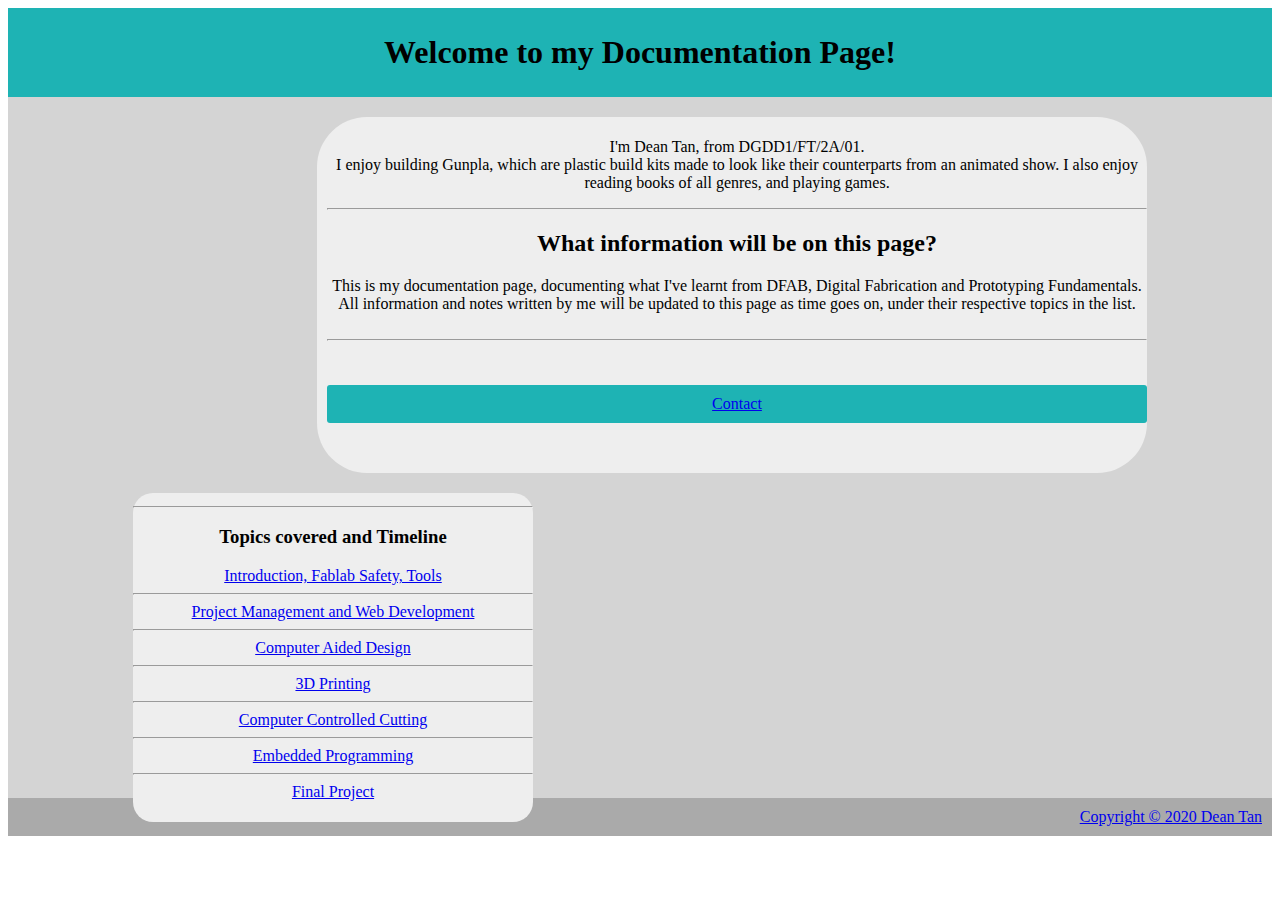
<file: index.html>
<!DOCTYPE html>
<html>
<head>
	<title>Digital Fabrication and Prototyping Fundamentals Documentation</title>
	<link rel="stylesheet" type="text/css" href="style.css" />
</head>
<body>
	<div id="Container">
		<div id="Header">
			<h1>Welcome to my Documentation Page!</h1>
		</div>
		<div id="Introduction">
			<p>I'm Dean Tan, from DGDD1/FT/2A/01.<br />
			I enjoy building Gunpla, which are plastic build kits made to look like their counterparts from an animated show.
			I also enjoy reading books of all genres, and playing games.</p>
			<hr/>
			<h2> What information will be on this page? </h2>
			<p2>This is my documentation page, documenting what I've learnt from DFAB, Digital Fabrication and Prototyping Fundamentals.
			All information and notes written by me will be updated to this page as time goes on, under their respective topics in the list.</p2>
			</br></br><hr/></br></br>
			<div id= "Contact">
			<a href="Contact.html">Contact</a>
			</div>
		</div>
		<div id="TL">
			<hr />
			<h3> Topics covered and Timeline</h3>
			<dl/>
			<dt><a href="Fablab Safety.html">Introduction, Fablab Safety, Tools</a></dt>
			<hr/>
			<dt><a href="Web Development.html">Project Management and Web Development</a></dt>
			<hr/>
			<dt><a href="CAD.html">Computer Aided Design</a></dt>
			<hr/>
			<dt><a href="3D Printing.html">3D Printing</a></dt>
			<hr/>
			<dt><a href="Computer Controlled Cutting.html">Computer Controlled Cutting</dt>
			<hr/>
			<dt><a href="Embedded Programming.html">Embedded Programming</dt>
			<hr/>
			<dt><a href="Final Project.html">Final Project</dt>
		</div>
	</div>
	<div id="Footer">
			Copyright &copy; 2020 Dean Tan
	</div>
</body>
</html>
</file>
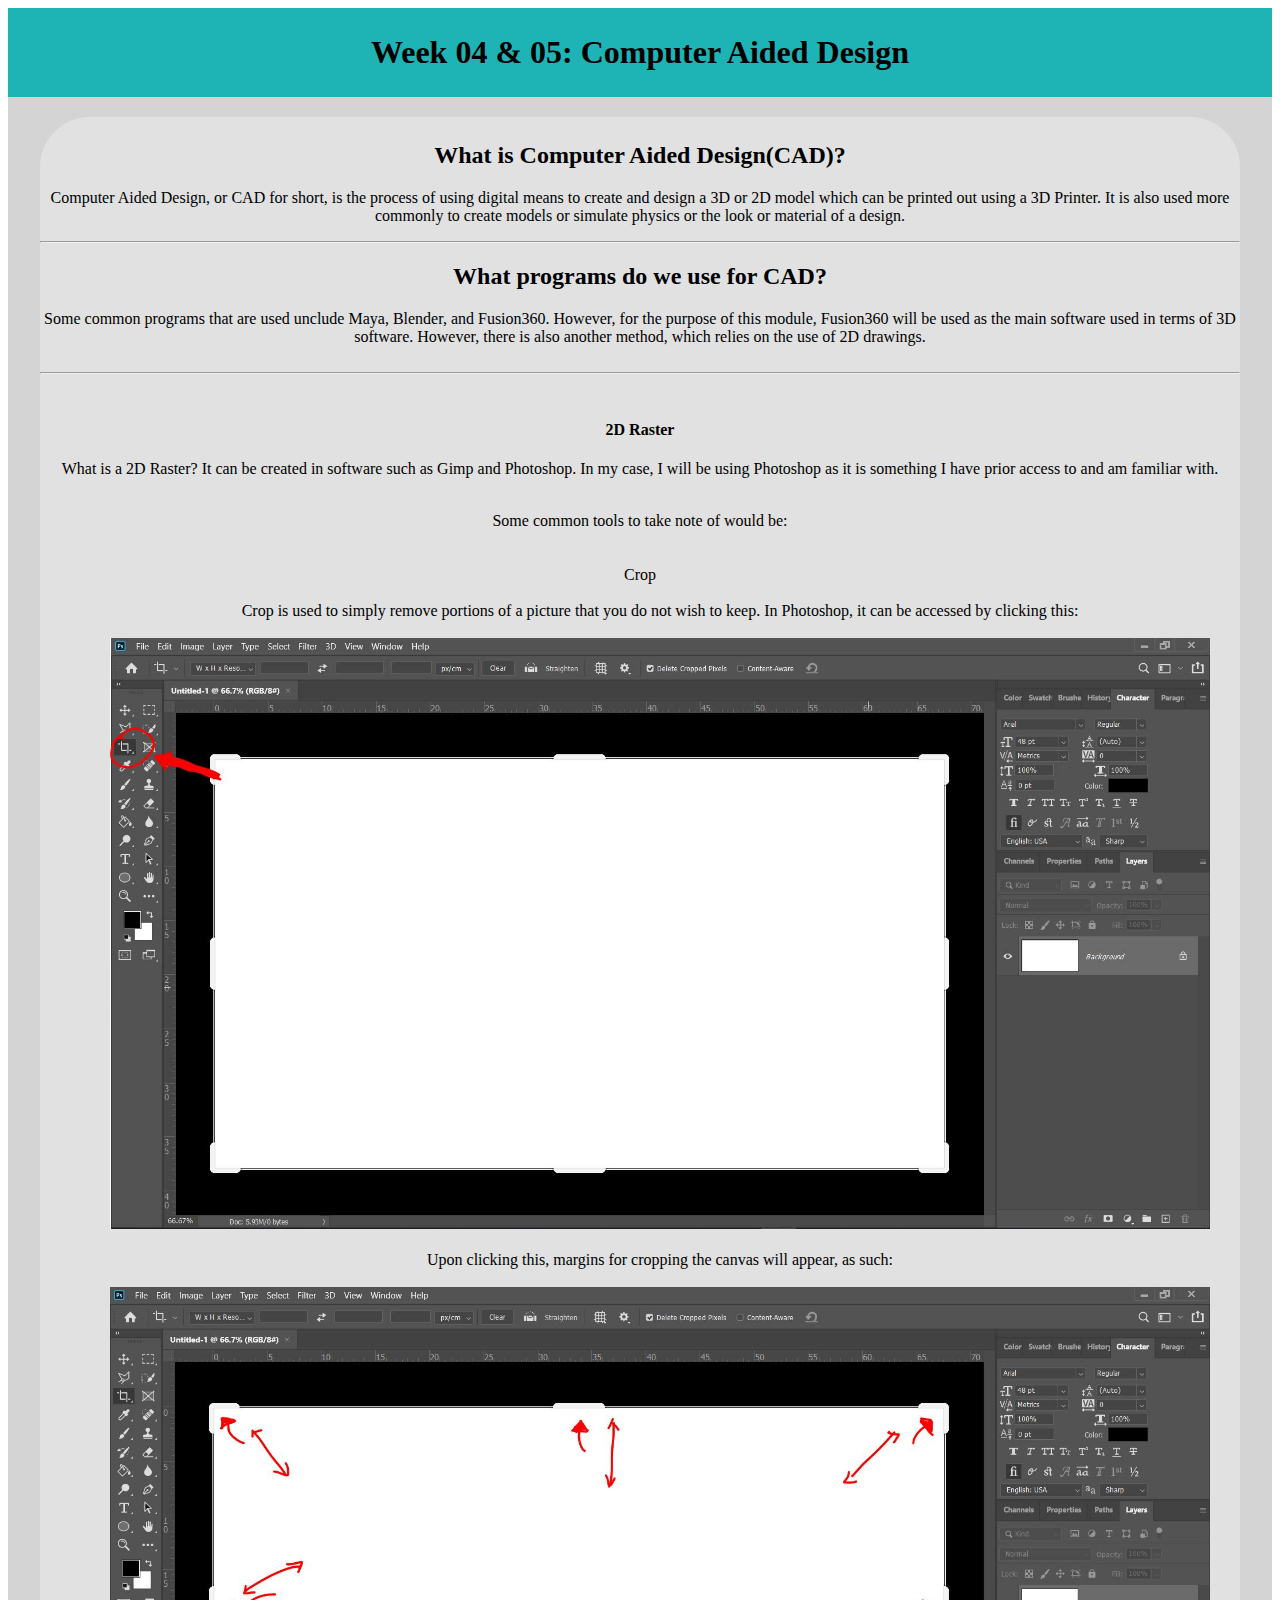
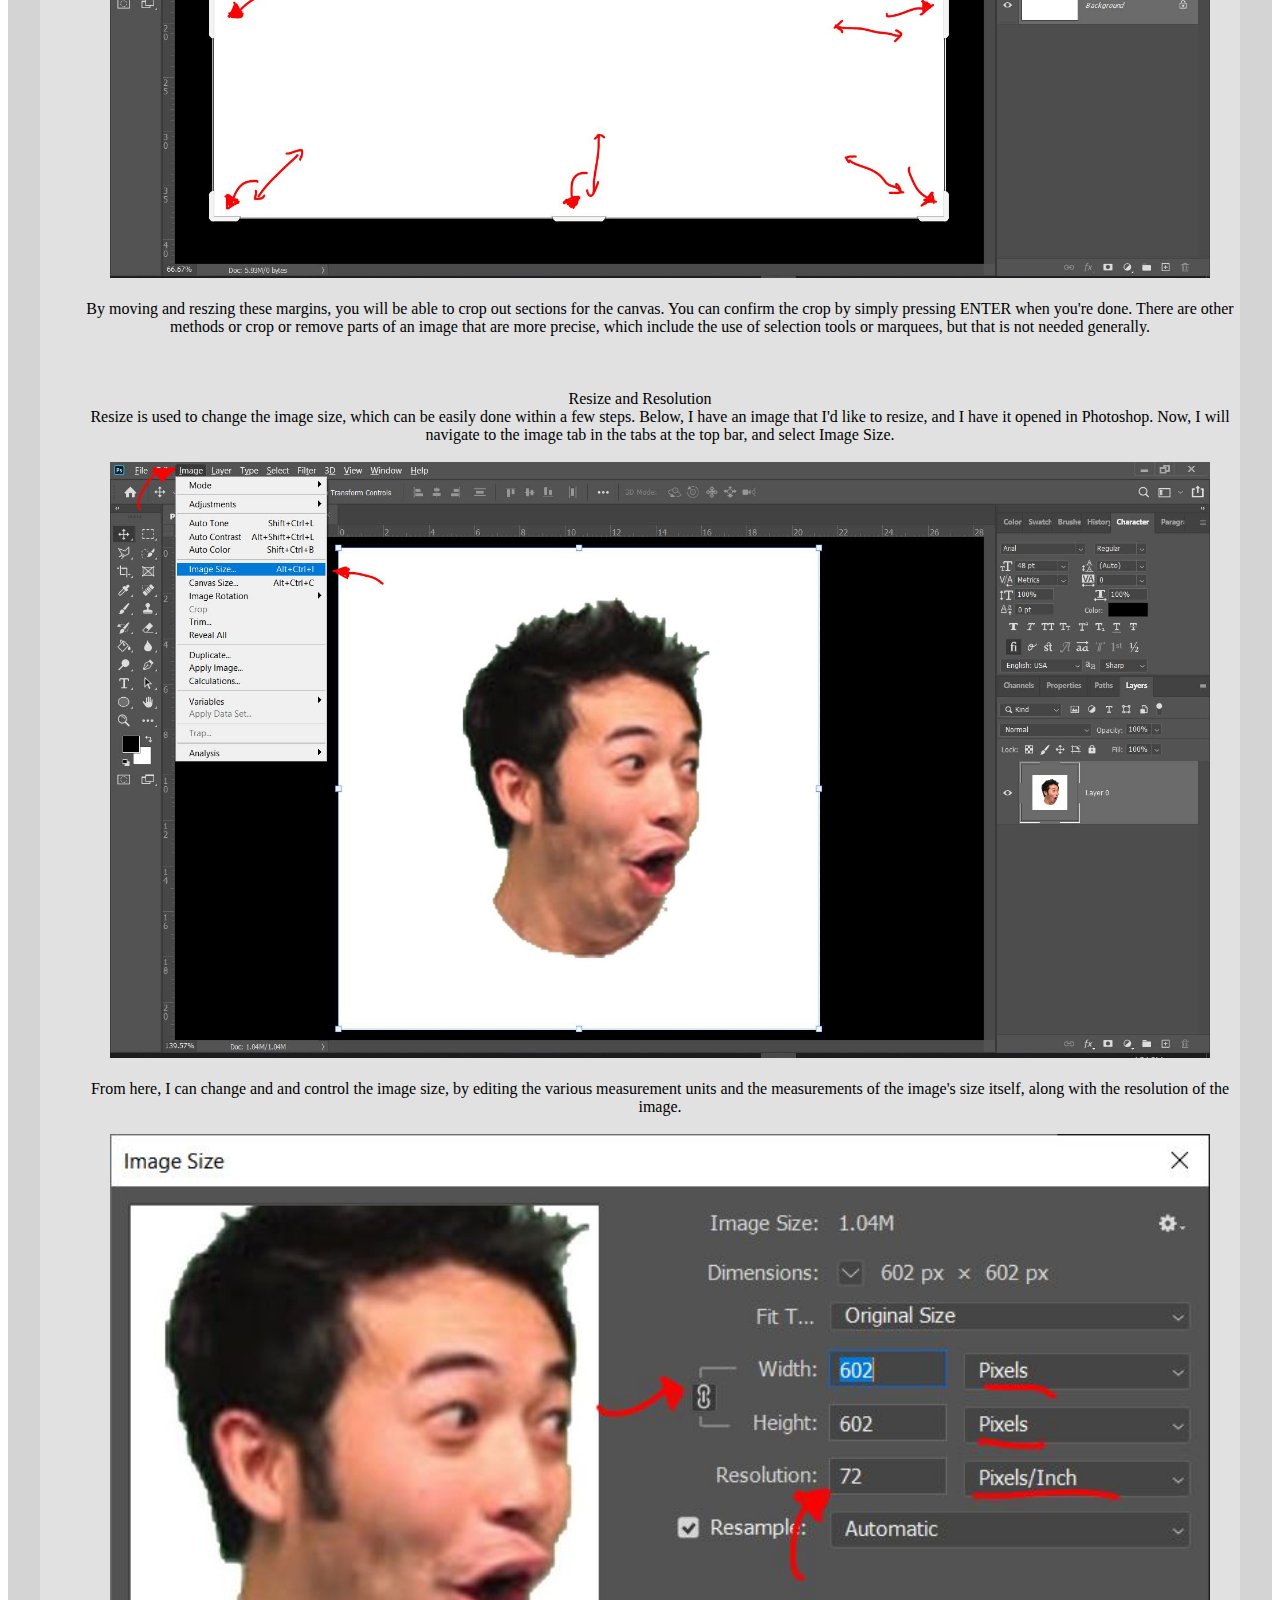
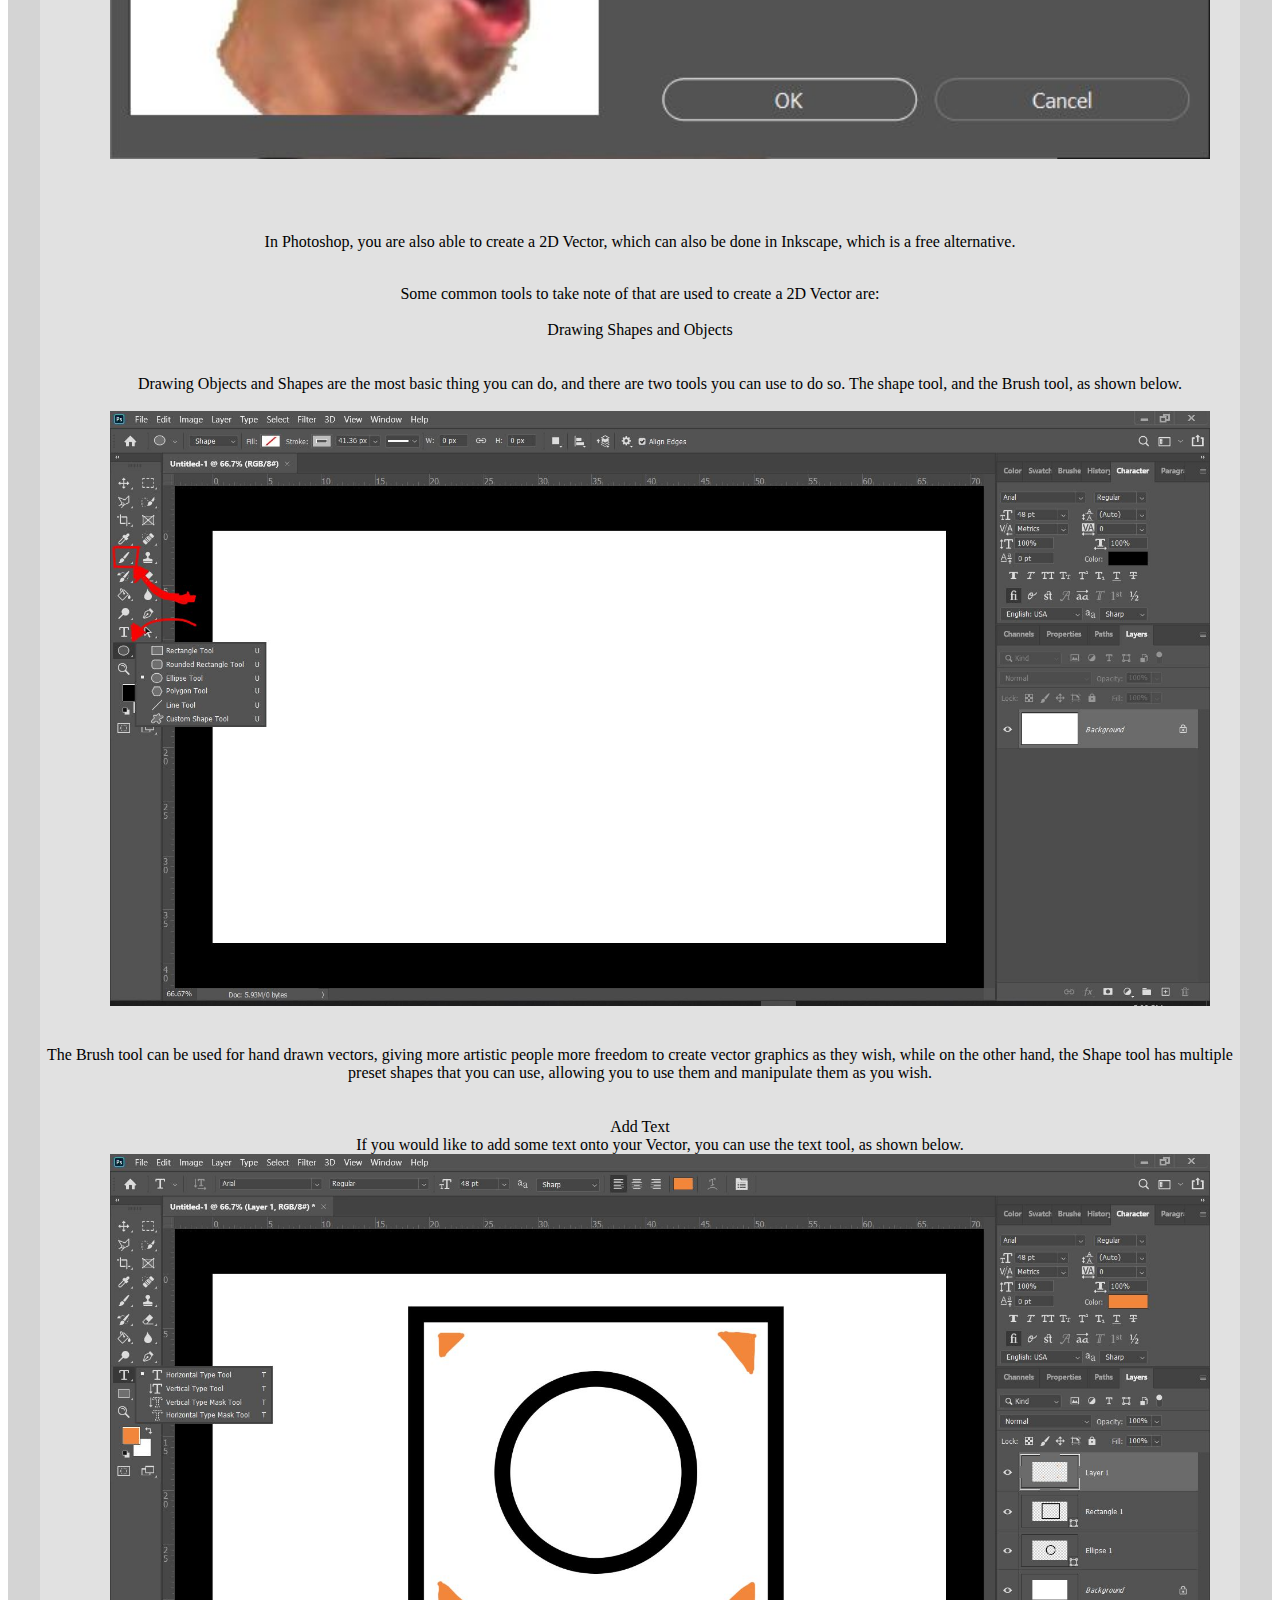
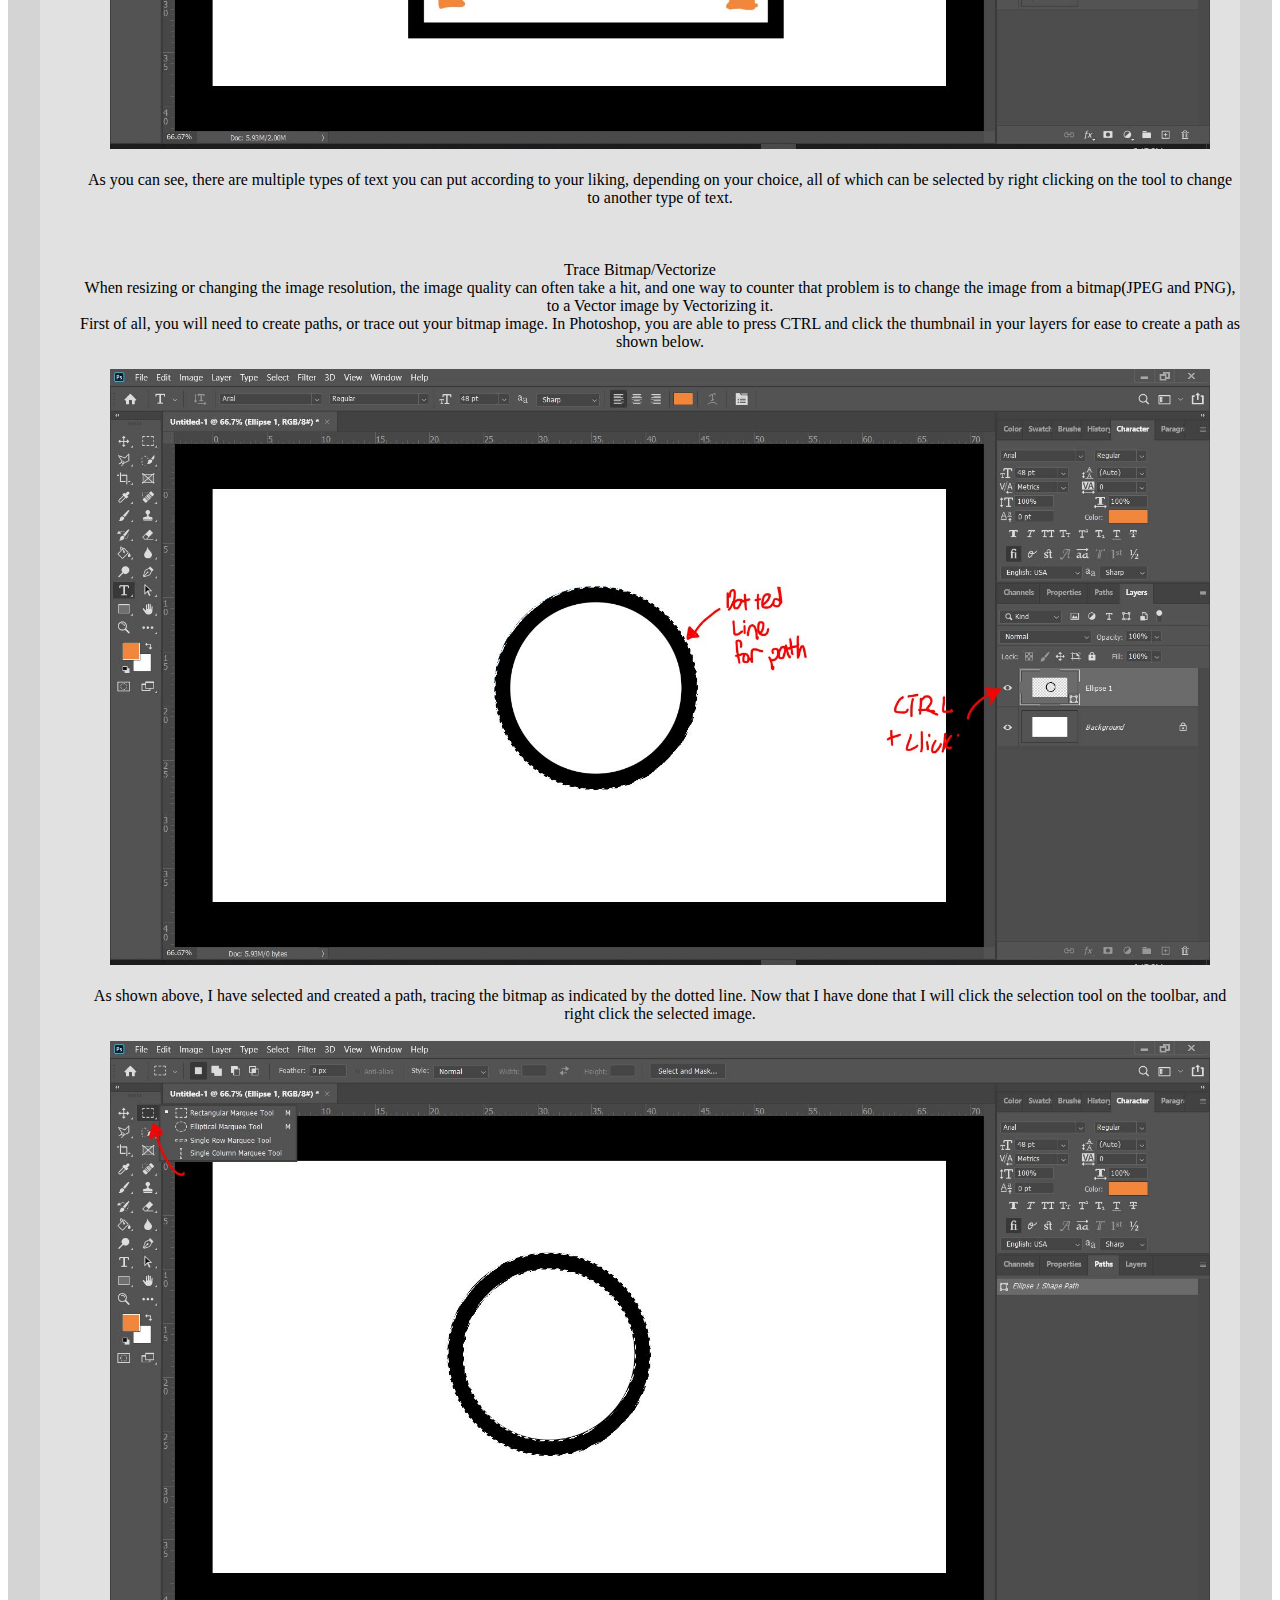
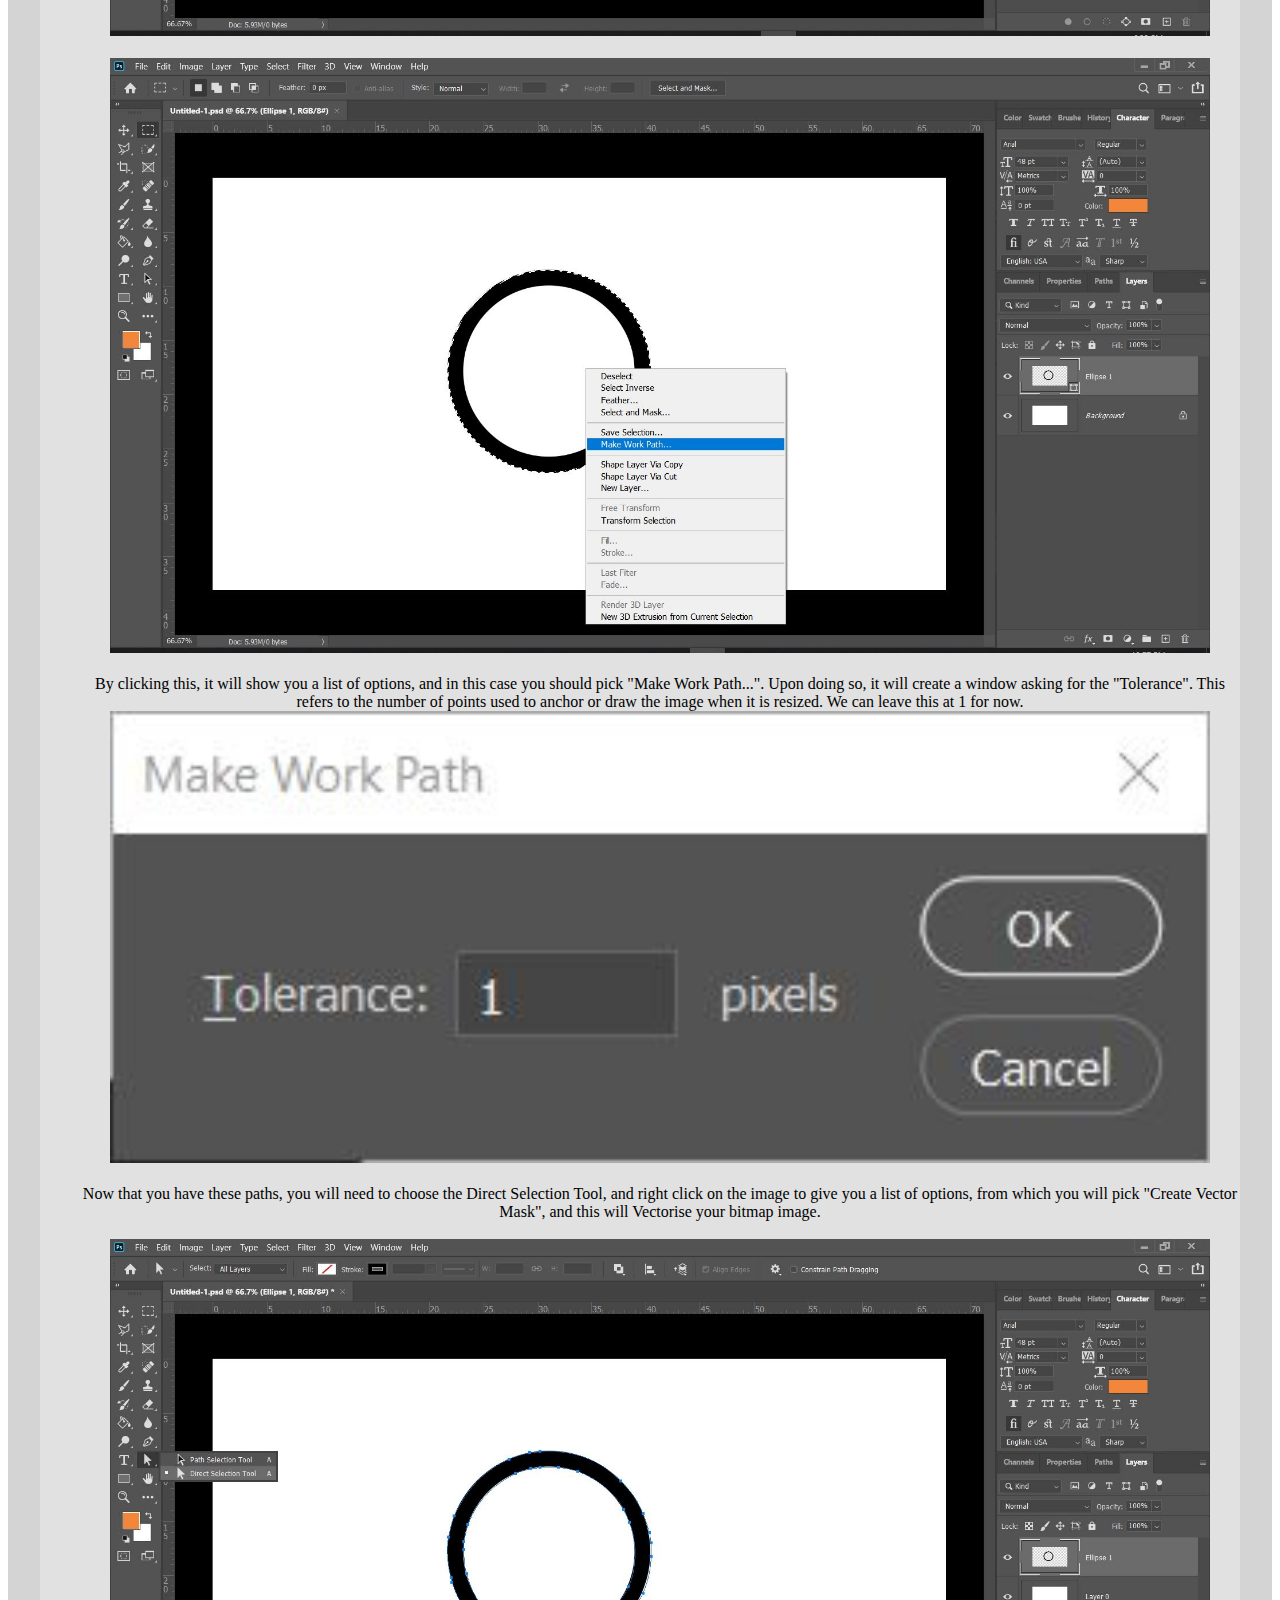
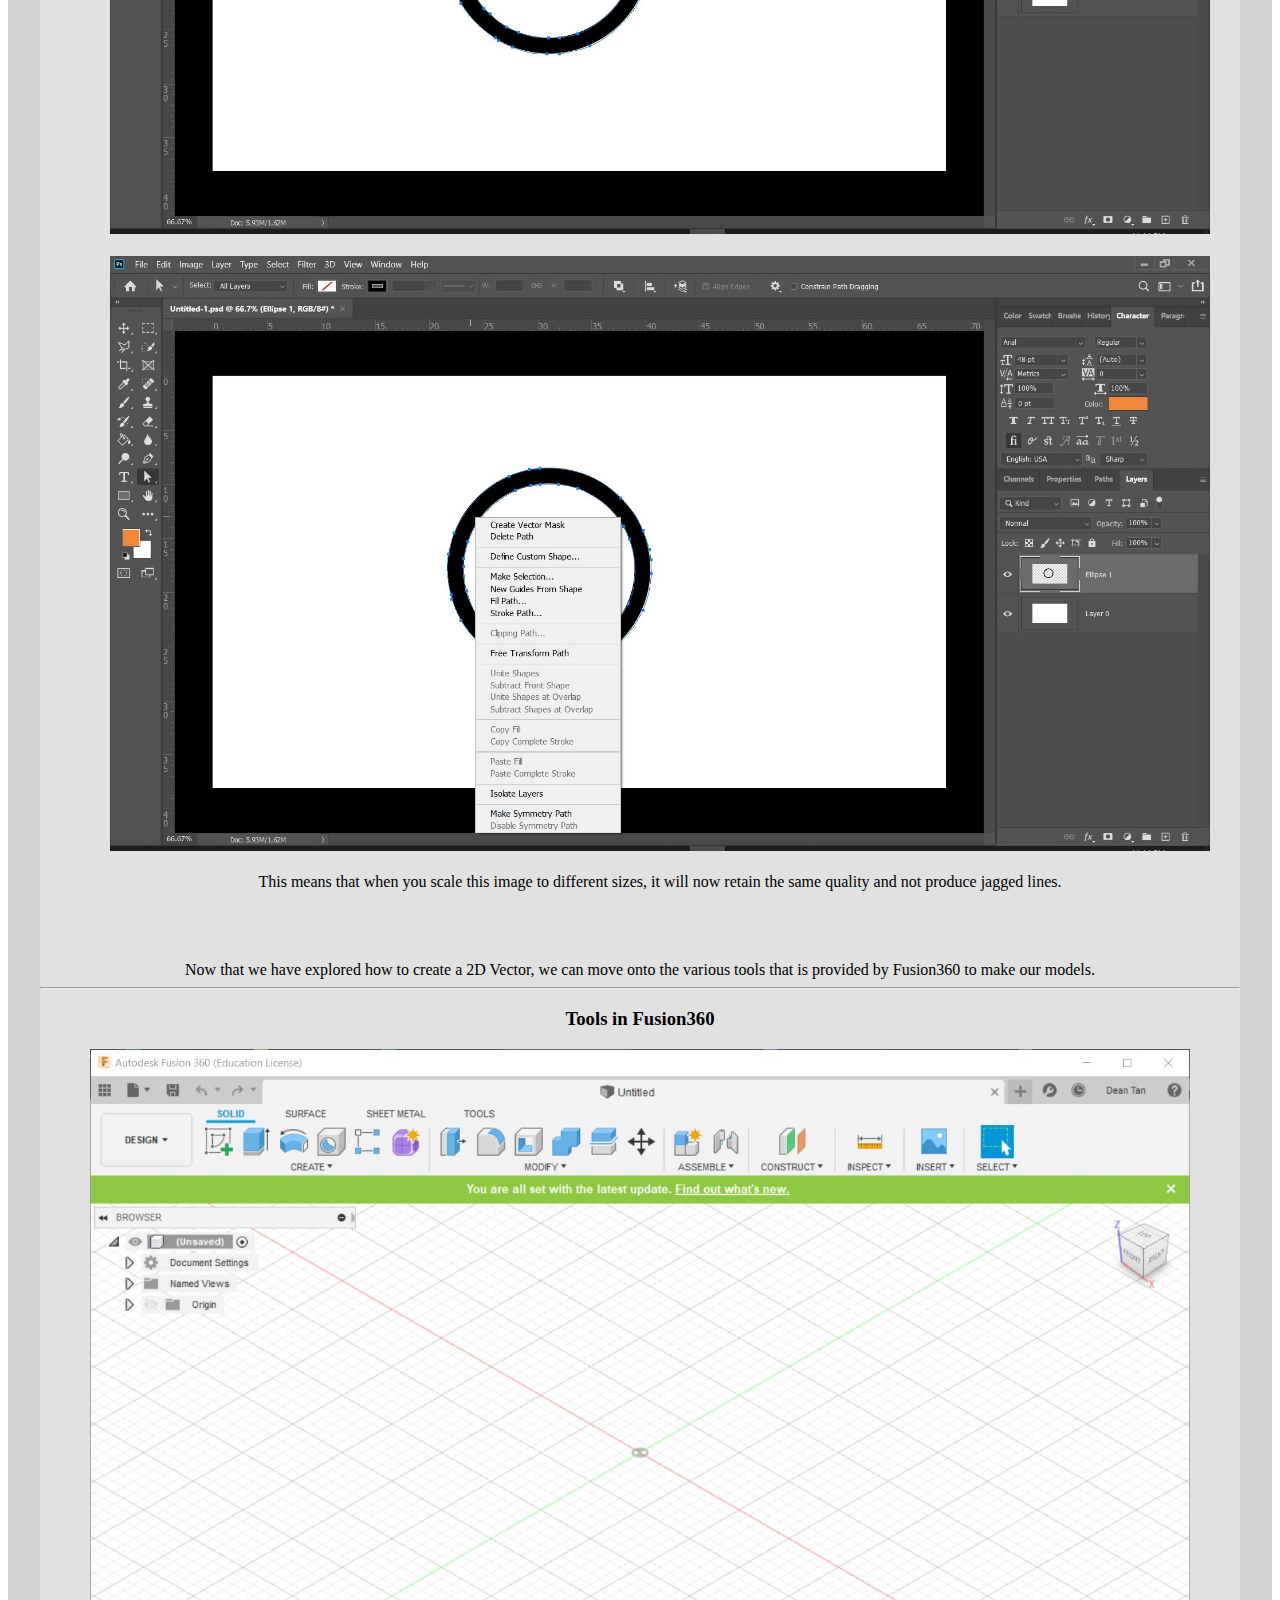
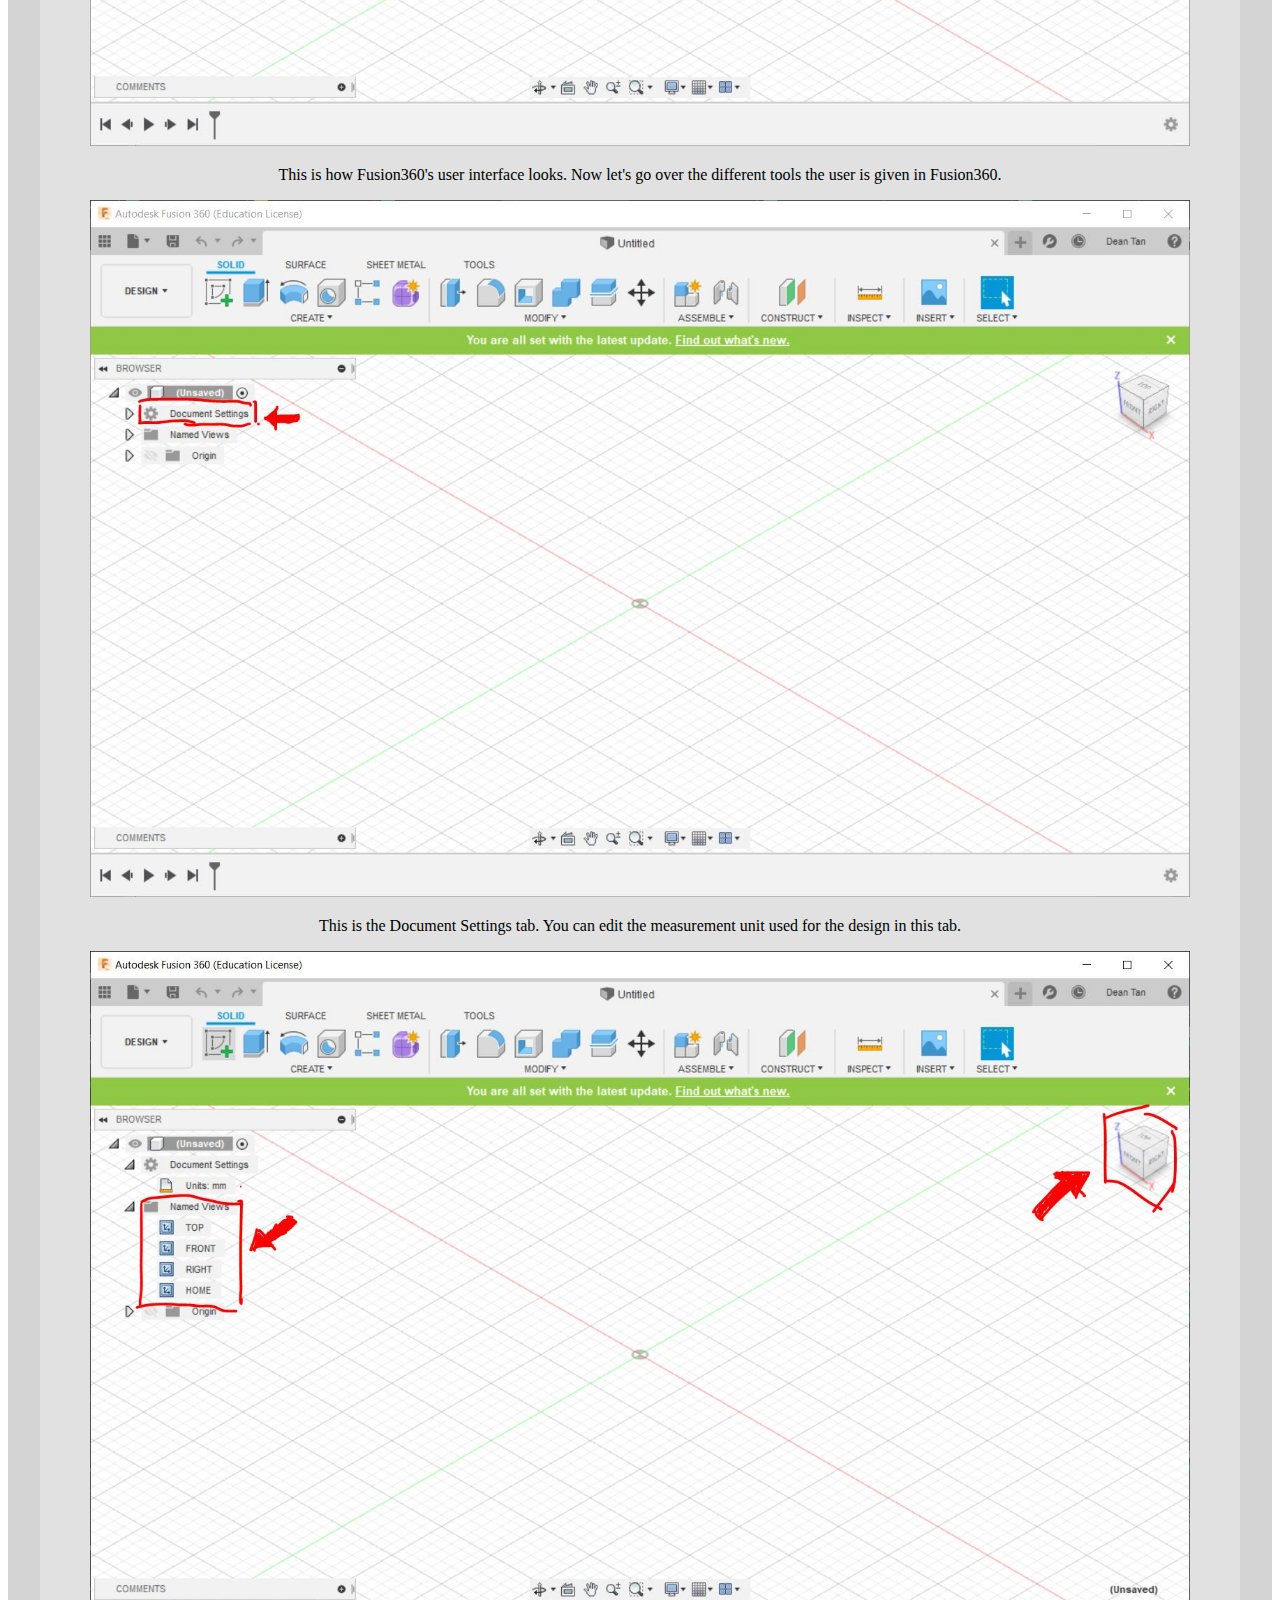
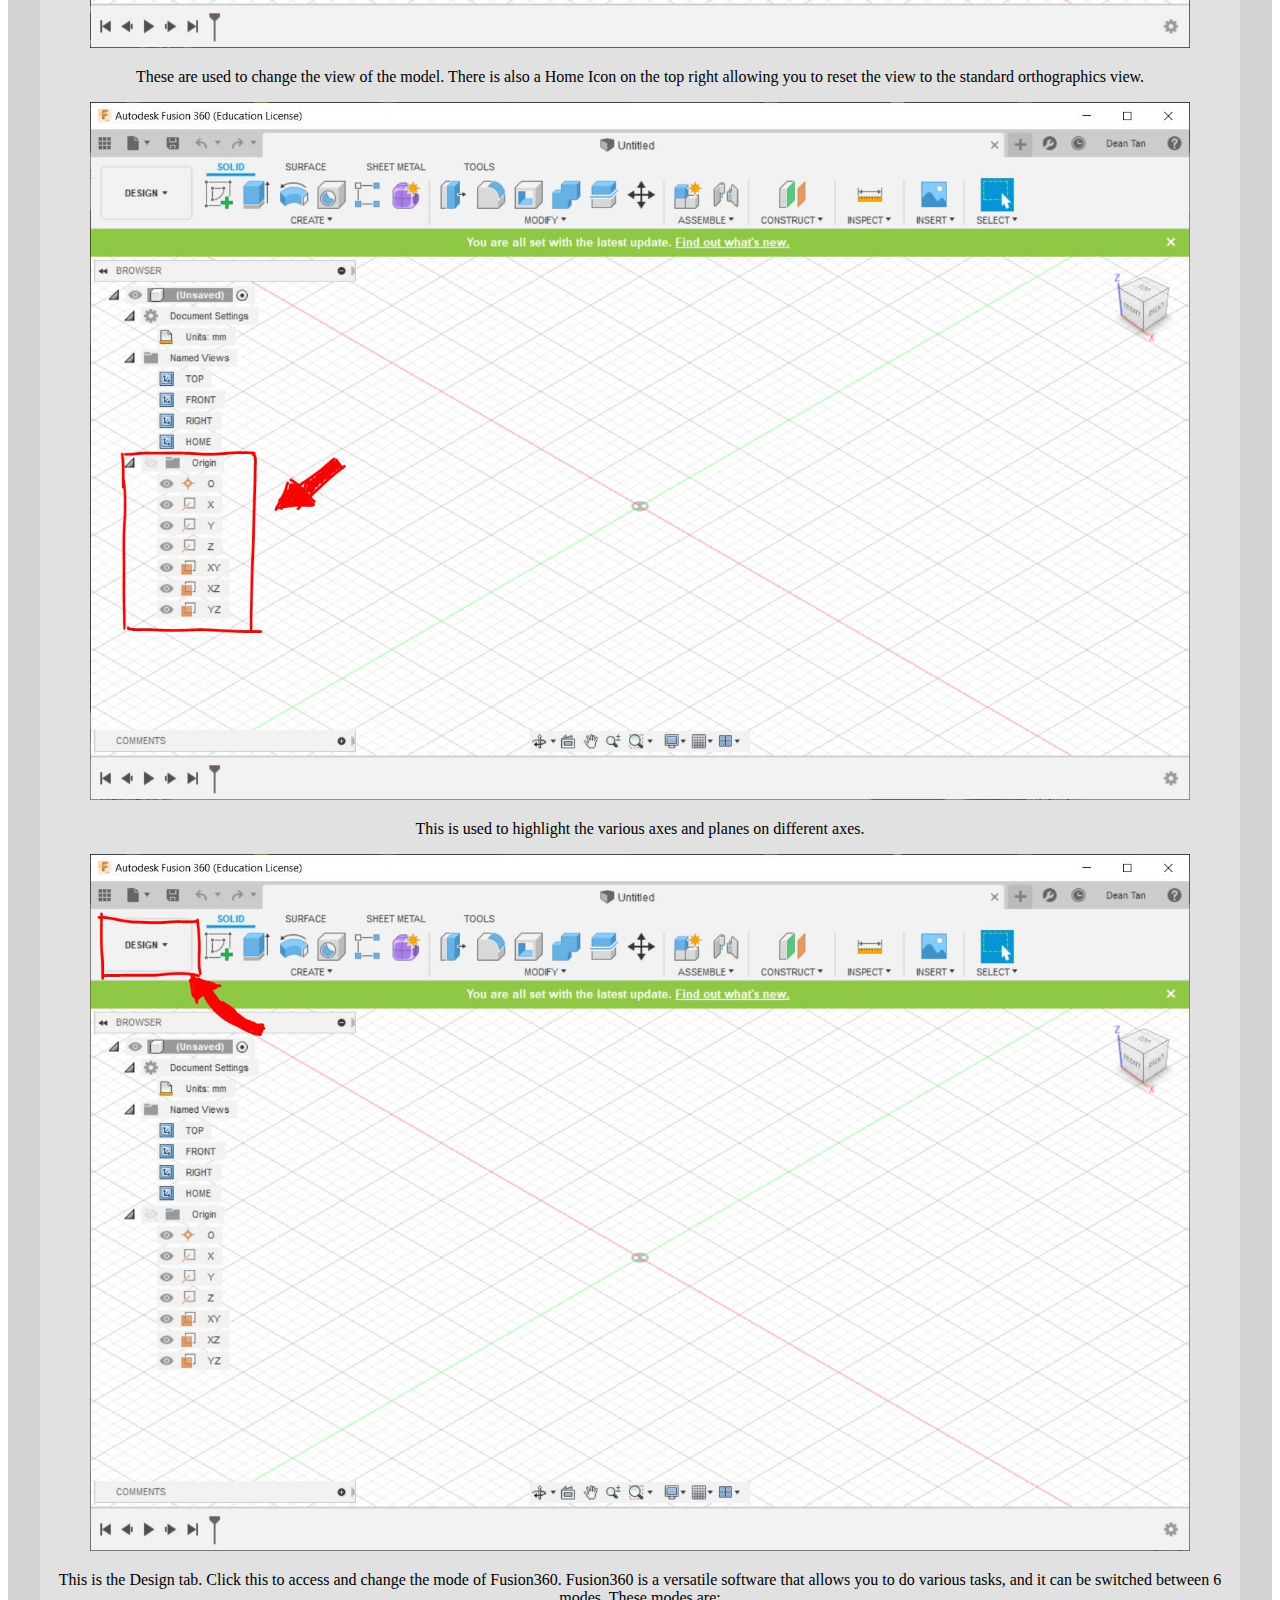
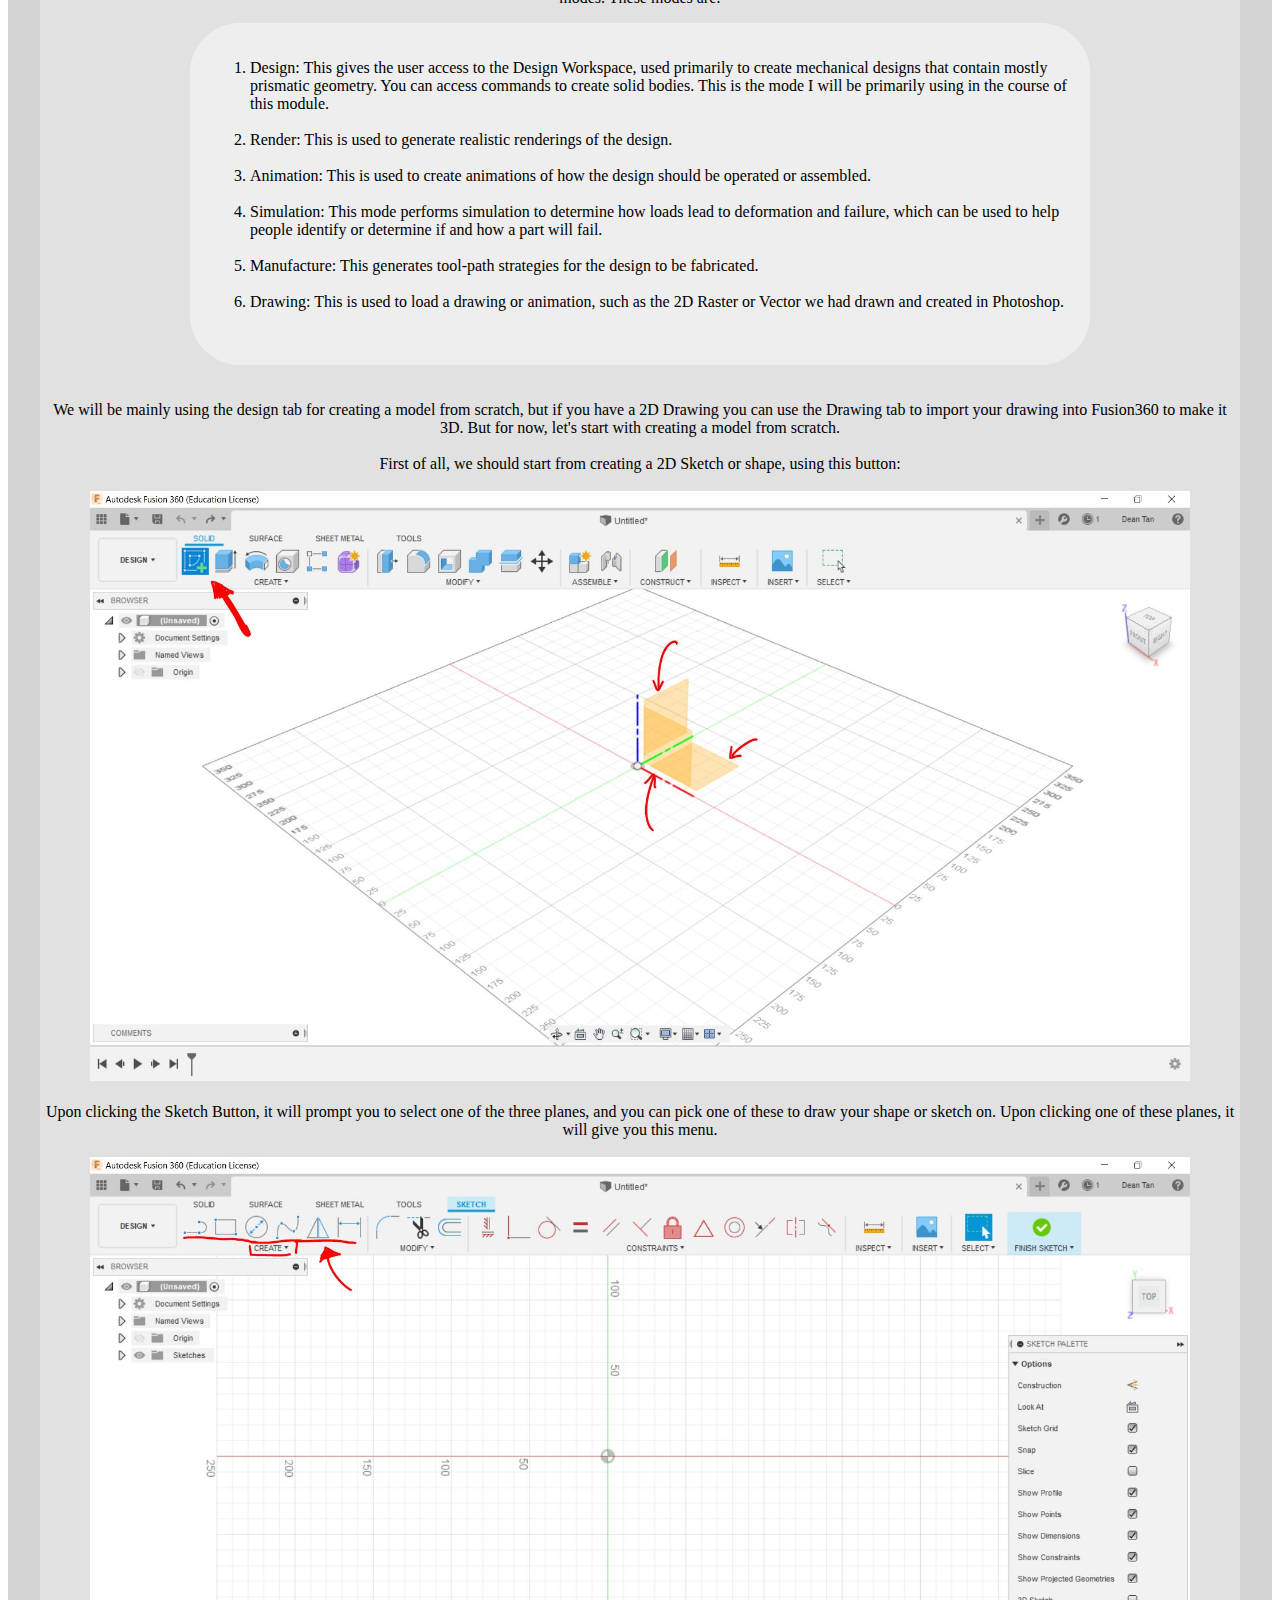
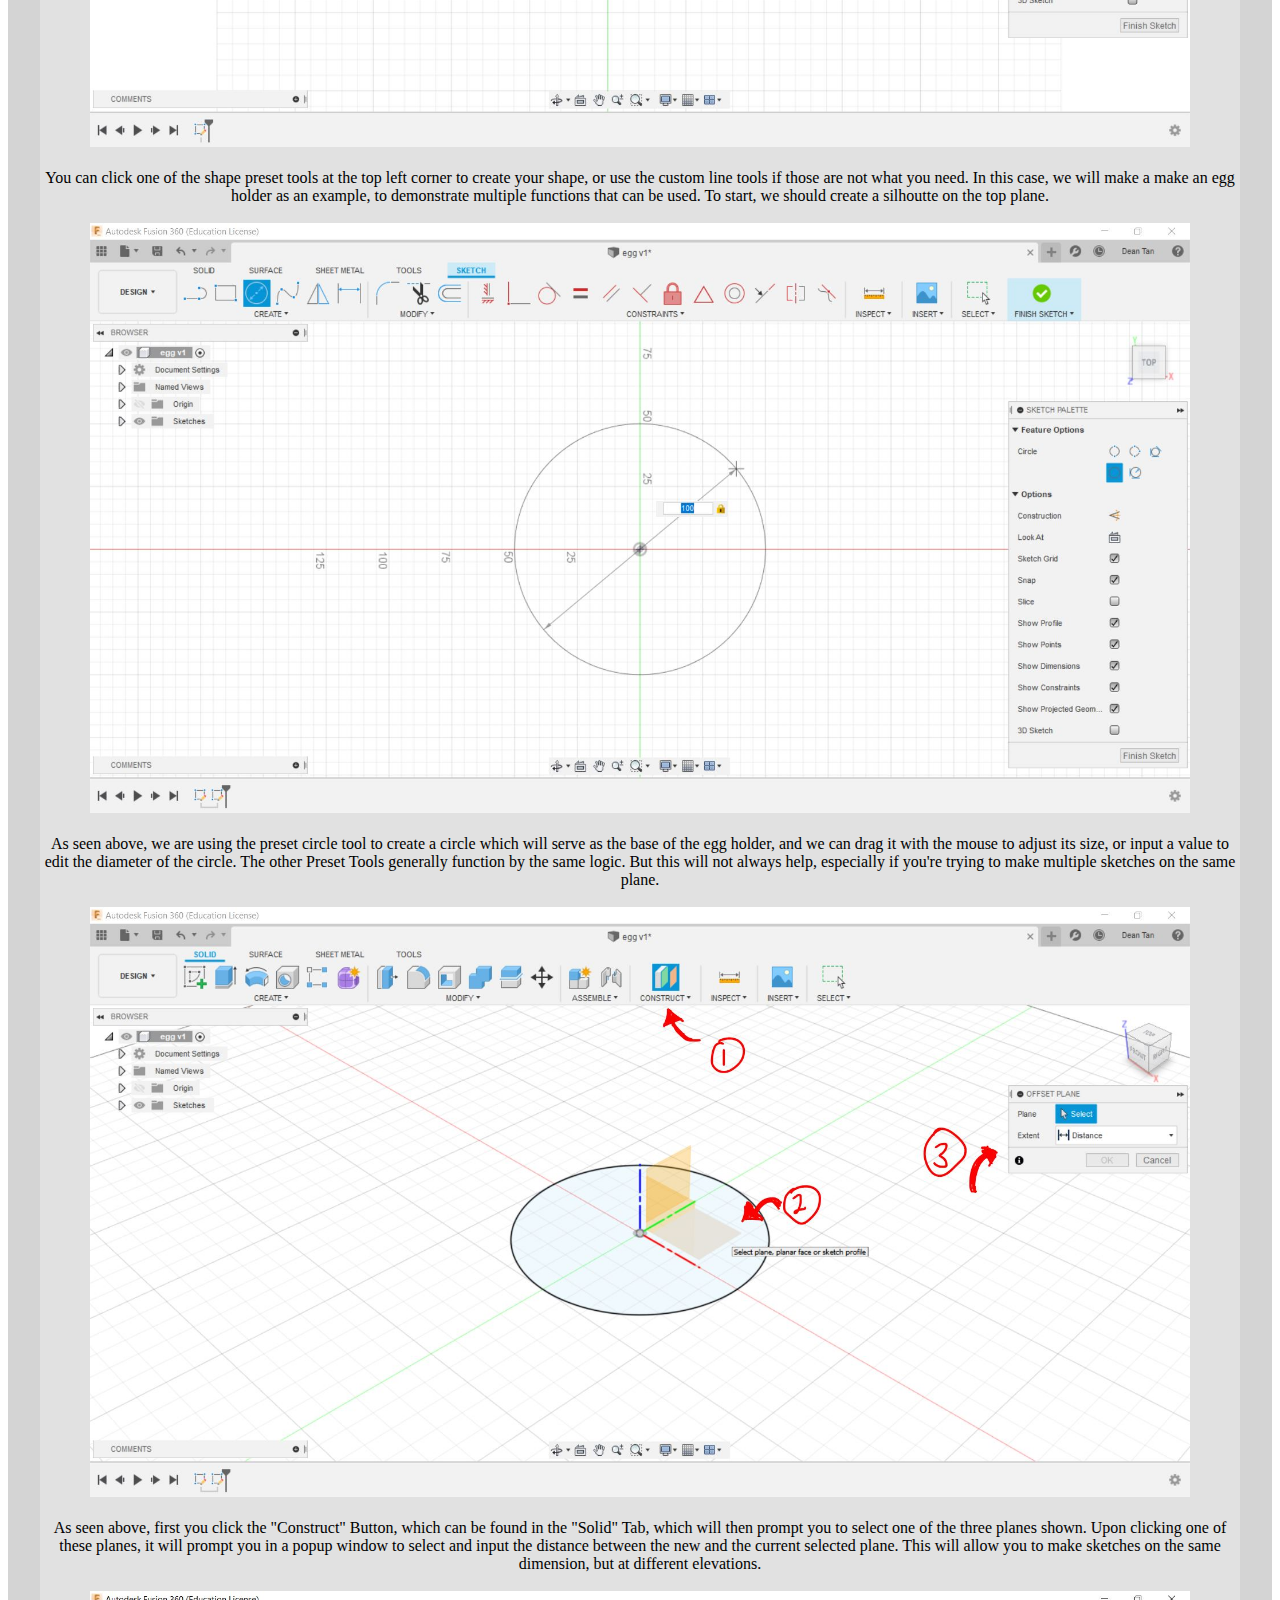
<file: CAD.html>
<!DOCTYPE html>
<html>
<head>
	<title>Computer Aided Design</title>
	<link rel="stylesheet" type="text/css" href="style.css" />
</head>
<body>
	<div id="container">
		<div id="Header">
			<h1>Week 04 & 05: Computer Aided Design</h1>
		</div>
		<div id="PDF">
			<h2>What is Computer Aided Design(CAD)?</h2>
			<p>Computer Aided Design, or CAD for short, is the process of using digital means to create and design a 3D or 2D model which can be printed out using a 3D Printer.</ br>
			It is also used more commonly to create models or simulate physics or the look or material of a design.</p></ br>
			<hr/>
			<h2>What programs do we use for CAD?</h2>
			<p2>Some common programs that are used unclude Maya, Blender, and Fusion360. However, for the purpose of this module, Fusion360 will be used as the main software used in terms of 3D software. However, there is also another method, which relies on the use of 2D drawings.</p2>
			<br/><br/><hr/><br/>
			<h4>2D Raster</h4>
			What is a 2D Raster? It can be created in software such as Gimp and Photoshop. In my case, I will be using Photoshop as it is something I have prior access to and am familiar with.<br/><br/>
				<dl>Some common tools to take note of would be:<br/><br><br/>
					<dt>Crop<br/><br>
						<dd>Crop is used to simply remove portions of a picture that you do not wish to keep. In Photoshop, it can be accessed by clicking this:<br/><br/>
						<img src="Images/cad6.JPG" width="1100px"></br><br/>
						Upon clicking this, margins for cropping the canvas will appear, as such:<br/><br/>
						<img src="Images/cad7.JPG" width="1100px"></br><br/>
						By moving and reszing these margins, you will be able to crop out sections for the canvas. You can confirm the crop by simply pressing ENTER when you're done. There are other methods or crop or remove parts of an image that are more precise, which include the use of selection tools or marquees, but that is not needed generally.</dd><br/><br><br/>
					<dt>Resize and Resolution</dt>
						<dd>Resize is used to change the image size, which can be easily done within a few steps. Below, I have an image that I'd like to resize, and I have it opened in Photoshop. Now, I will navigate to the image tab in the tabs at the top bar, and select Image Size.<br/><br>
						<img src="Images/cad8.JPG" width="1100px"></br><br/>
						From here, I can change and and control the image size, by editing the various measurement units and the measurements of the image's size itself, along with the resolution of the image.<br/><br>
						<img src="Images/cad9.JPG" width="1100px">
				</dl><br/><br/><br>
			In Photoshop, you are also able to create a 2D Vector, which can also be done in Inkscape, which is a free alternative.<br><br/>
				<dl>Some common tools to take note of that are used to create a 2D Vector are:<br/><br/>
					<dt>Drawing Shapes and Objects</dt><br/><br/>
						<dd>Drawing Objects and Shapes are the most basic thing you can do, and there are two tools you can use to do so. The shape tool, and the Brush tool, as shown below.<br/><br/>
						<img src="Images/cad10.JPG" width="1100px"></dd><br/><br/>
						The Brush tool can be used for hand drawn vectors, giving more artistic people more freedom to create vector graphics as they wish, while on the other hand, the Shape tool has multiple preset shapes that you can use, allowing you to use them and manipulate them as you wish.</dd><br/><br/><br/>
					<dt>Add Text</dt>
						<dd>If you would like to add some text onto your Vector, you can use the text tool, as shown below.
						<img src="Images/cad11.JPG" width="1100px"><br/><br/>
						As you can see, there are multiple types of text you can put according to your liking, depending on your choice, all of which can be selected by right clicking on the tool to change to another type of text.</dd><br/><br/><br/>
					<dt>Trace Bitmap/Vectorize</dt>
					<dd>When resizing or changing the image resolution, the image quality can often take a hit, and one way to counter that problem is to change the image from a bitmap(JPEG and PNG), to a Vector image by Vectorizing it.<br/>
					First of all, you will need to create paths, or trace out your bitmap image. In Photoshop, you are able to press CTRL and click the thumbnail in your layers for ease to create a path as shown below.<br/><br/>
					<img src="Images/cad12.JPG" width="1100px"><br/><br/>
					As shown above, I have selected and created a path, tracing the bitmap as indicated by the dotted line. Now that I have done that I will click the selection tool on the toolbar, and right click the selected image.<br/><br/>
					<img src="Images/cad13.JPG" width="1100px"><br/><br/>
					<img src="Images/cad14.JPG" width="1100px"><br/><br/>
					By clicking this, it will show you a list of options, and in this case you should pick "Make Work Path...". Upon doing so, it will create a window asking for the "Tolerance". This refers to the number of points used to anchor or draw the image when it is resized. We can leave this at 1 for now.
					<img src="Images/cad15.JPG" width="1100px"><br/><br/>
					Now that you have these paths, you will need to choose the Direct Selection Tool, and right click on the image to give you a list of options, from which you will pick "Create Vector Mask", and this will Vectorise your bitmap image.<br/><br/>
					<img src="Images/cad16.JPG" width="1100px"><br/><br/>
					<img src="Images/cad17.JPG" width="1100px"><br/><br/>
					This means that when you scale this image to different sizes, it will now retain the same quality and not produce jagged lines.</dd><br/><br/><br/>
				</dl>
				Now that we have explored how to create a 2D Vector, we can move onto the various tools that is provided by Fusion360 to make our models.
			<hr/>
			<h3>Tools in Fusion360</h3>
			<img src="Images/cad1.JPG" width="1100px"></br>
			<p>This is how Fusion360's user interface looks. Now let's go over the different tools the user is given in Fusion360.</p>
			<img src="Images/cad2.JPG" width="1100px"></br>
			<p>This is the Document Settings tab. You can edit the measurement unit used for the design in this tab.</p>
			<img src="Images/cad3.JPG" width="1100px"></br>
			<p>These are used to change the view of the model. There is also a Home Icon on the top right allowing you to reset the view to the standard orthographics view.</p>
			<img src="Images/cad4.JPG" width="1100px"></br>
			<p>This is used to highlight the various axes and planes on different axes.</p>
			<img src="Images/cad5.JPG" width="1100px"></br>
			<p>This is the Design tab. Click this to access and change the mode of Fusion360. Fusion360 is a versatile software that allows you to do various tasks, and it can be switched between 6 modes. These modes are:
				<div id="Summary"><ol>
					<li>Design: This gives the user access to the Design Workspace, used primarily to create mechanical designs that contain mostly prismatic geometry. You can access commands to create solid bodies. This is the mode I will be primarily using in the course of this module.</li></br>
					<li>Render: This is used to generate realistic renderings of the design.</li></br>
					<li>Animation: This is used to create animations of how the design should be operated or assembled.</li></br>
					<li>Simulation: This mode performs simulation to determine how loads lead to deformation and failure, which can be used to help people identify or determine if and how a part will fail.</li></br>
					<li>Manufacture: This generates tool-path strategies for the design to be fabricated.</li></br>
					<li>Drawing: This is used to load a drawing or animation, such as the 2D Raster or Vector we had drawn and created in Photoshop.</li></ol></br>
				</div></br></br>
			We will be mainly using the design tab for creating a model from scratch, but if you have a 2D Drawing you can use the Drawing tab to import your drawing into Fusion360 to make it 3D. But for now, let's start with creating a model from scratch.<br/><br/>
			First of all, we should start from creating a 2D Sketch or shape, using this button:<br/><br/>
			<img src="Images/cad18.JPG" width="1100px"></br></br>
			Upon clicking the Sketch Button, it will prompt you to select one of the three planes, and you can pick one of these to draw your shape or sketch on. Upon clicking one of these planes, it will give you this menu.</br></br>
			<img src="Images/cad20.JPG" width="1100px"></br></br>
			You can click one of the shape preset tools at the top left corner to create your shape, or use the custom line tools if those are not what you need. In this case, we will make a make an egg holder as an example, to demonstrate multiple functions that can be used. To start, we should create a silhoutte on the top plane.<br/><br/>
			<img src="Images/cad19.JPG" width="1100px"></br></br>
			As seen above, we are using the preset circle tool to create a circle which will serve as the base of the egg holder, and we can drag it with the mouse to adjust its size, or input a value to edit the diameter of the circle. The other Preset Tools generally function by the same logic. But this will not always help, especially if you're trying to make multiple sketches on the same plane.</br></br>
			<img src="Images/cad21.JPG" width="1100px"></br></br>
			As seen above, first you click the "Construct" Button, which can be found in the "Solid" Tab, which will then prompt you to select one of the three planes shown. Upon clicking one of these planes, it will prompt you in a popup window to select and input the distance between the new and the current selected plane. This will allow you to make sketches on the same dimension, but at different elevations.</br></br>
			<img src="Images/cad22.JPG" width="1100px"></br></br>
			As shown above, I have created two planes, the first 20mm above the plane aligned to the origin point, and the second 30mm above the previous plane created. Now, I can create sketches on those planes through the same process.
			<img src="Images/cad23.JPG" width="1100px"></br></br>
			As shown below, I have created multiple sketches at different elevations, but each of these are still 2D. To make them 3D, I can navigate to the "Solid" Tab to access various tools that will allow me to make these sketches 3D models. First of all, we will go through the "Extrude" function.</br></br>
			<img src="Images/cad24.JPG" width="1100px"></br></br>
			The extrude tool, when selected, will prompt you to select a profile, which in layman terms is essentially a sketch to extrude, which means it will extend the sketch outward in the direction the sketch is facing, which in this case is the top plane. After clicking the profile, it will prompt you to input the measurements or specification of the extrude, which in this case I will put 2mm.</br></br>
			<img src="Images/cad25.JPG" width="1100px"></br></br>
			Next, is the loft function, which essentially connects multiple profiles together to form a body. It can be accessed by clicking "Create" to access the drop down menu where "Loft" can be found.</br></br>
			<img src="Images/cad26.JPG" width="1100px"></br></br>
			After clicking "Loft", it will give you a pop up on the side, prompting you to select the profiles you would like to loft, and preview it as can be seen above. After clicking "OK", it will join them all together in a loft as one body.</br></br>
			<img src="Images/cad27.JPG" width="1100px"></br></br>
			Next, we will go through the function of "Shell". It can be accessed by clicking the above highlighted icon, and show the following below.
			<img src="Images/cad28.JPG" width="1100px"></br></br>
			WIth this, you will now be prompted to select a face, and it will essentially create a hole and hollow out the body connected to that. Using the Shell Tab that is given to you, you can control the thickness of the walls of the body.</br></br>
			<img src="Images/cad29.JPG" width="1100px"></br></br>
			Aside from Extrude and Shell, you can also use the "Fillet" Function, which rounds edges. It can be accessed through the "Modify" Section in the "Solid" tab.</br></br>
			<img src="Images/cad30.JPG" width="1100px"></br></br>
			Fillet essentially as mentioned, rounds corner or edges. If you click on the "Fillet" Button, it will prompt you to select an edge, face or feature, as shown below.</br></br>
			<img src="Images/cad31.JPG" width="1100px"></br>
			<img src="Images/cad32.JPG" width="1100px"></br></br>
			Above you can see a comparison of what Fillet does to selected surfaces or edges, and upon selection, you can see that it will prompt you to input a radius for the curves. If you want to make different curves, you can edit and control that using the Fillet tab on the side.</br></br><hr/><br/>
			Aside from these tools, the extrude tool also has some useful functions such as cutting out sections of a design. The following shows a sketch I made at the bottom of the of the body, and I will be using this to cut out sections.
			<img src="Images/cad33.JPG" width="1100px"></br></br>
			Now, with the selection of the extrude tool, you will have to navigate to the the the Extrude tab to change the "Operation" to "Cut". This will present you with this preview.</br></br>
			<img src="Images/cad34.JPG" width="1100px"></br></br>
			Be sure to take note of how thick part you are cutting is, and set the cut to only as much as you need. In this case, I wish to entirely remove certain sections to save material, and hence I will be cutting it to the thickness of the material, which in this case is 2mm.</br></br>
			This is the main part of what I have, and I will be listing some of the 3D designs I have done below, including the one used for this demonstration.<br/><br/>	
			Egg holder demonstration file:</br></br>
			<iframe src="https://a360.co/2AxZOVf" width="1024" height="768" allowfullscreen="true" webkitallowfullscreen="true" mozallowfullscreen="true"  frameborder="0"></iframe></br></br>
			Modified Egg Holder with proper dimensions:</br></br>
			<iframe src="https://gmail874815.autodesk360.com/shares/public/SH56a43QTfd62c1cd968ce44fa9ced0bba31?mode=embed" width="1024" height="768" allowfullscreen="true" webkitallowfullscreen="true" mozallowfullscreen="true"  frameborder="0"></iframe></br></br>
			Coin Tag:</br></br>
			<iframe src="https://a360.co/2Y4TtcK" width="1024" height="768" allowfullscreen="true" webkitallowfullscreen="true" mozallowfullscreen="true"  frameborder="0"></iframe></br></br>
			Storage Box:</br></br>
			<iframe src="https://a360.co/2zBNz9q" width="1024" height="768" allowfullscreen="true" webkitallowfullscreen="true" mozallowfullscreen="true"  frameborder="0"></iframe></br></br>
			</p>
		</div>
		<div id="Back">
				<a href="index.html">Back to Index</a>
		</div>
	</div>
	<div id="Footer">
			Copyright &copy; 2020 Dean Tan
	</div>
</body>
</html>
</file>
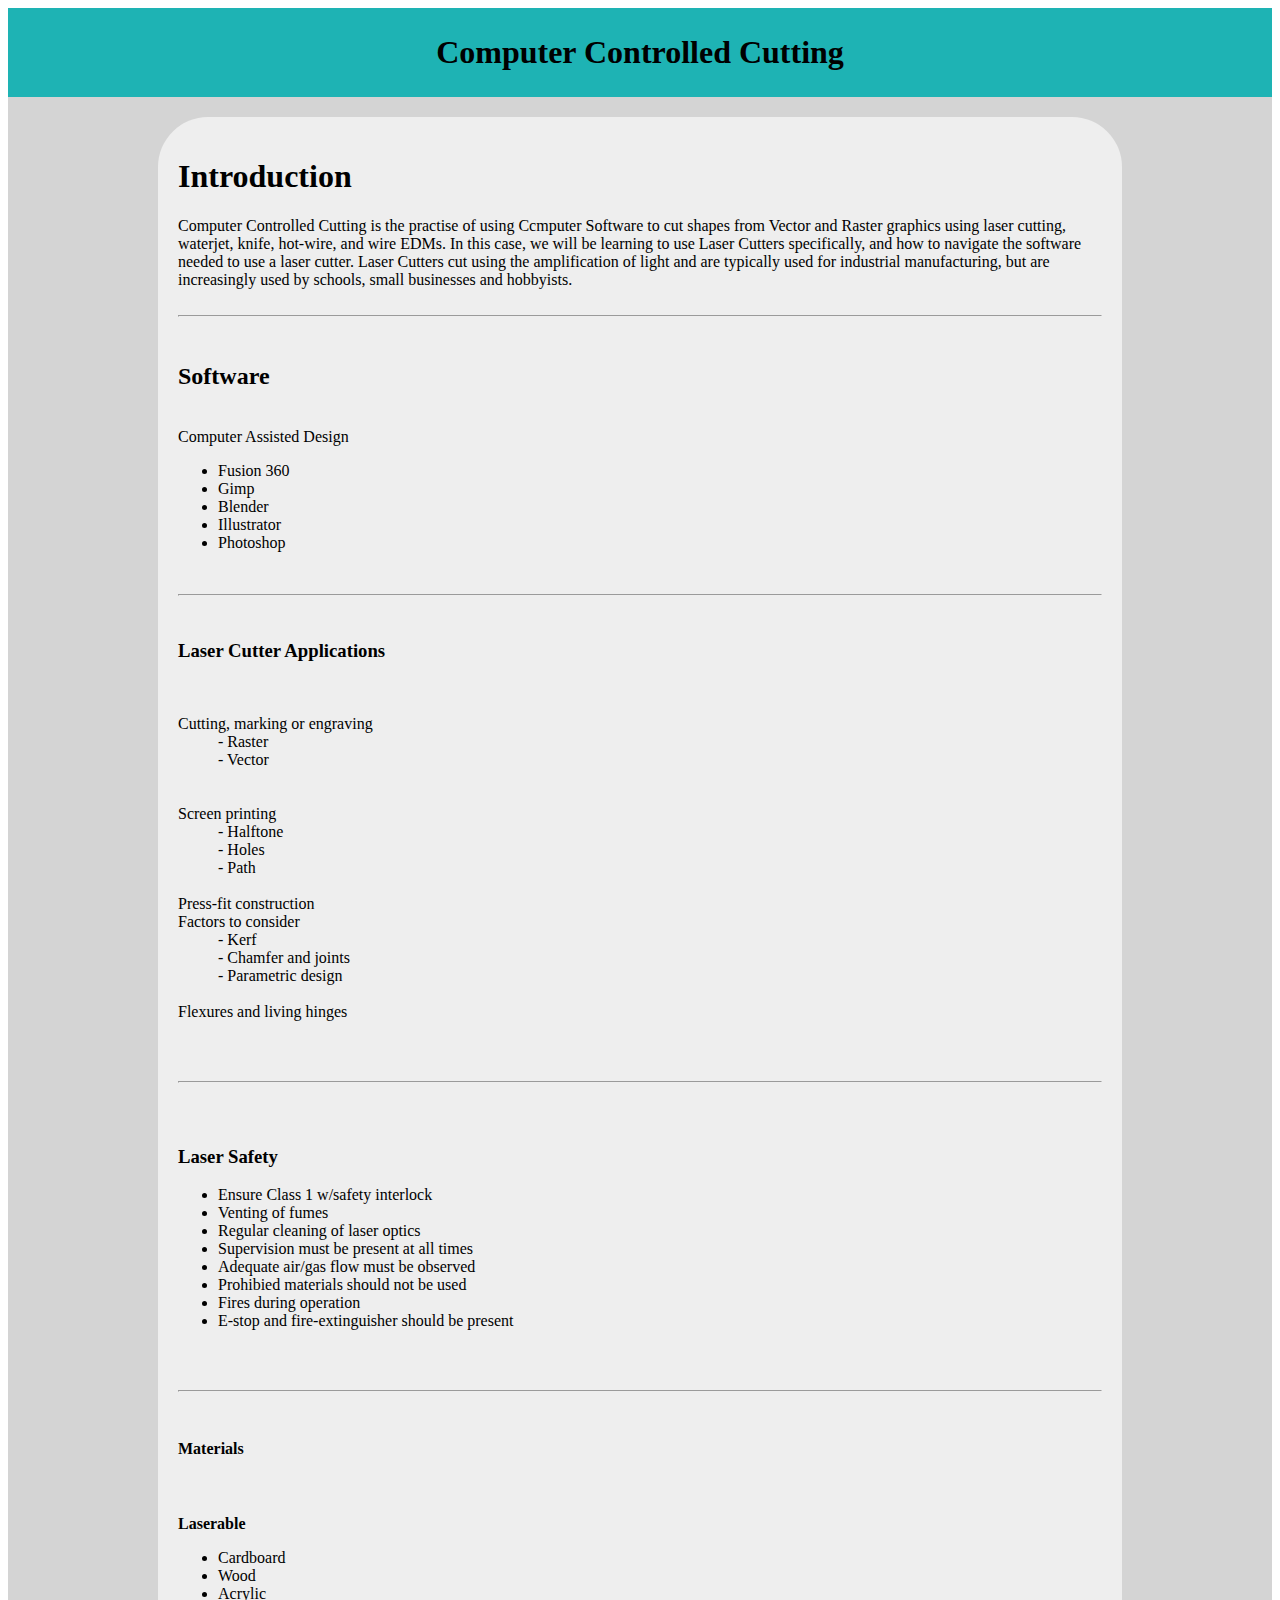
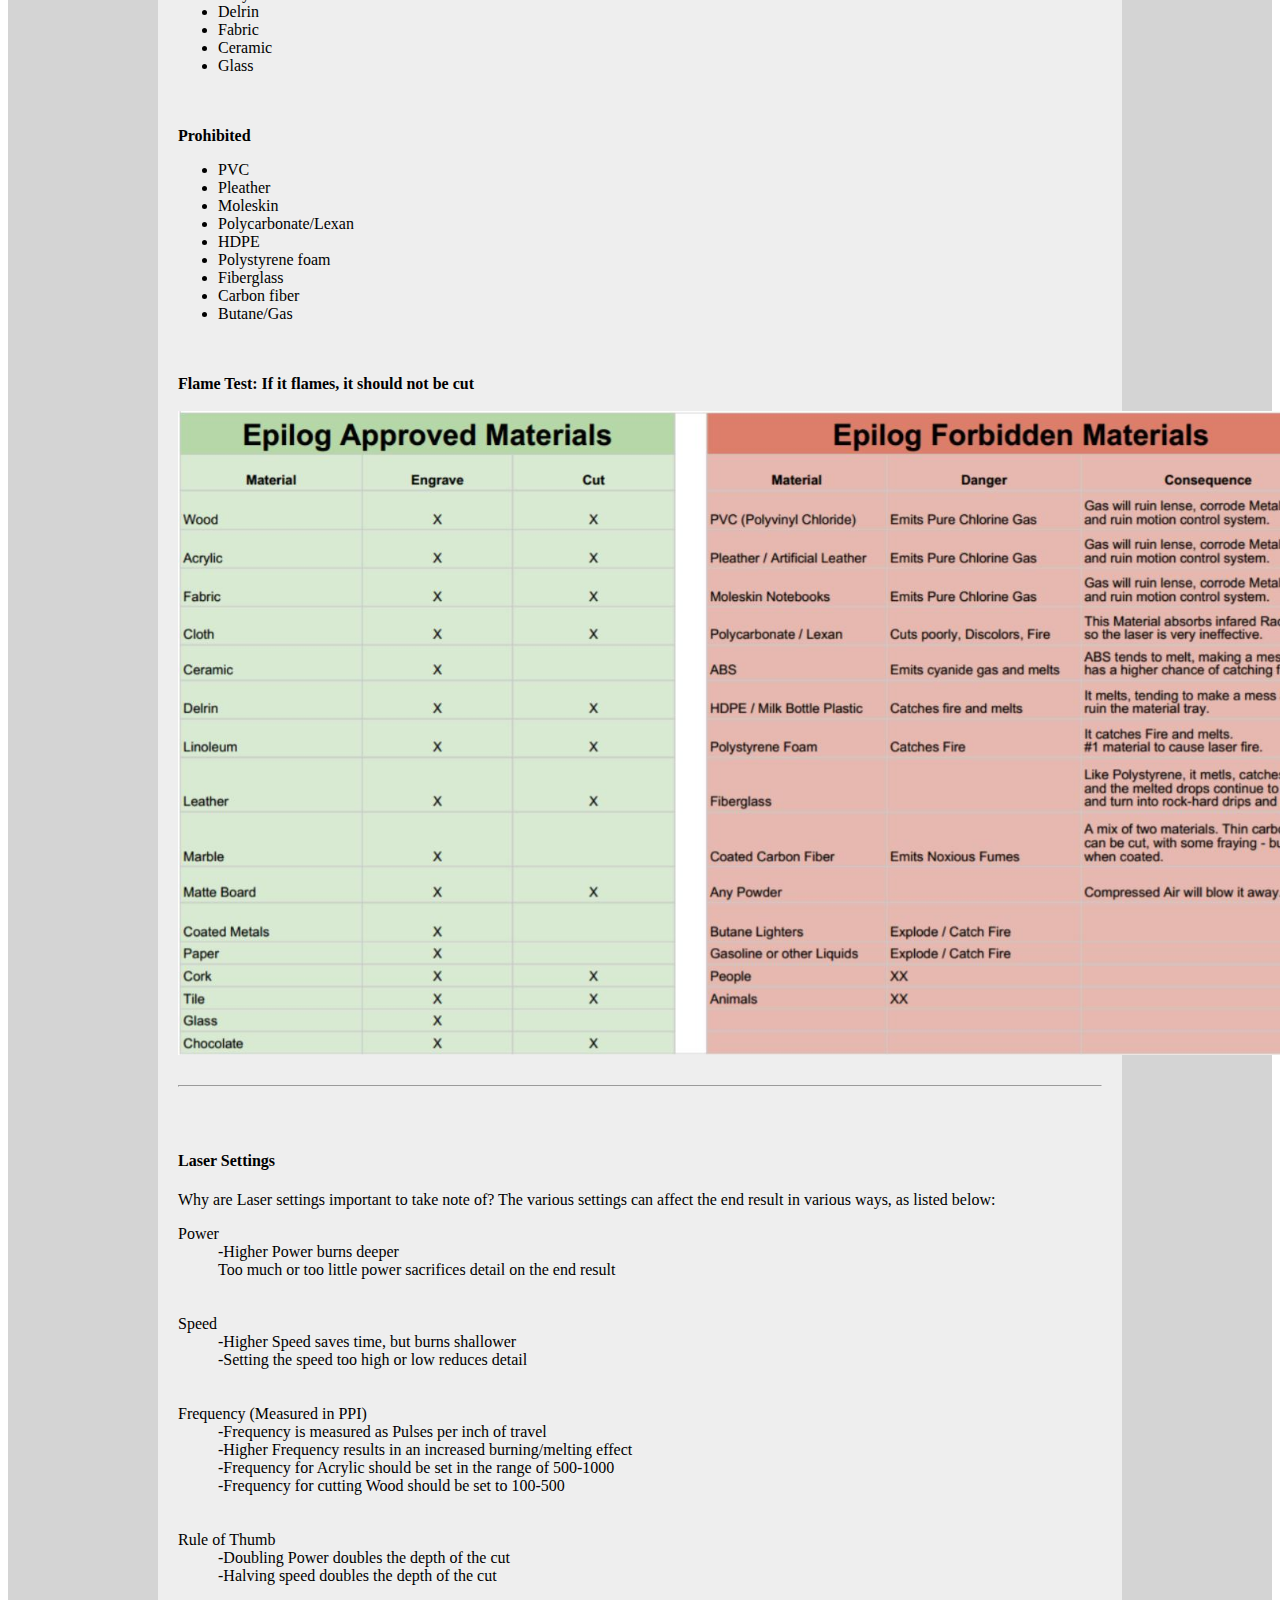
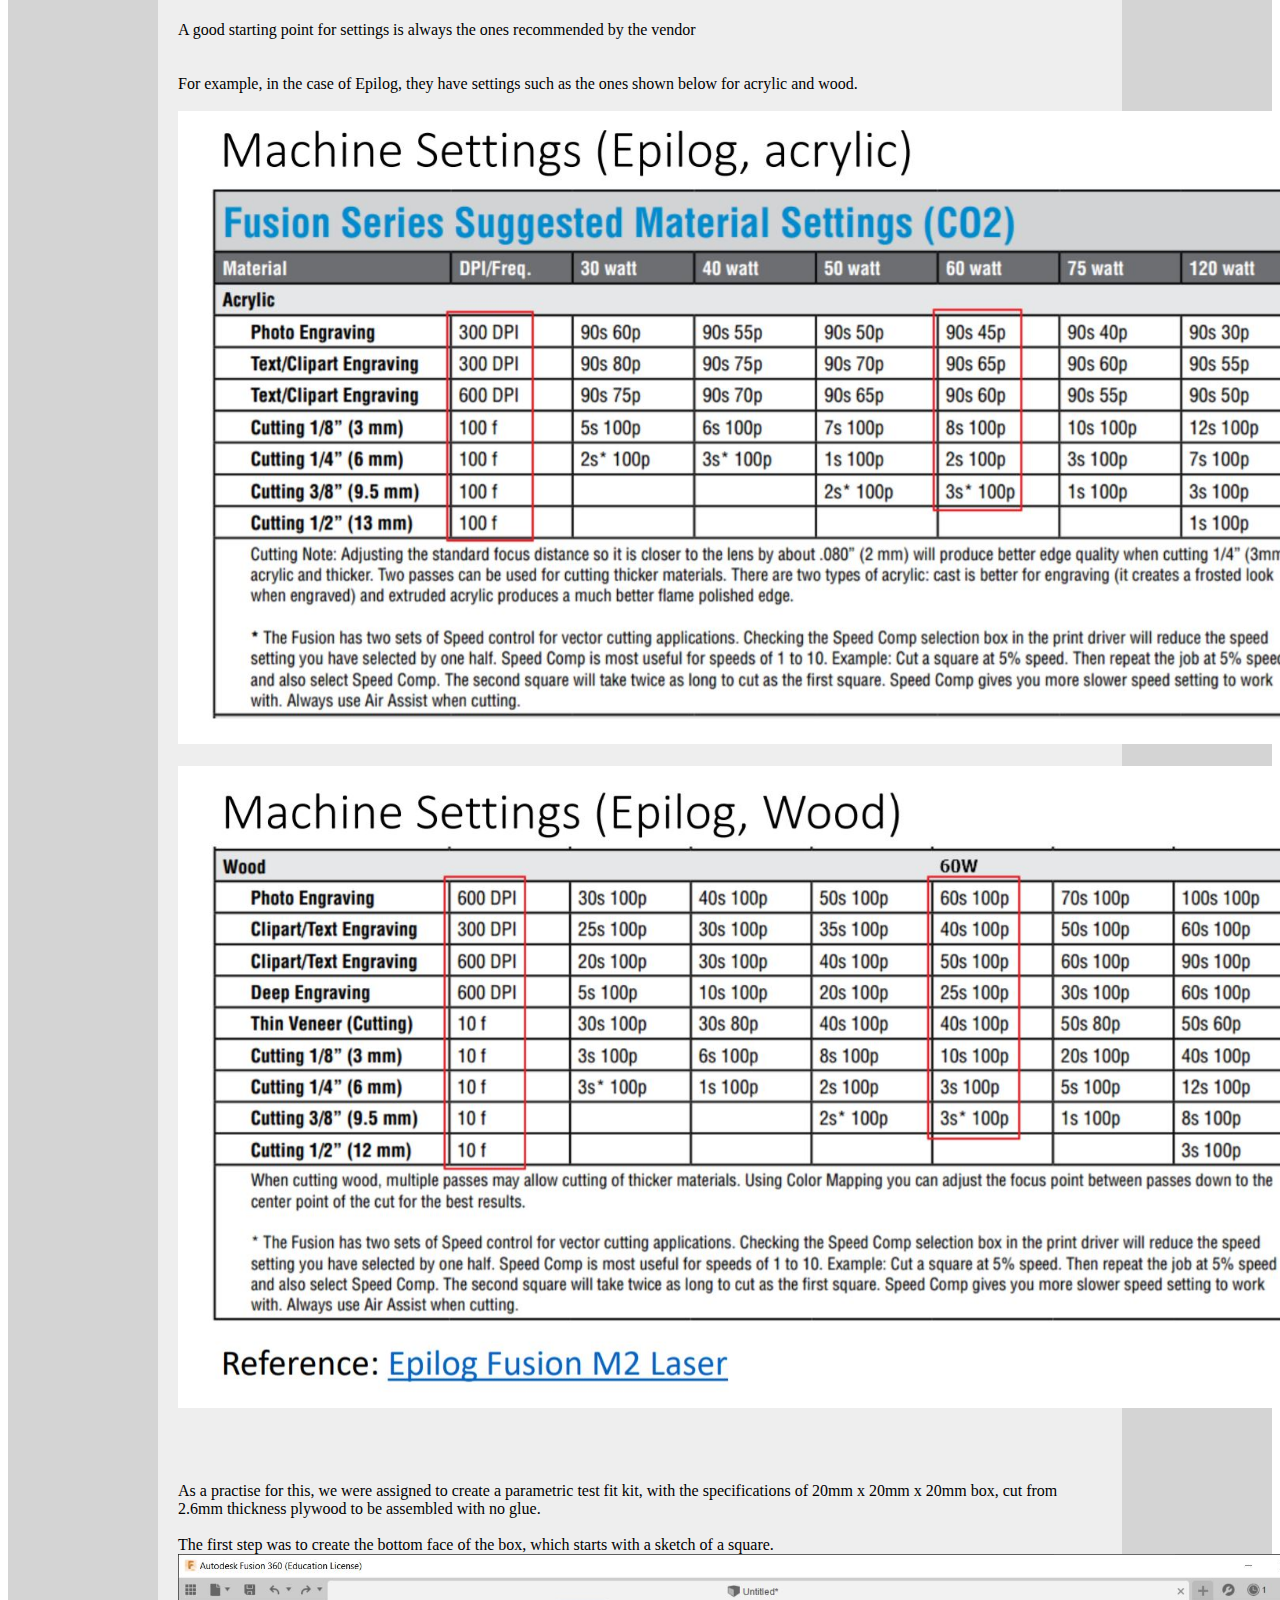
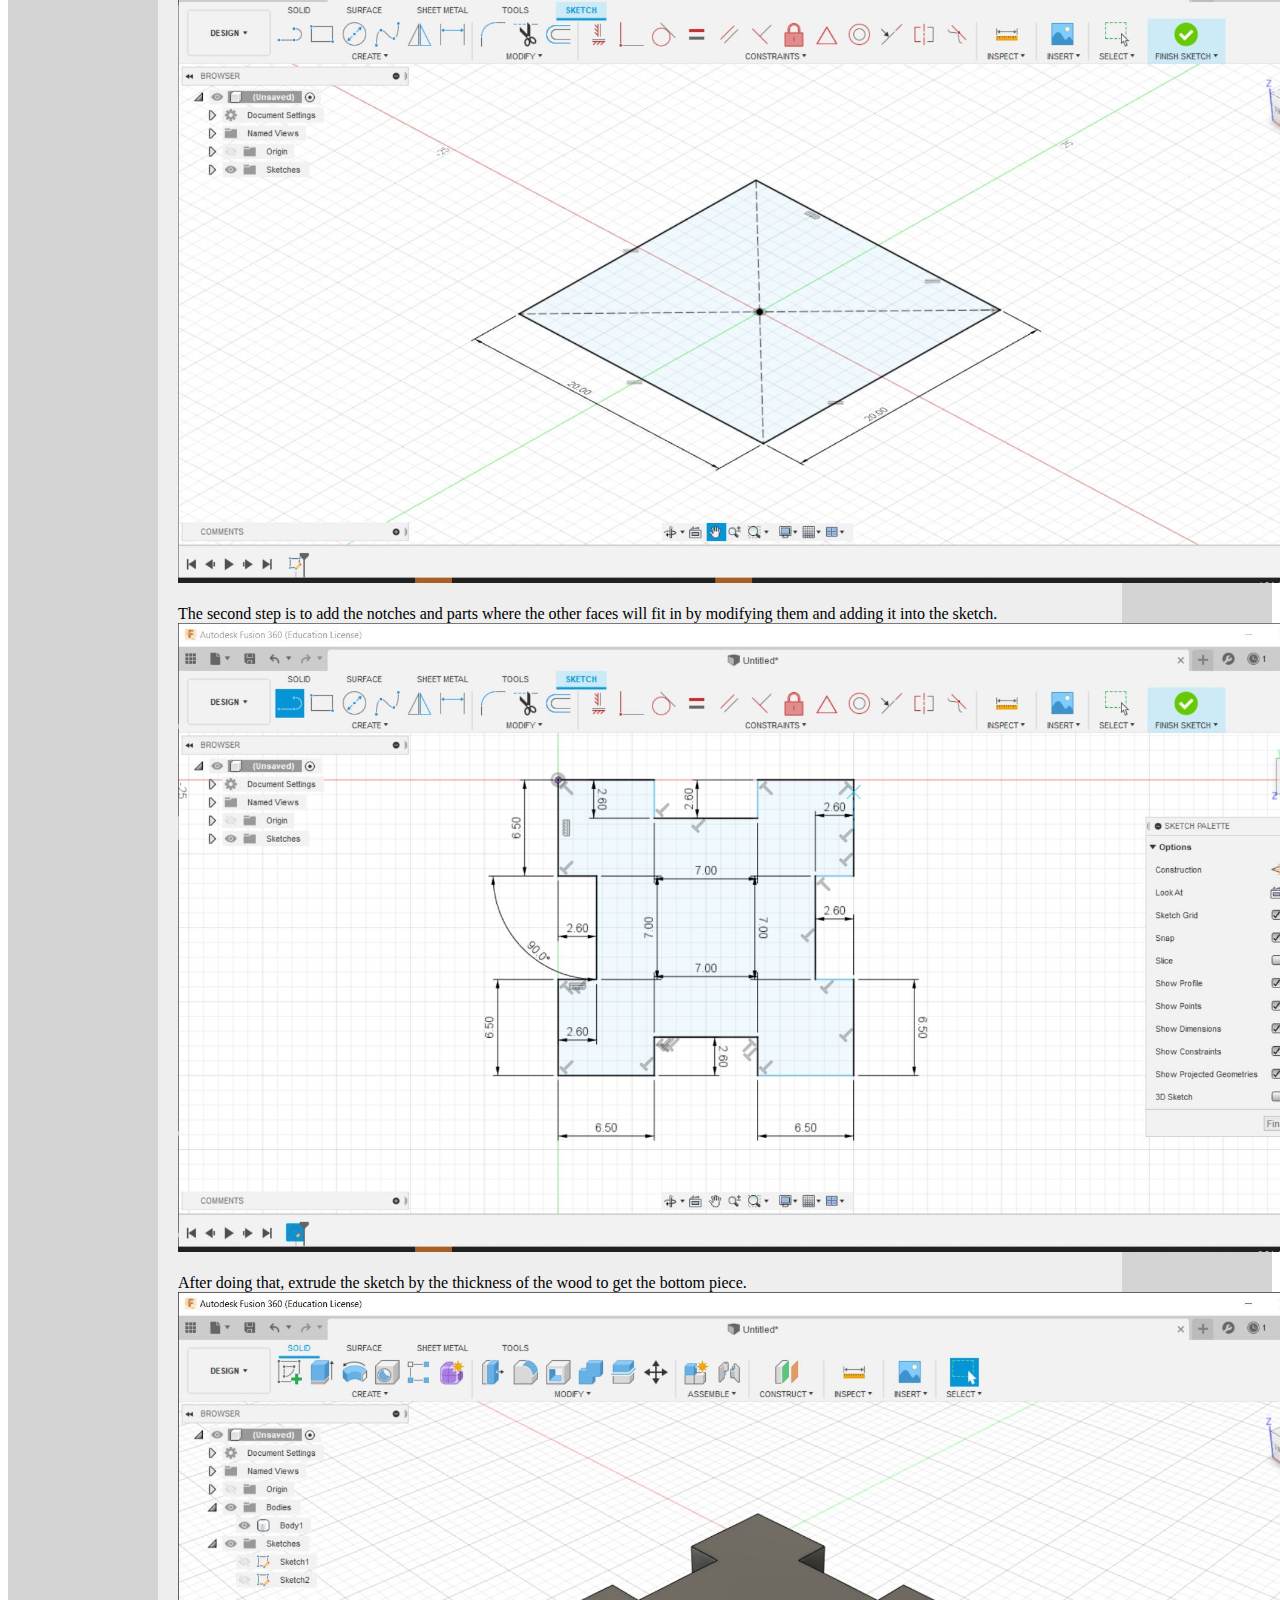
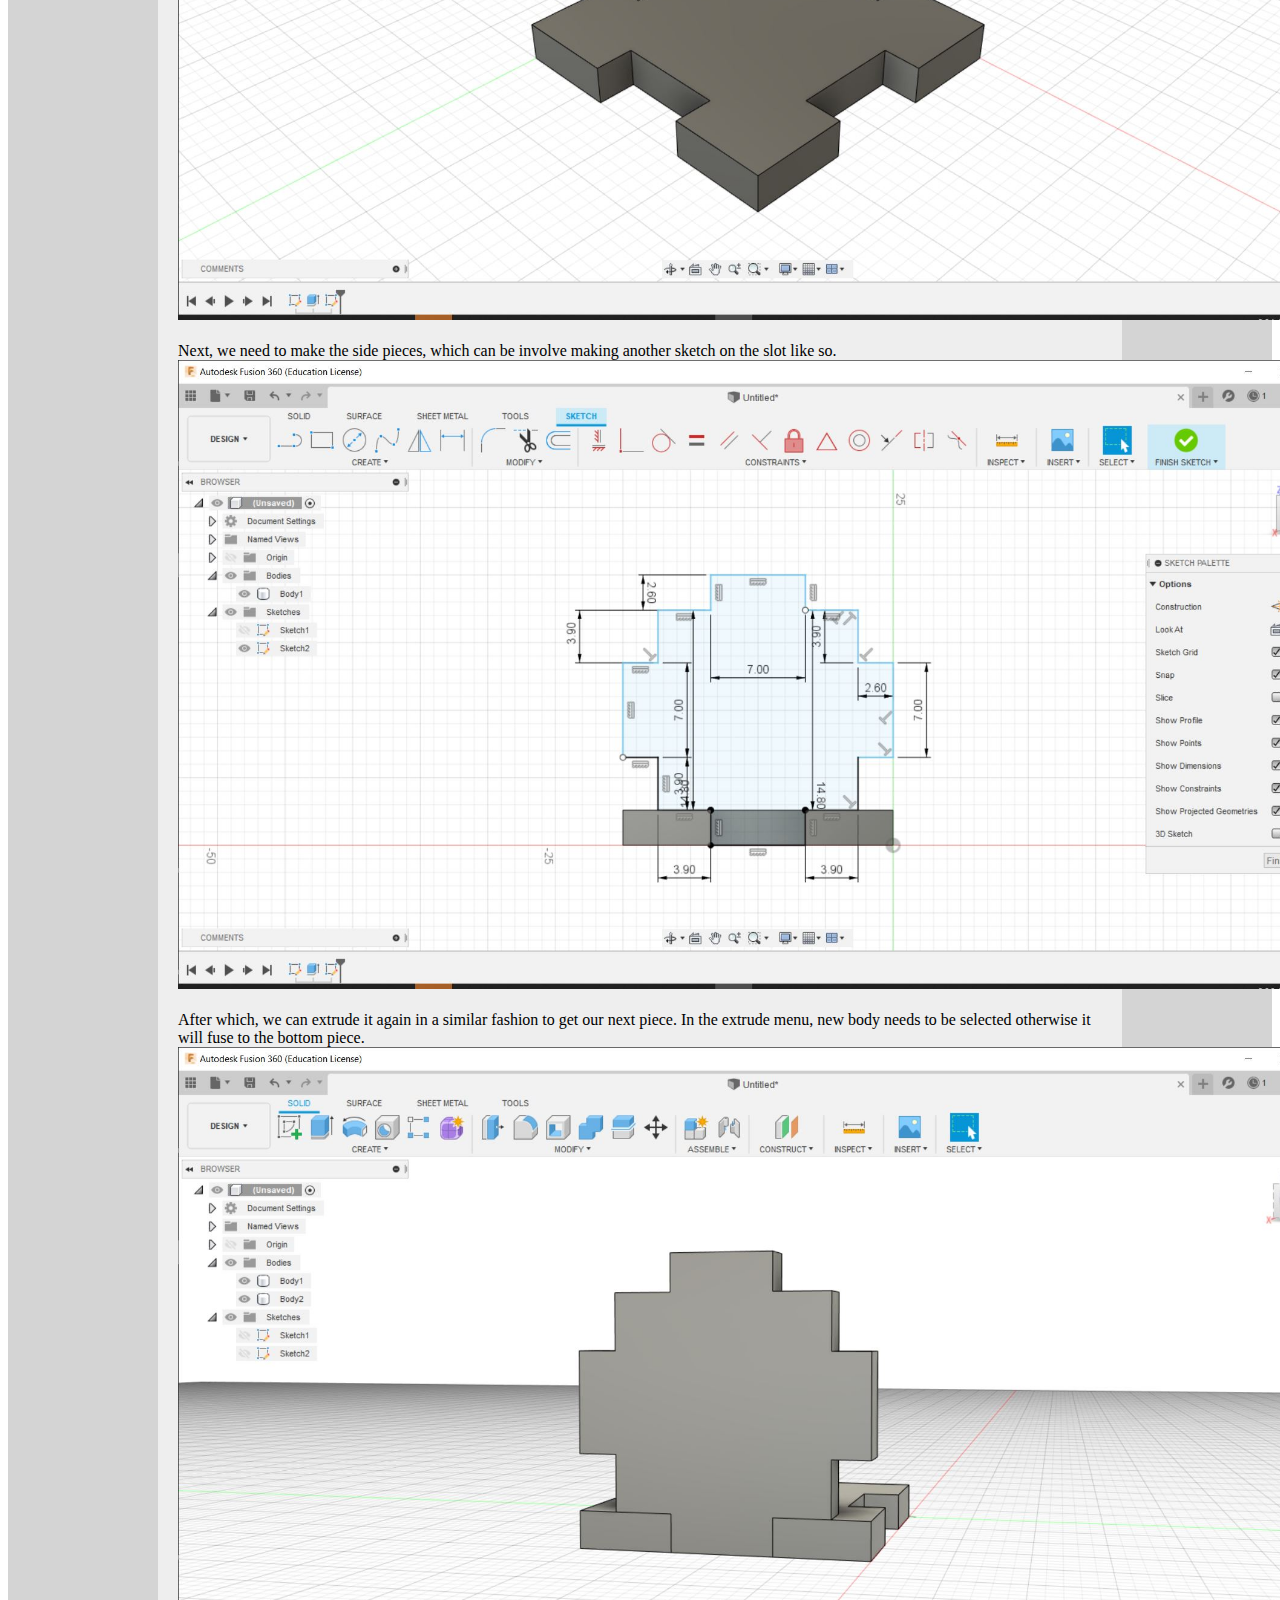
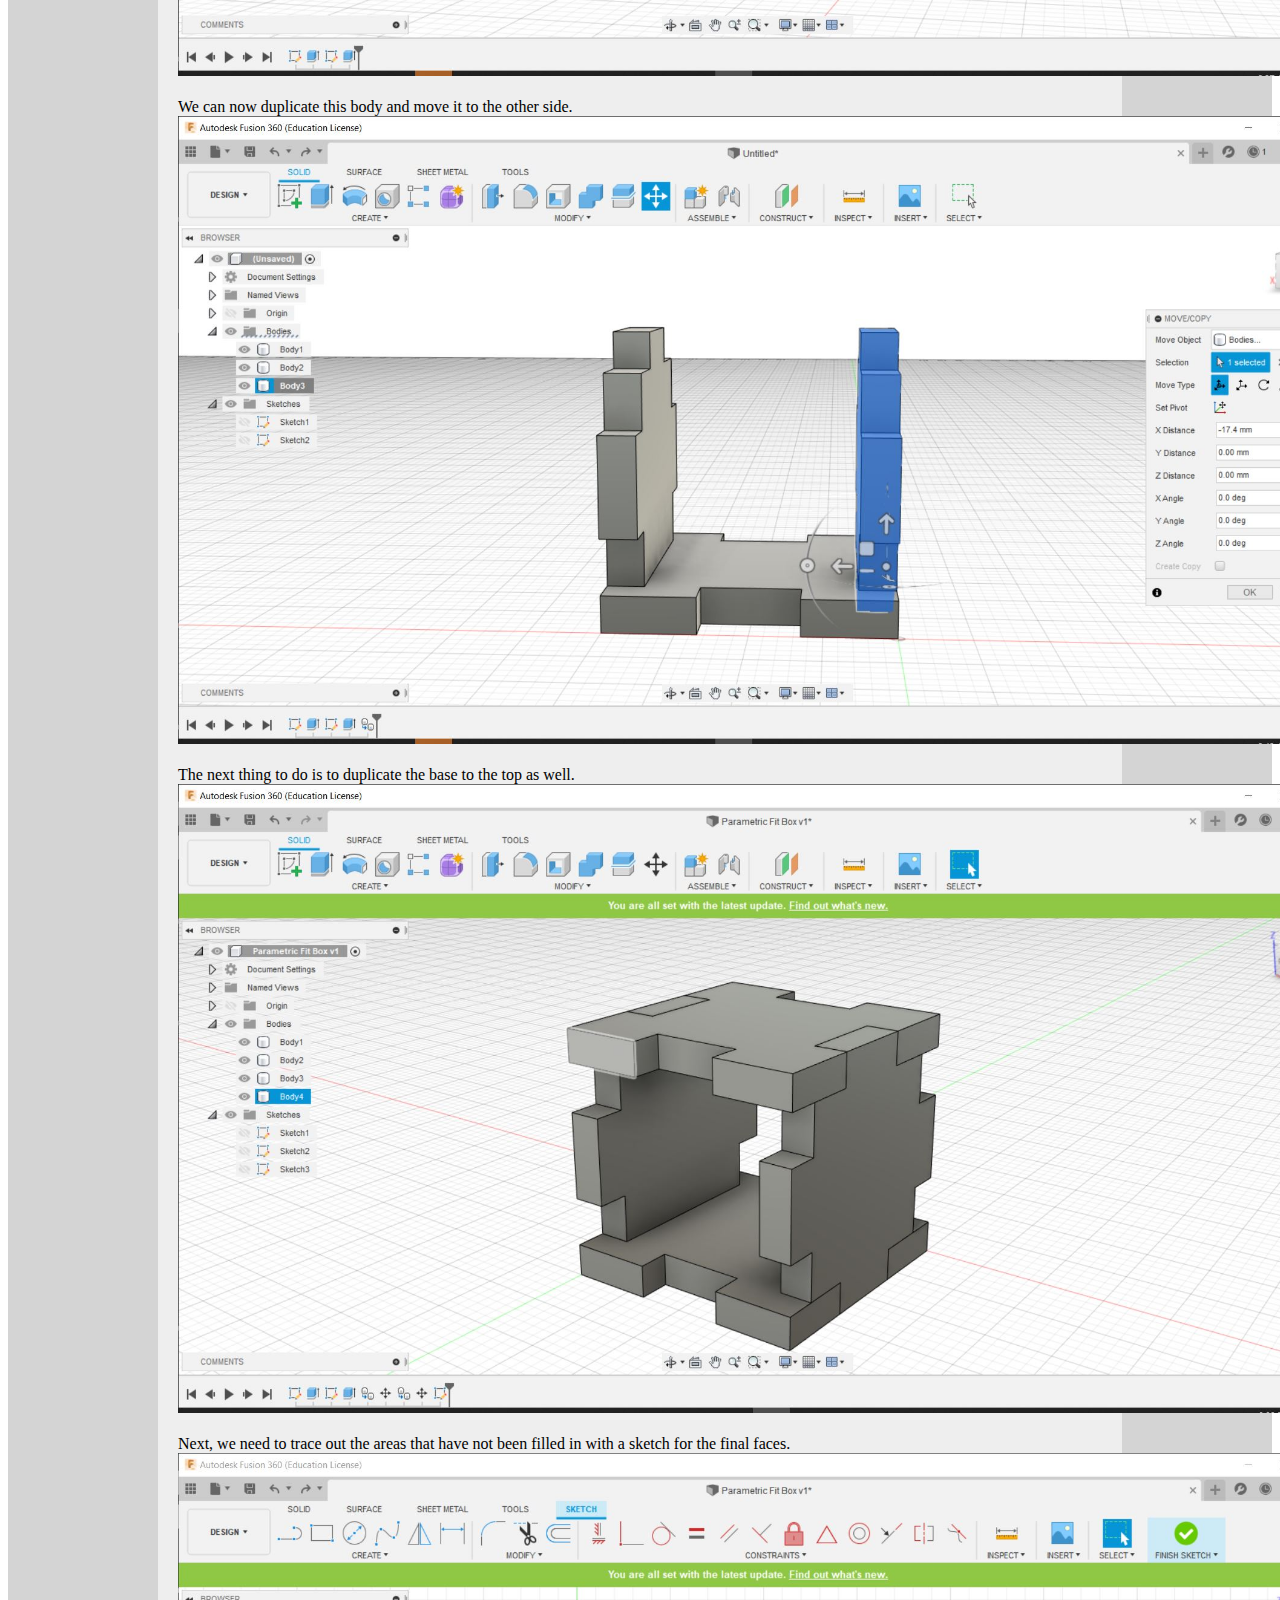
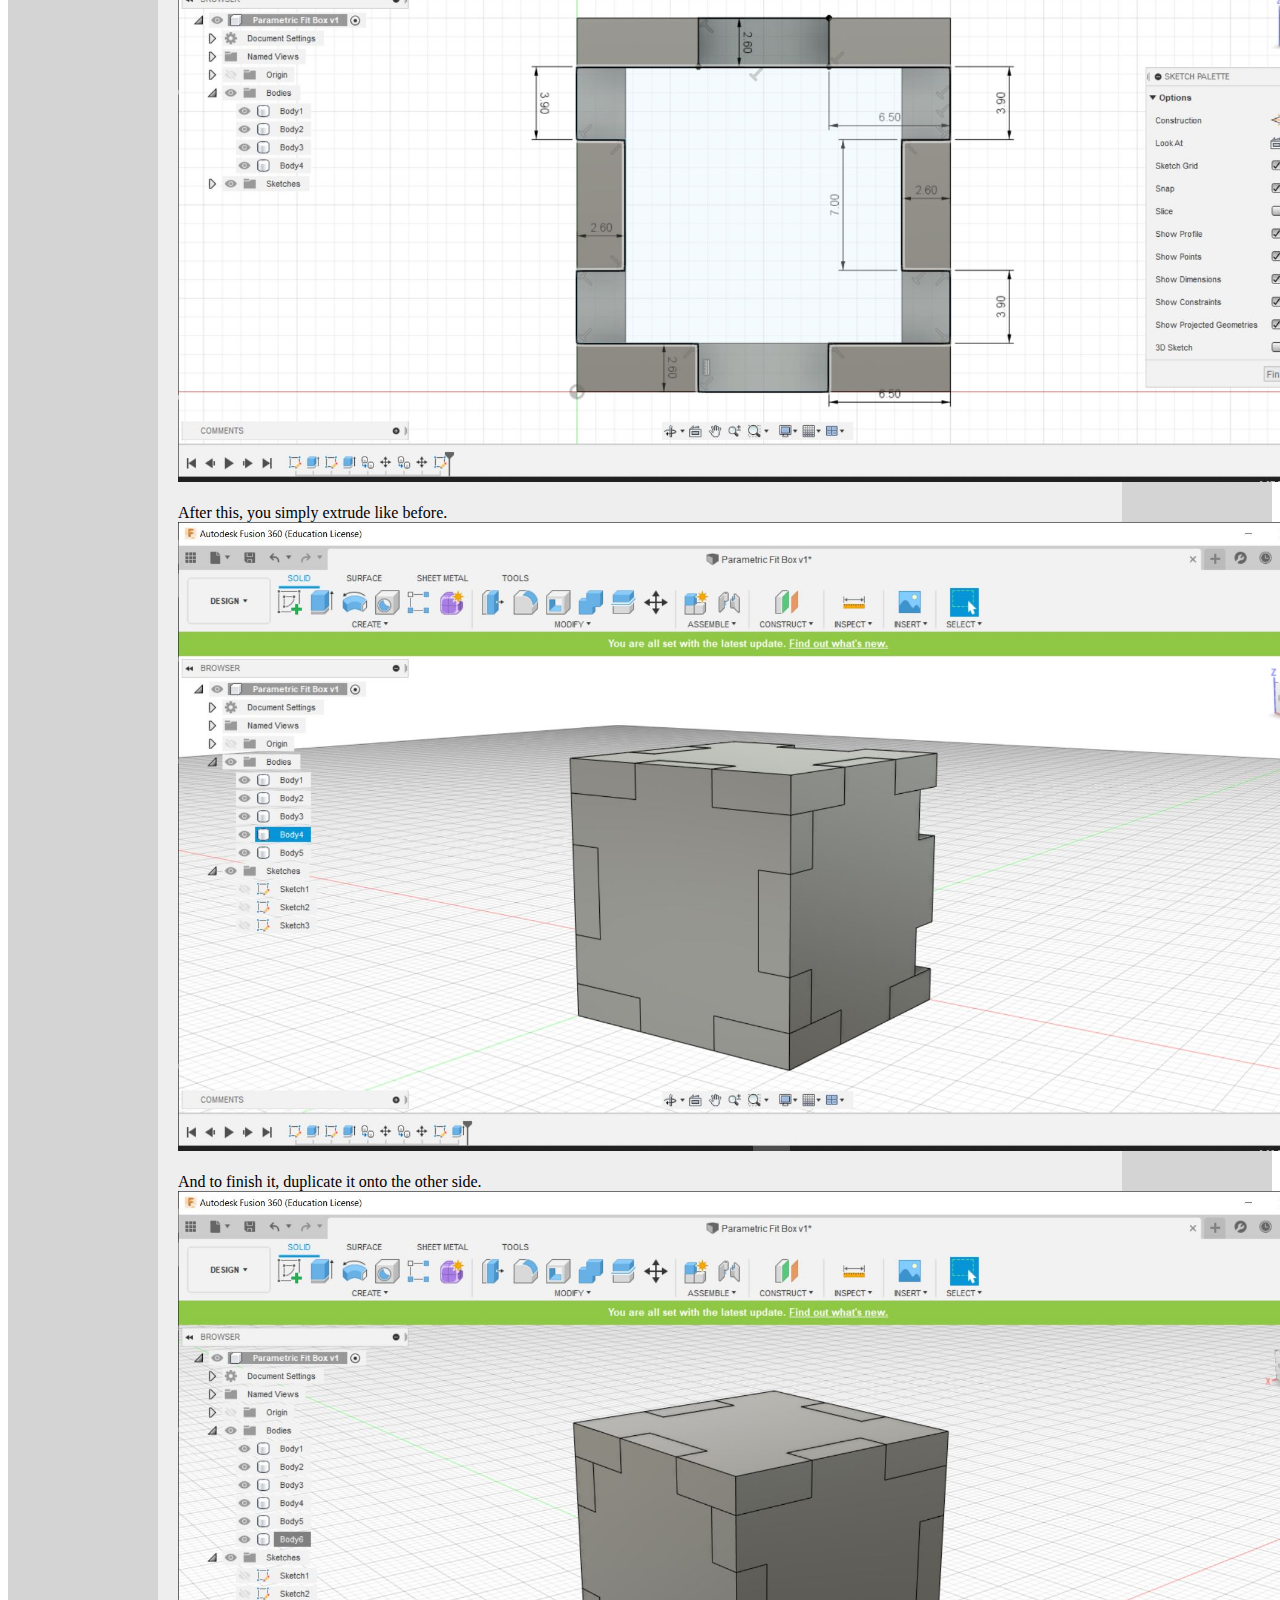
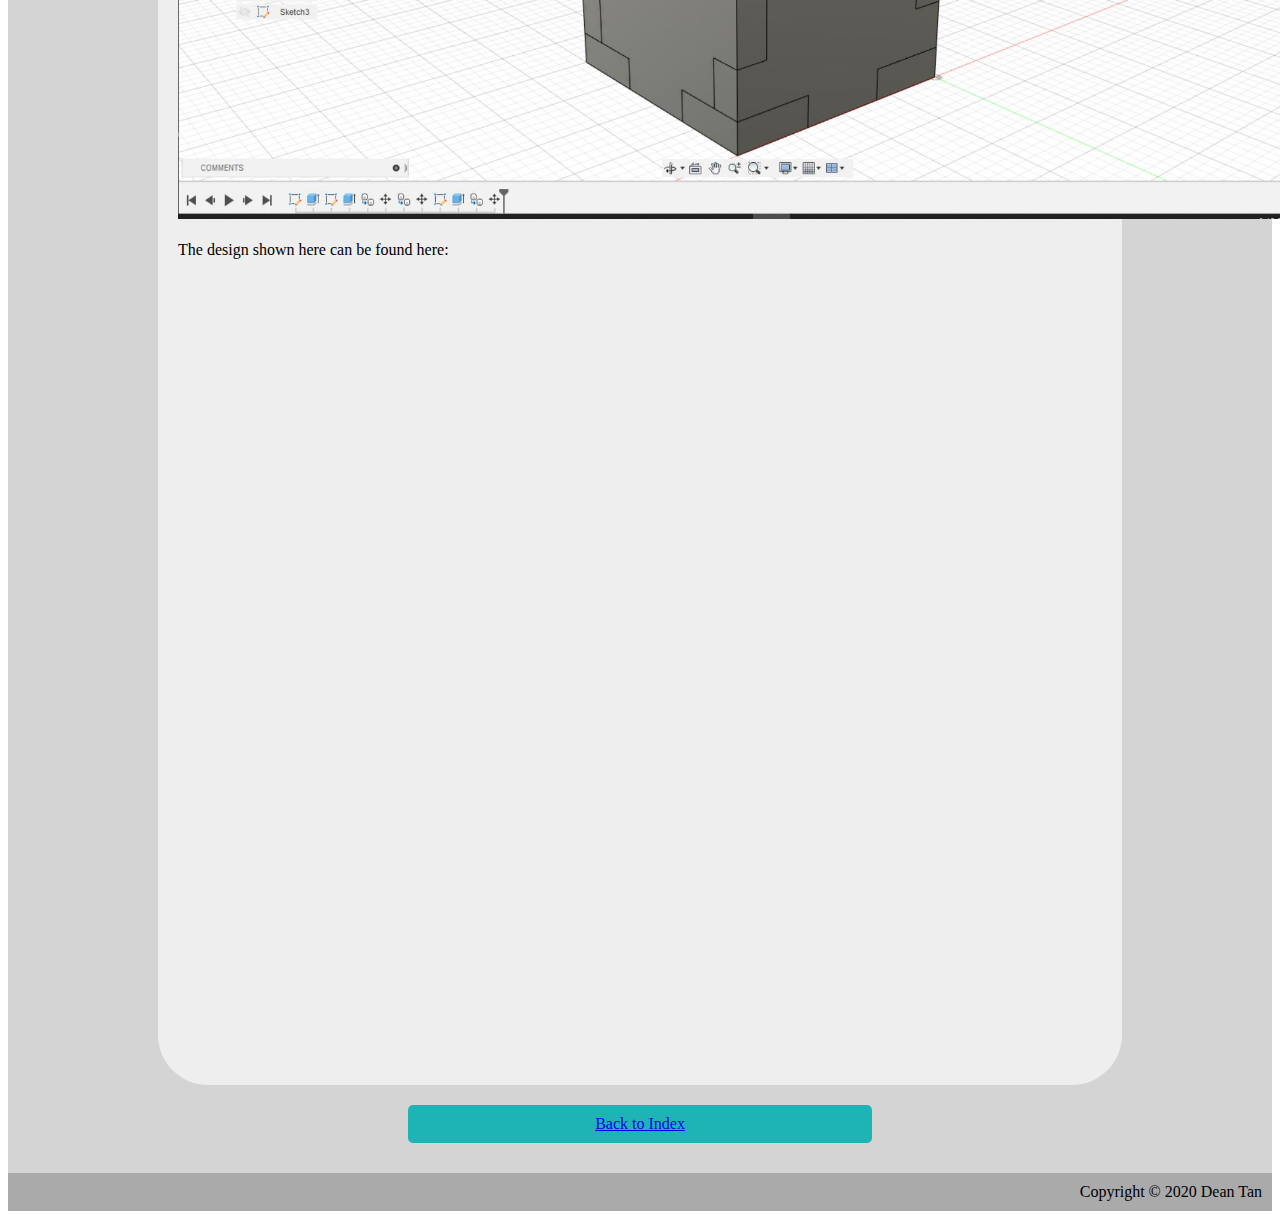
<file: Computer Controlled Cutting.html>
<!DOCTYPE html>
<html>
	<head>
		<title>Computer Controlled Cutting</title>
		<link rel="stylesheet" type="text/css" href="style.css" />
	</head>
	<body>
	<div id="container">
		<div id="Header">
			<h1>Computer Controlled Cutting</h1>
		</div>
		<div id="Summary">
			<p>
				<h1>Introduction</h1>
				Computer Controlled Cutting is the practise of using Ccmputer Software to cut shapes from Vector and Raster graphics using laser cutting, waterjet, knife, hot-wire, and wire EDMs. In this case, we will be learning to use 
				Laser Cutters specifically, and how to navigate the software needed to use a laser cutter. Laser Cutters cut using the amplification of light and are typically used for industrial manufacturing, but are increasingly used
				by schools, small businesses and hobbyists. </br></br>
				<hr/></br>
				<h2>Software</h2></br>
				
				<bold>Computer Assisted Design</bold>
				<ul>
					<li>Fusion 360</li>
					<li>Gimp</li>
					<li>Blender</li>
					<li>Illustrator</li>
					<li>Photoshop</li>
				</ul></br>
				<hr/></br>
				<h3>Laser Cutter Applications</h3></br>
				<dl>
					<dt>Cutting, marking or engraving</dt>
					<dd>- Raster</br>
					- Vector</dd></br></br>
					<dt>Screen printing</dt>
					<dd>- Halftone</br>
					- Holes</br>
					- Path</br></br></dd>
					<dt>Press-fit construction</dt>
					<dt>Factors to consider</dt>
					<dd>- Kerf</br>
					- Chamfer and joints</br>
					- Parametric design</br></br></dd>
					<dt>Flexures and living hinges</dt>
				</dl></br></br>
				<hr/></br></br>
				<h3>Laser Safety</h3>
				<ul>
				<li>Ensure Class 1 w/safety interlock</li>
				<li>Venting of fumes</li>
				<li>Regular cleaning of laser optics</li>
				<li>Supervision must be present at all times</li>
				<li>Adequate air/gas flow must be observed</li>
				<li>Prohibied materials should not be used</li>
				<li>Fires during operation</li>
				<li>E-stop and fire-extinguisher should be present</li>
				</ul></br></br>
				<hr/></br>
				<h4>Materials</h4></br></br>
				
				<b>Laserable</b>
				<ul>
					<li>Cardboard</li>
					<li>Wood</li>
					<li>Acrylic</li>
					<li>Delrin</li>
					<li>Fabric</li>
					<li>Ceramic</li>
					<li>Glass</li>
				</ul></br></br>
				<b>Prohibited</b>
				<ul>
					<li>PVC</li>
					<li>Pleather</li>
					<li>Moleskin</li>
					<li>Polycarbonate/Lexan</li>
					<li>HDPE</li>
					<li>Polystyrene foam</li>
					<li>Fiberglass</li>
					<li>Carbon fiber</li>
					<li>Butane/Gas</li>
				</ul></br></br>
				<b>Flame Test: If it flames, it should not be cut</b></br></br>
				<img src="Images/ccc1.JPG" width="1160px" height="auto"></br></br>
				<hr/></br></br>
				<h4>Laser Settings</h4>
				Why are Laser settings important to take note of? The various settings can affect the end result in various ways, as listed below:
				<dl>
					<dt>Power</dt>
					<dd>-Higher Power burns deeper</br>
					Too much or too little power sacrifices detail on the end result</dd></br></br>
					<dt>Speed</dt>
					<dd>-Higher Speed saves time, but burns shallower</br>
					-Setting the speed too high or low reduces detail</dd></br></br>
					<dt>Frequency (Measured in PPI)</dt>
					<dd>-Frequency is measured as Pulses per inch of travel</br>
					-Higher Frequency results in an increased burning/melting effect</br>
					-Frequency for Acrylic should be set in the range of 500-1000</br>
					-Frequency for cutting Wood should be set to 100-500</dd></br></br>
					<dt>Rule of Thumb</dt>
					<dd>-Doubling Power doubles the depth of the cut</br>
					-Halving speed doubles the depth of the cut</dd></br></br>
					<dt>A good starting point for settings is always the ones recommended by the vendor</dt></br></br>
					<dt>For example, in the case of Epilog, they have settings such as the ones shown below for acrylic and wood.</br></br>
					<img src="Images/ccc2.JPG" width="1160px" height="auto"></br></br>
					<img src="Images/ccc3.JPG" width="1160px" height="auto"></br></br></dt>
				</dl>
				</br></br>
				As a practise for this, we were assigned to create a parametric test fit kit, with the specifications of 20mm x 20mm x 20mm box, cut from 2.6mm thickness plywood to be assembled with no glue.</br></br>
				The first step was to create the bottom face of the box, which starts with a sketch of a square.
				<img src="Images/ccc4.JPG" width="1160px" height="auto"></br></br>
				
				The second step is to add the notches and parts where the other faces will fit in by modifying them and adding it into the sketch.
				<img src="Images/ccc5.JPG" width="1160px" height="auto"></br></br>
				
				After doing that, extrude the sketch by the thickness of the wood to get the bottom piece.
				<img src="Images/ccc6.JPG" width="1160px" height="auto"></br></br>
				
				Next, we need to make the side pieces, which can be involve making another sketch on the slot like so.
				<img src="Images/ccc7.JPG" width="1160px" height="auto"></br></br>
				
				After which, we can extrude it again in a similar fashion to get our next piece. In the extrude menu, new body needs to be selected otherwise it will fuse to the bottom piece.
				<img src="Images/ccc8.JPG" width="1160px" height="auto"></br></br>
				
				We can now duplicate this body and move it to the other side.
				<img src="Images/ccc9.JPG" width="1160px" height="auto"></br></br>
				
				The next thing to do is to duplicate the base to the top as well.
				<img src="Images/ccc10.JPG" width="1160px" height="auto"></br></br>
				
				Next, we need to trace out the areas that have not been filled in with a sketch for the final faces.
				<img src="Images/ccc11.JPG" width="1160px" height="auto"></br></br>
				
				After this, you simply extrude like before.
				<img src="Images/ccc12.JPG" width="1160px" height="auto"></br></br>
				
				And to finish it, duplicate it onto the other side.
				<img src="Images/ccc13.JPG" width="1160px" height="auto"></br></br>
				
				The design shown here can be found here:</br>
				<iframe src="https://gmail874815.autodesk360.com/shares/public/SH56a43QTfd62c1cd968e63084f6e4fb7b90?mode=embed" width="1024" height="768" allowfullscreen="true" webkitallowfullscreen="true" mozallowfullscreen="true"  frameborder="0"></iframe></br></br>
			</p>
		</div>
		<div id="Back">
				<a href="index.html">Back to Index</a>
		</div>
		</div>
		<div id="Footer">
			Copyright &copy; 2020 Dean Tan
		</div>
	</body>
</html>
</file>
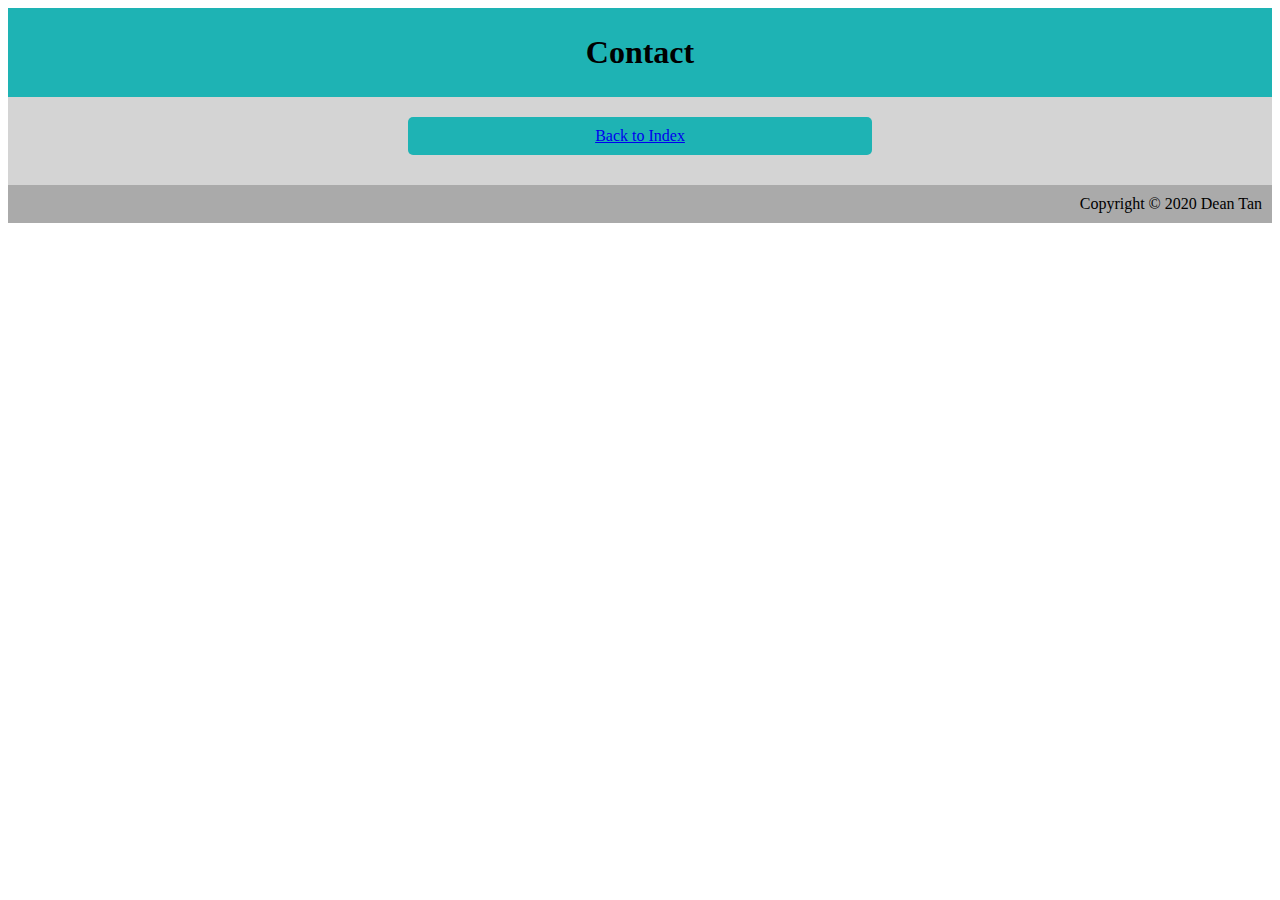
<file: Contact.html>
<!DOCTYPE html>
<html>
<head>
	<title></title>
	<link rel="stylesheet" type="text/css" href="style.css" />
</head>
<body>
	<div id="container">
		<div id="Header">
			<h1>Contact</h1>
		</div>
		<div id="">

		</div>
		<div id="Back">
				<a href="index.html">Back to Index</a>
		</div>
	</div>
	<div id="Footer">
			Copyright &copy; 2020 Dean Tan
	</div>
</body>
</html>
</file>
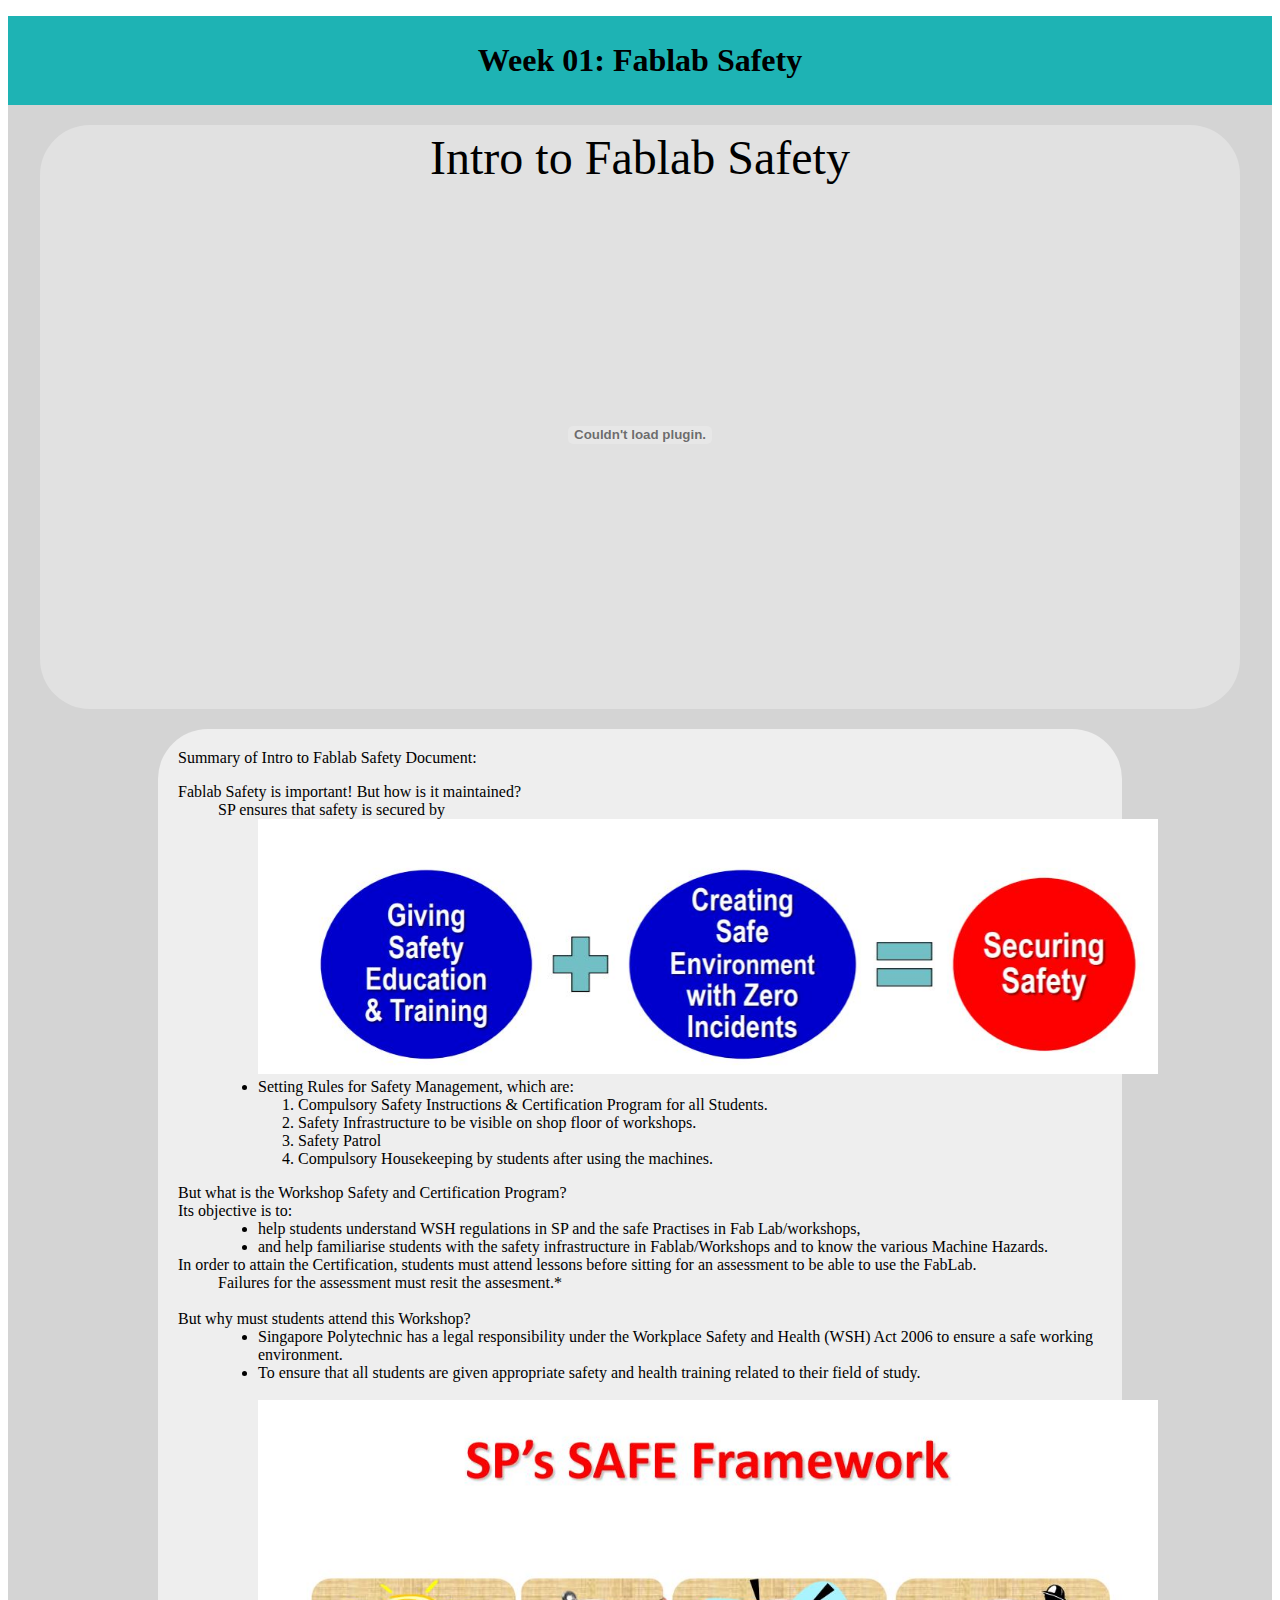
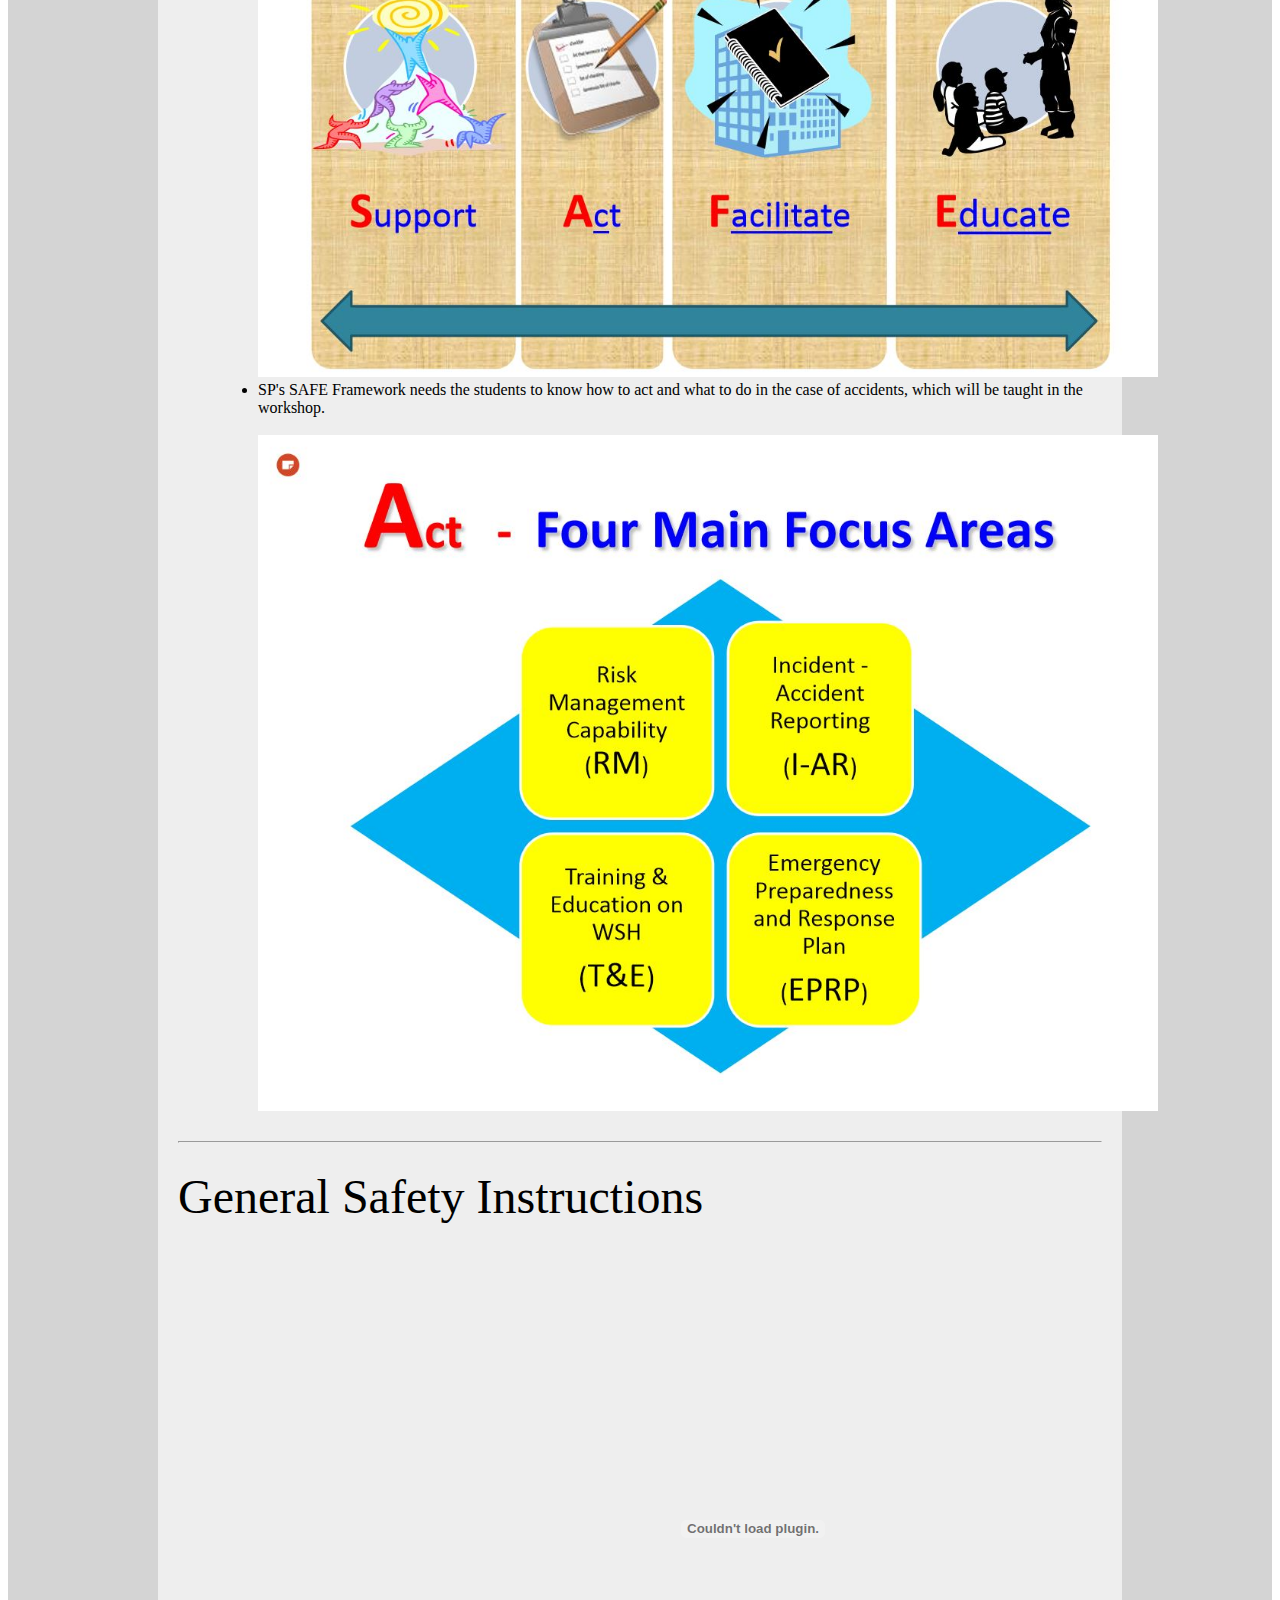
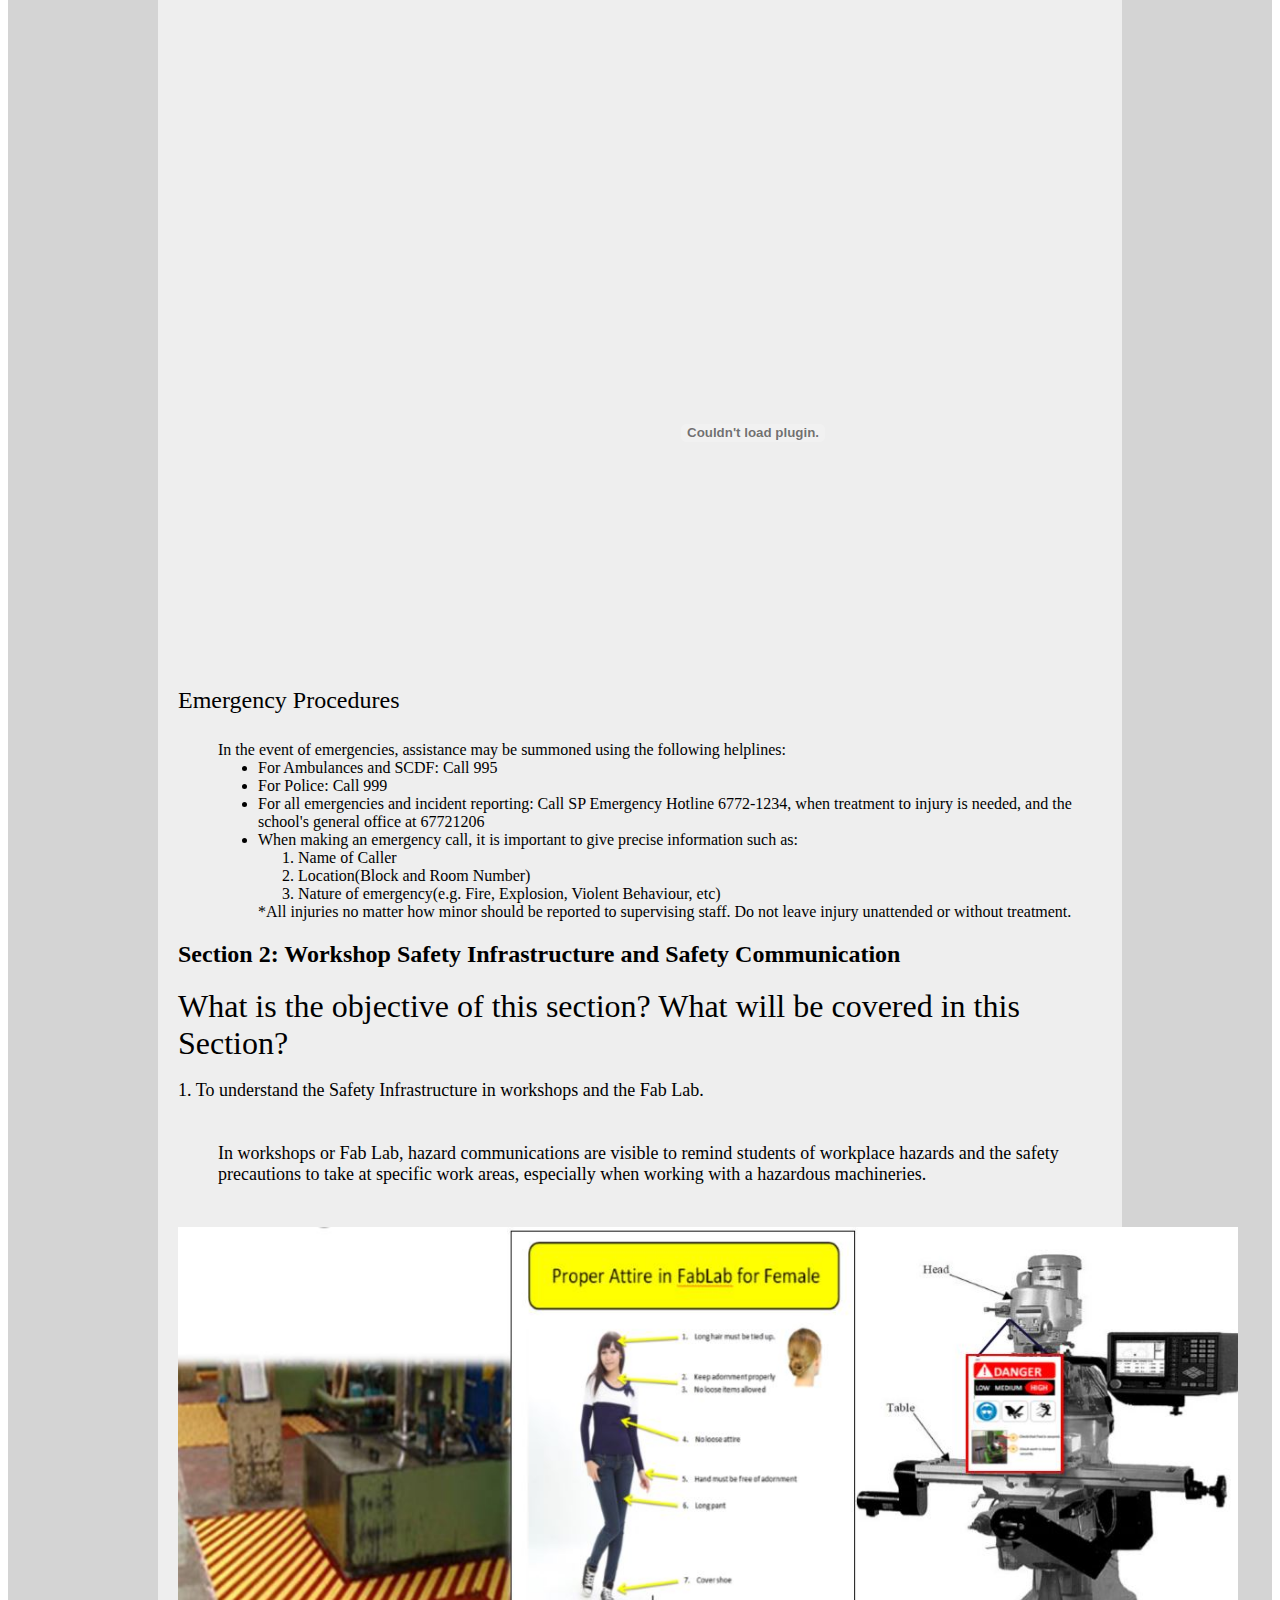
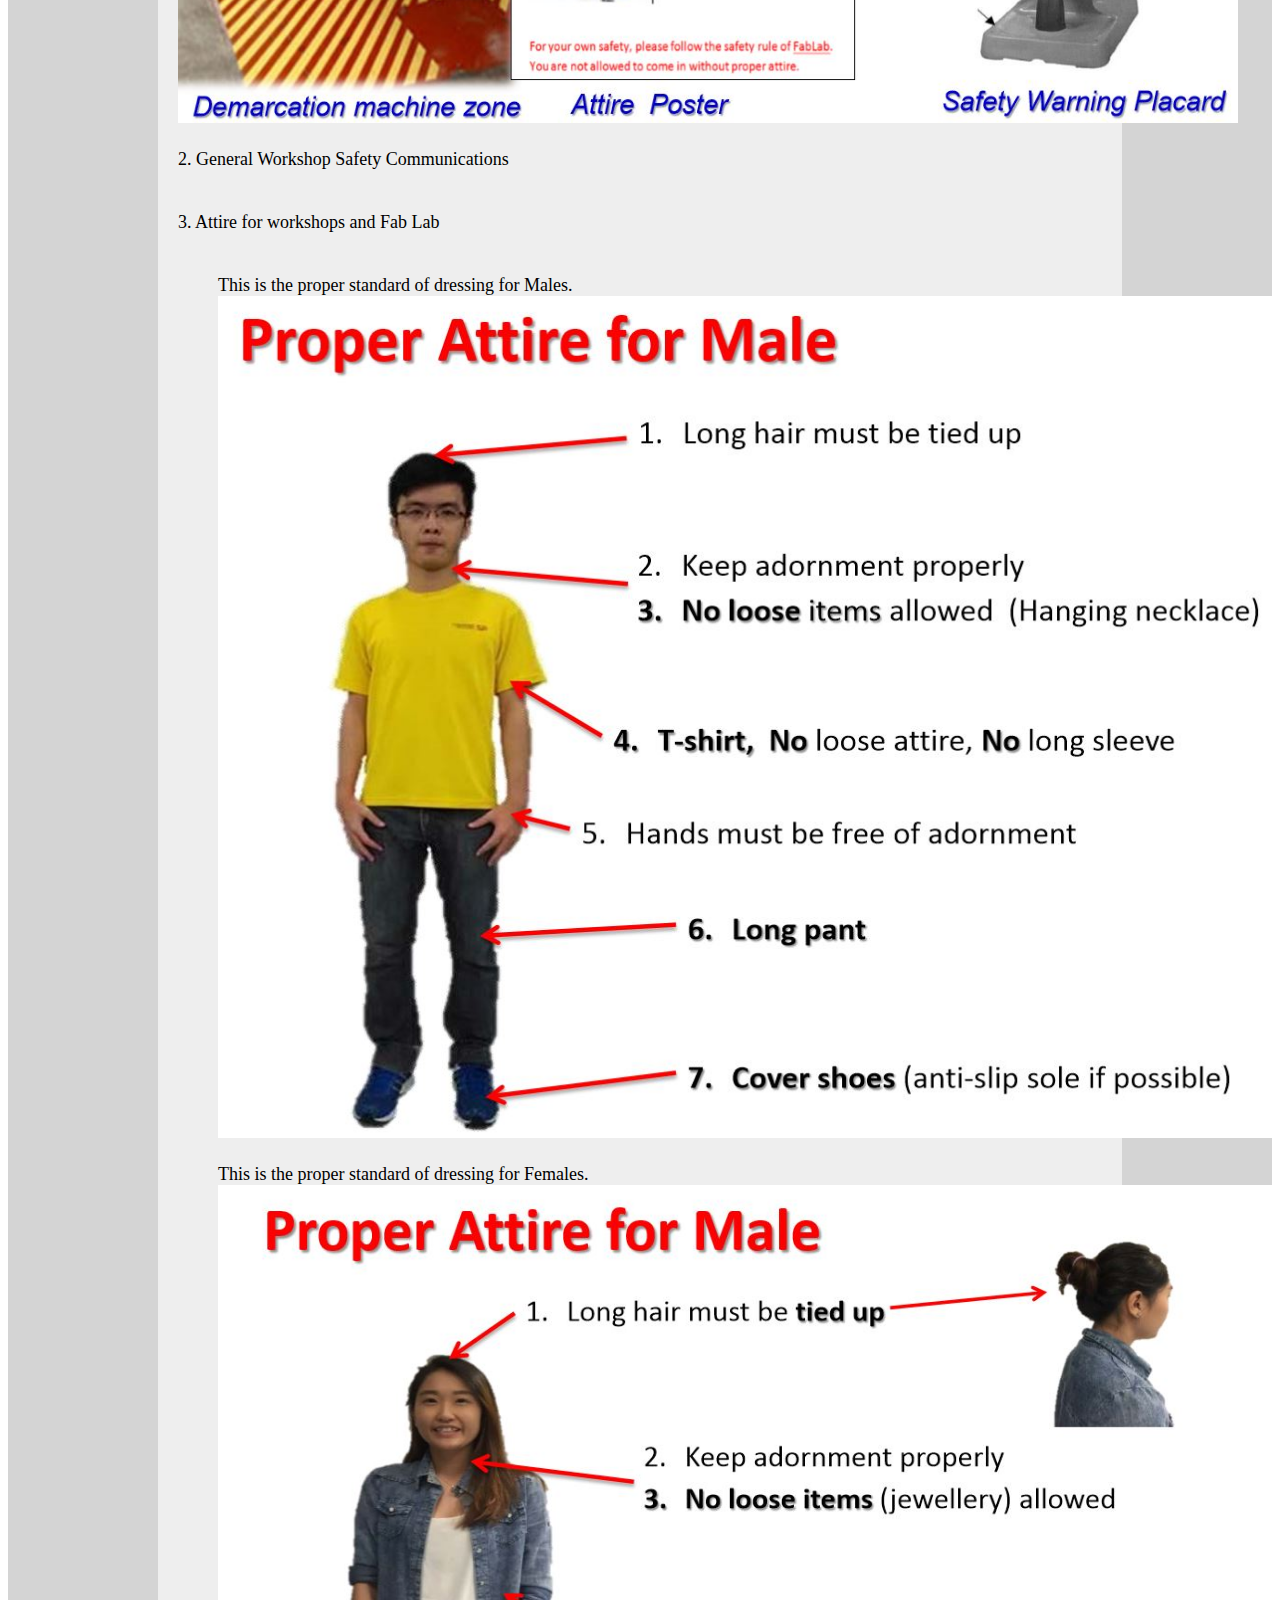
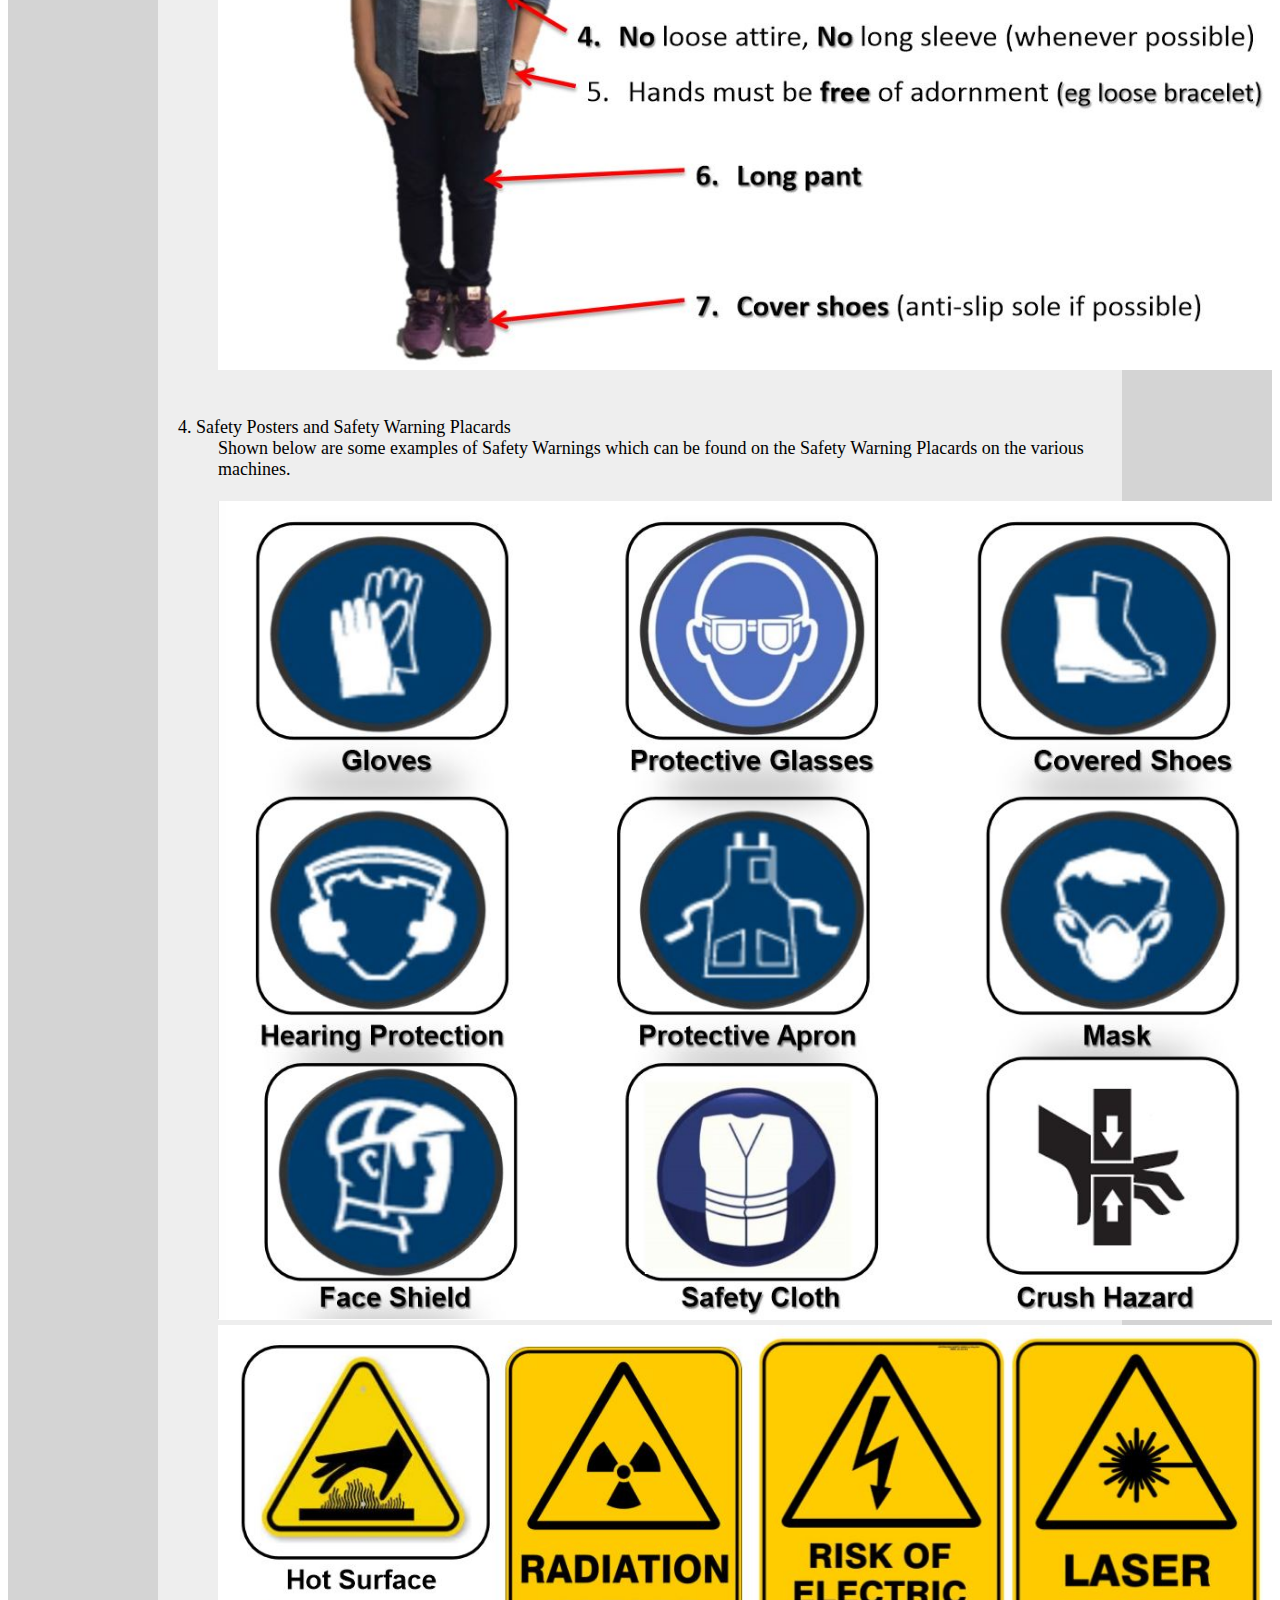
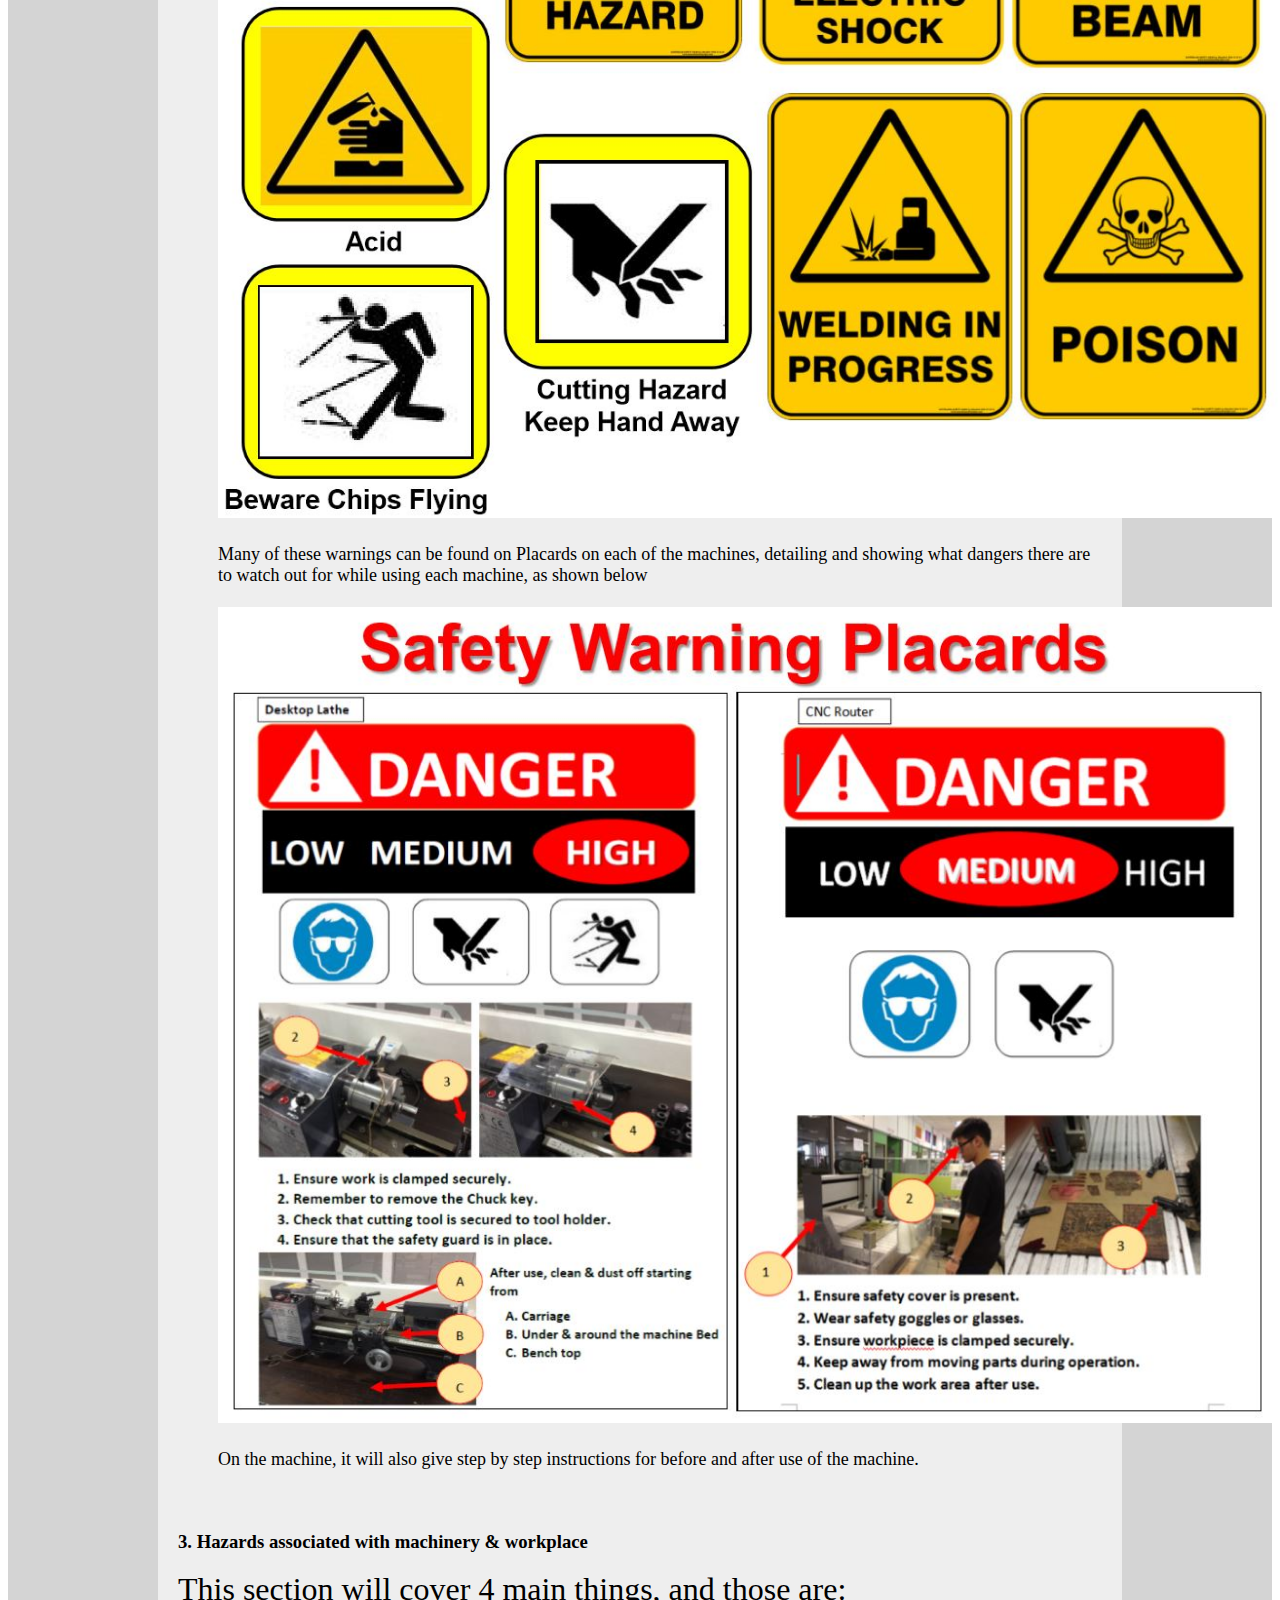
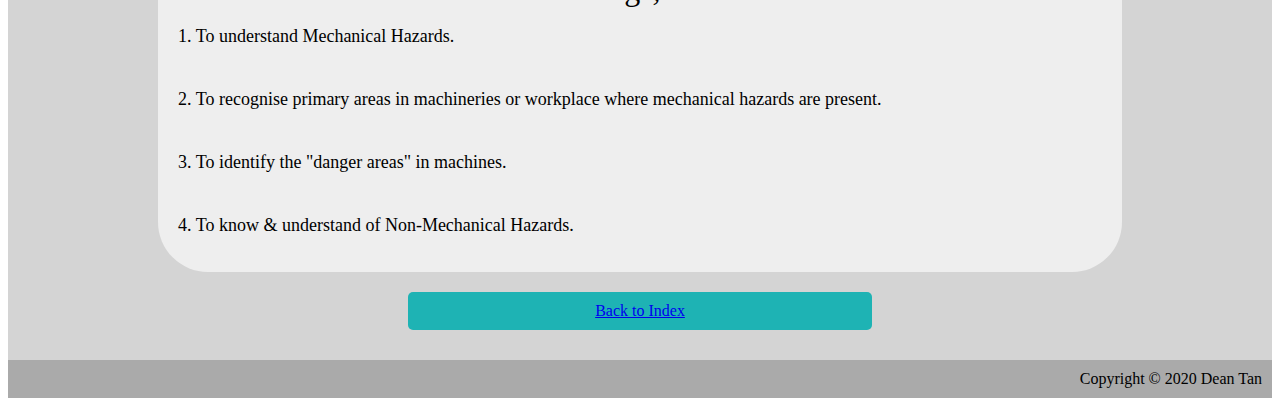
<file: Fablab Safety.html>
<!DOCTYPE html>
<html>
<head>
	<title>Fablab Safety</title>
	<link rel="stylesheet" type="text/css" href="style.css" />
</head>
<body>
	<p>
		<div id="container">
			<div id="Header">
				<h1>Week 01: Fablab Safety</h1>
			</div>
			<div id="PDF">
				<bold><underline><font size="7">Intro to Fablab Safety</font></underline></bold>
				<embed src="Fablab Safety/Before You Start Using Fab Lab - Intro to Fab Lab Safety.pdf" width="1150px" height="500px"/>
			</div>
			<div id="Summary">
				<bold><underline>Summary of Intro to Fablab Safety Document:</bold></underline>
				<dl>
					<dt>Fablab Safety is important! But how is it maintained?</dt>
						<dd>SP ensures that safety is secured by<ul>
							<img src="Images/fls1.JPG" width="900px" height="auto">
							<li>Setting Rules for Safety Management, which are:<ol>
								<li>Compulsory Safety Instructions & Certification Program for all Students.</li>
								<li>Safety Infrastructure to be visible on shop floor of workshops.</li>
								<li>Safety Patrol</li>
								<li>Compulsory Housekeeping by students after using the machines.</li>
							</ol>
						</ul> 
						</dd>
					</dl><dl>But what is the Workshop Safety and Certification Program?
						<dt>Its objective is to:</dt><dd><ul>
							<li>help students understand WSH regulations in SP and the safe Practises in Fab Lab/workshops,</li>
							<li>and help familiarise students with the safety infrastructure in Fablab/Workshops and to know the various Machine Hazards.</li></ul></dd>
						<dt>In order to attain the Certification, students must attend lessons before sitting for an assessment to be able to use the FabLab.</dt>
							<dd> Failures for the assessment must resit the assesment.*</dd></br>
						<dt>But why must students attend this Workshop?</dt>
							<dd><ul>
								<li>Singapore Polytechnic has a legal responsibility under the Workplace Safety and Health (WSH) Act 2006 to ensure a safe working environment.</li>
								<li>To ensure that all students are given appropriate safety and health training related to their field of study.</li></br>
								<img src="Images/fls2.JPG" width="900px" height="auto"></br>
								<li>SP's SAFE Framework needs the students to know how to act and what to do in the case of accidents, which will be taught in the workshop.</li></br>
								<img src="Images/fls3.JPG" width="900px" height="auto"></ul></br>
							</dd>
							<hr/></br>
							<underline><bold><font size="7"><dt>General Safety Instructions</dt></font></bold></underline></br>
							<embed src="Fablab Safety/SP Student WSH Handbook  2015.pdf" width="1150px" height="500px"/>
							<embed src="Fablab Safety/Fab Lab and Workshop Safety Rules & Regulations.pdf" width="1150px" height="500px"/></br>
							<font size="5"><dt>Emergency Procedures<dt></font></br>
							<dd>In the event of emergencies, assistance may be summoned using the following helplines:<ul>
								<li>For Ambulances and SCDF: Call 995</li>
								<li>For Police: Call 999</li>
								<li>For all emergencies and incident reporting: Call SP Emergency Hotline 6772-1234, when treatment to injury is needed, and the school's general office at 67721206</li>
								<li>When making an emergency call, it is important to give precise information such as:<ol>
									<li>Name of Caller</li>
									<li> Location(Block and Room Number)</li>
									<li> Nature of emergency(e.g. Fire, Explosion, Violent Behaviour, etc)</li>
								</ol>*All injuries no matter how minor should be reported to supervising staff. Do not leave injury unattended or without treatment.</dd>
					</dl>
					<h2>Section 2: Workshop Safety Infrastructure and Safety Communication </h2>
					<dl><font size="6">What is the objective of this section? What will be covered in this Section?</font><br/><br/>
						<font size="4">
						<dt>1. To understand the Safety Infrastructure in workshops and the Fab Lab.</dt><br/><br/>
							<dd>In workshops or Fab Lab, hazard communications  are visible to remind students of workplace hazards and the safety precautions to take at specific work areas, especially when working with a hazardous machineries.</dd><br/><br/>
								<img src="Images/fls4.JPG" width="1060px" height="auto"><br/><br/>
						<dt>2. General Workshop Safety Communications</dt><br/><br/>
								
						<dt>3. Attire for workshops and Fab Lab</dt><br/><br/>
							<dd>This is the proper standard of dressing for Males.<img src="Images/fls5.JPG" width="1060px" height="auto"><br/><br/>
								This is the proper standard of dressing for Females.<img src="Images/fls6.JPG" width="1060px" height="auto"></dd><br/><br/>
						<dt>4. Safety Posters and Safety Warning Placards</dt>
							<dd>Shown below are some examples of Safety Warnings which can be found on the Safety Warning Placards on the various machines.<br/><br/>
							<img src="Images/fls7.JPG" width="1060px" height="auto">
							<img src="Images/fls8.JPG" width="1060px" height="auto"><br/><br/>
							Many of these warnings can be found on Placards on each of the machines, detailing and showing what dangers there are to watch out for while using each machine, as shown below<br/><br/>
							<img src="Images/fls9.JPG" width="1060px" height="auto"><br/><br/>
							On the machine, it will also give step by step instructions for before and after use of the machine.</dd><br/><br/>
						</font>
					</dl>
					<h3>3. Hazards associated with machinery & workplace</h3>
					<dl><font size="6">This section will cover 4 main things, and those are:</font><br/><br/>
						<font size="4">
						<dt>1. To understand Mechanical Hazards.</dt><br/><br/>

						<dt>2. To recognise primary areas in machineries or workplace where mechanical hazards are present.</dt><br/><br/>
								
						<dt>3. To identify the "danger areas" in machines.</dt><br/><br/>
						<dt>4. To know & understand of Non-Mechanical Hazards.</dt>
						</font>
					</dl>
					
			</div>
			<div id="Back">
				<a href="index.html">Back to Index</a>
			</div>
		</div>
		<div id="Footer">
			Copyright &copy; 2020 Dean Tan
		</div>
</body>
</html>
</file>
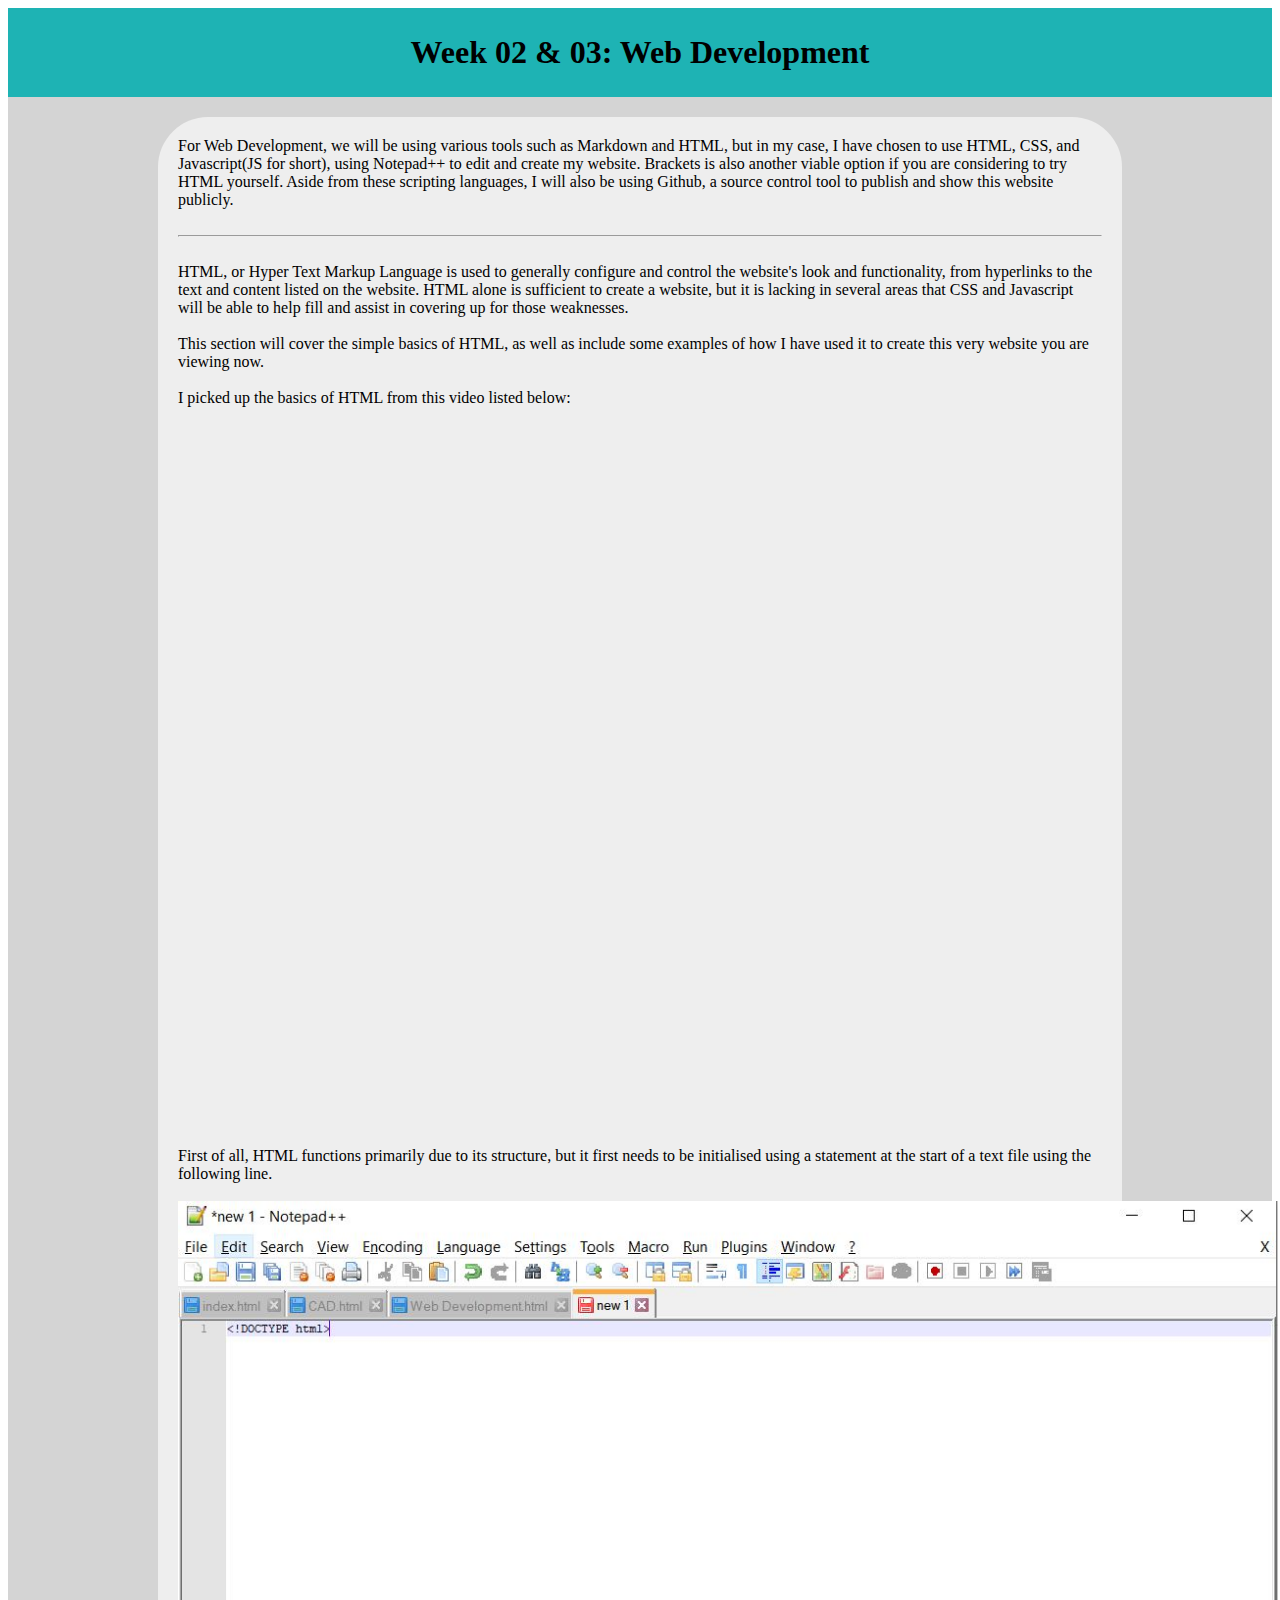
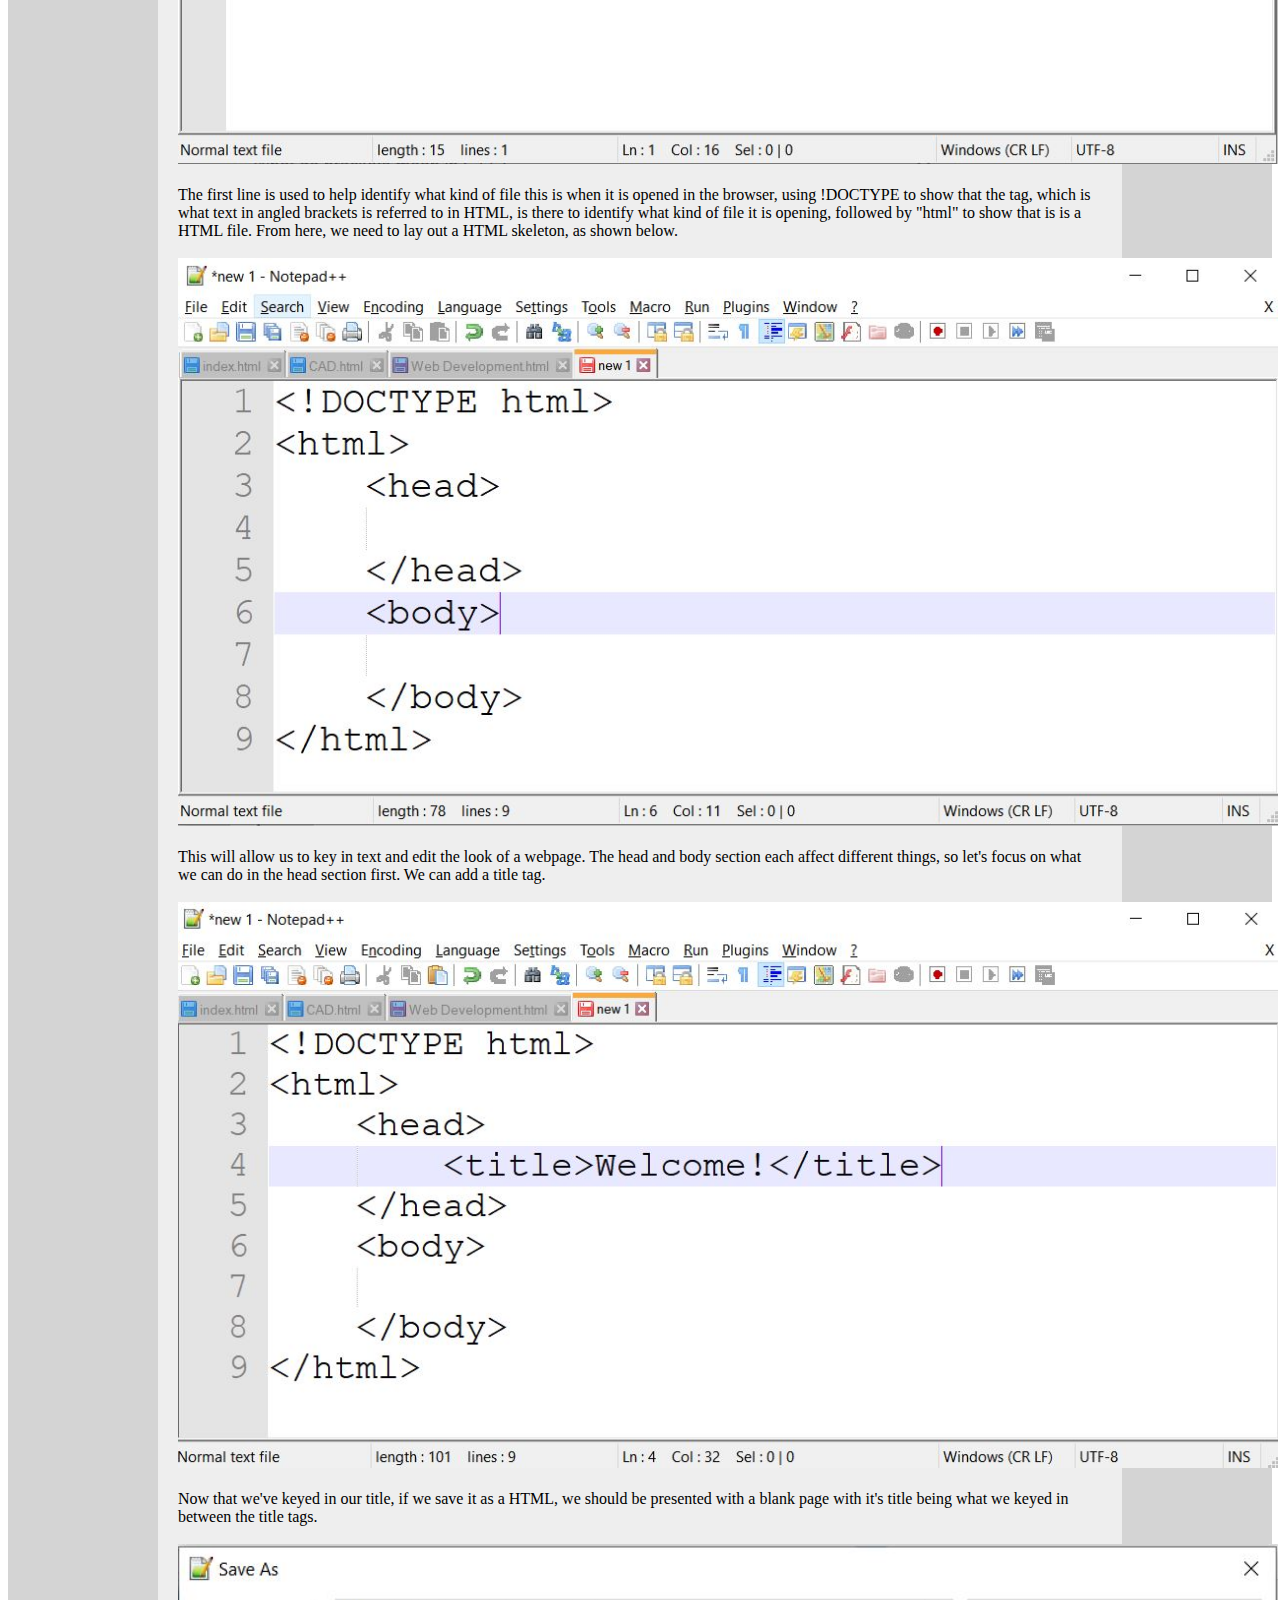
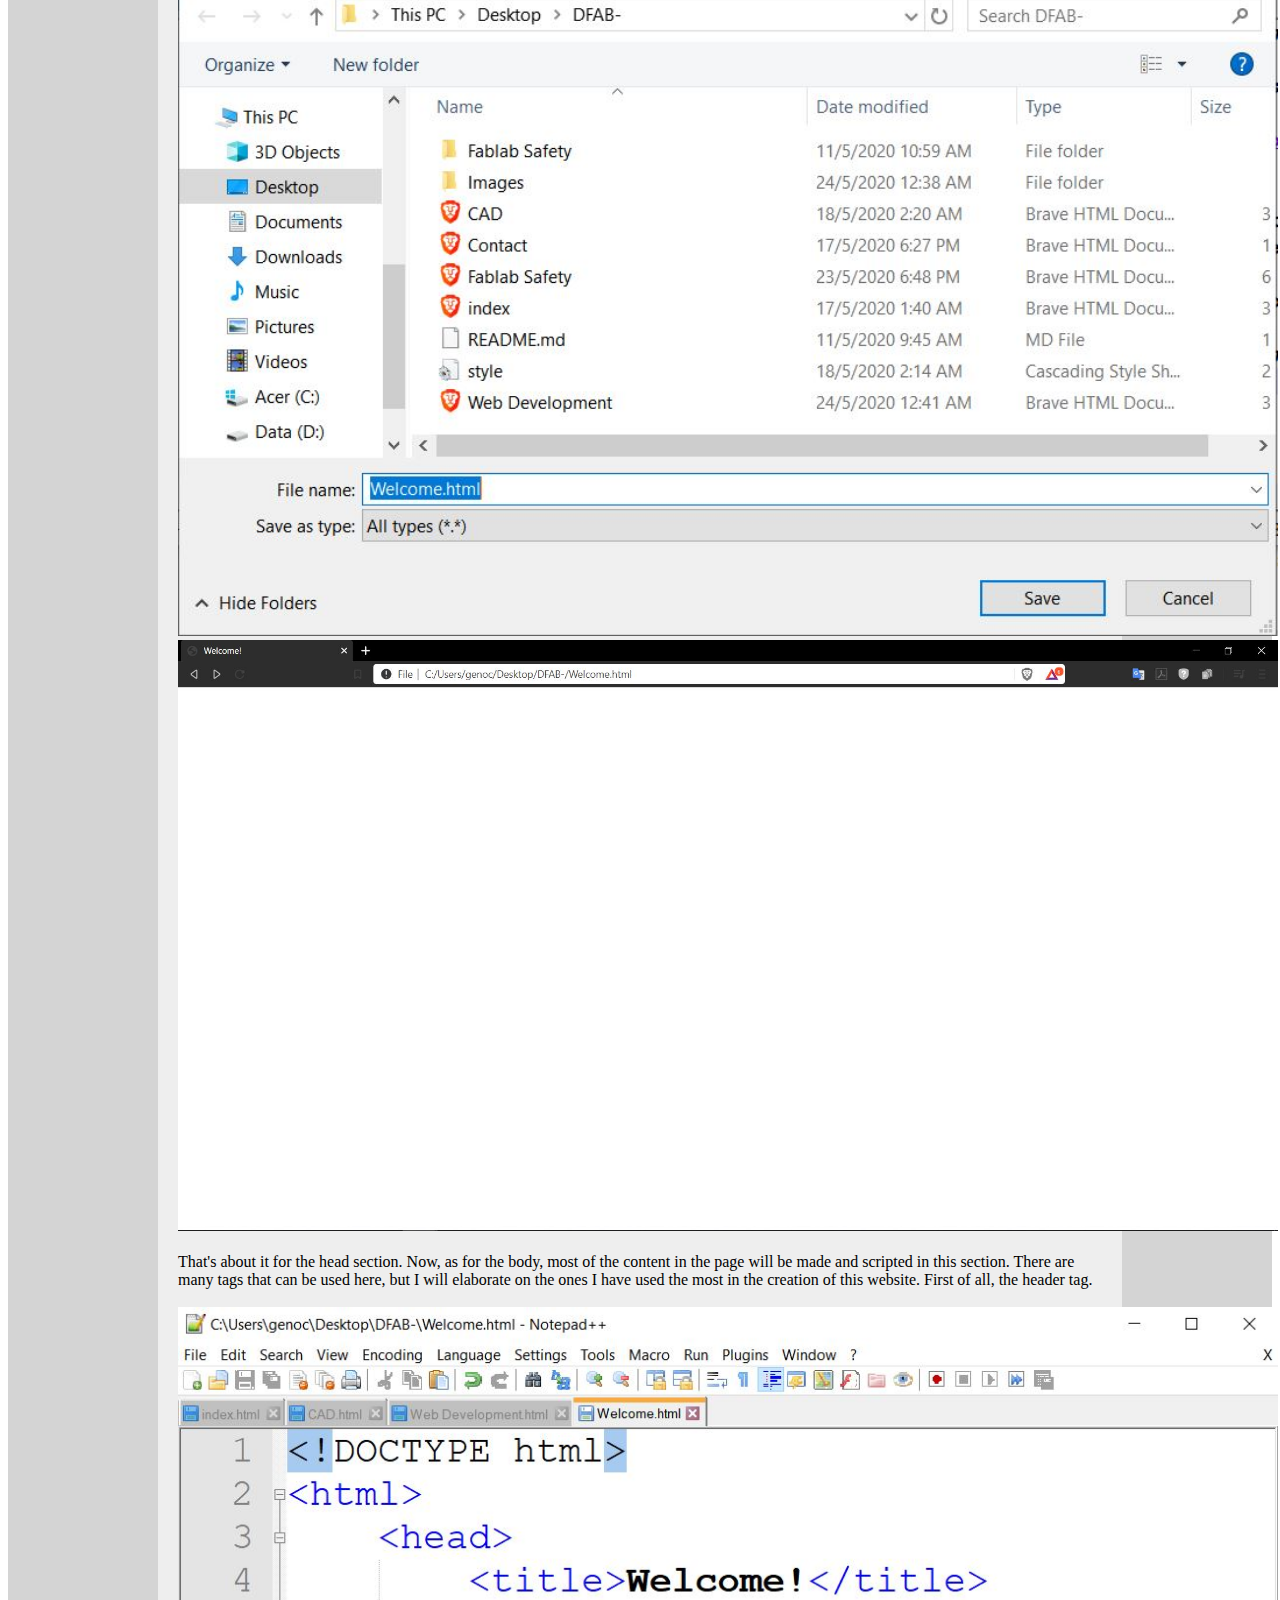
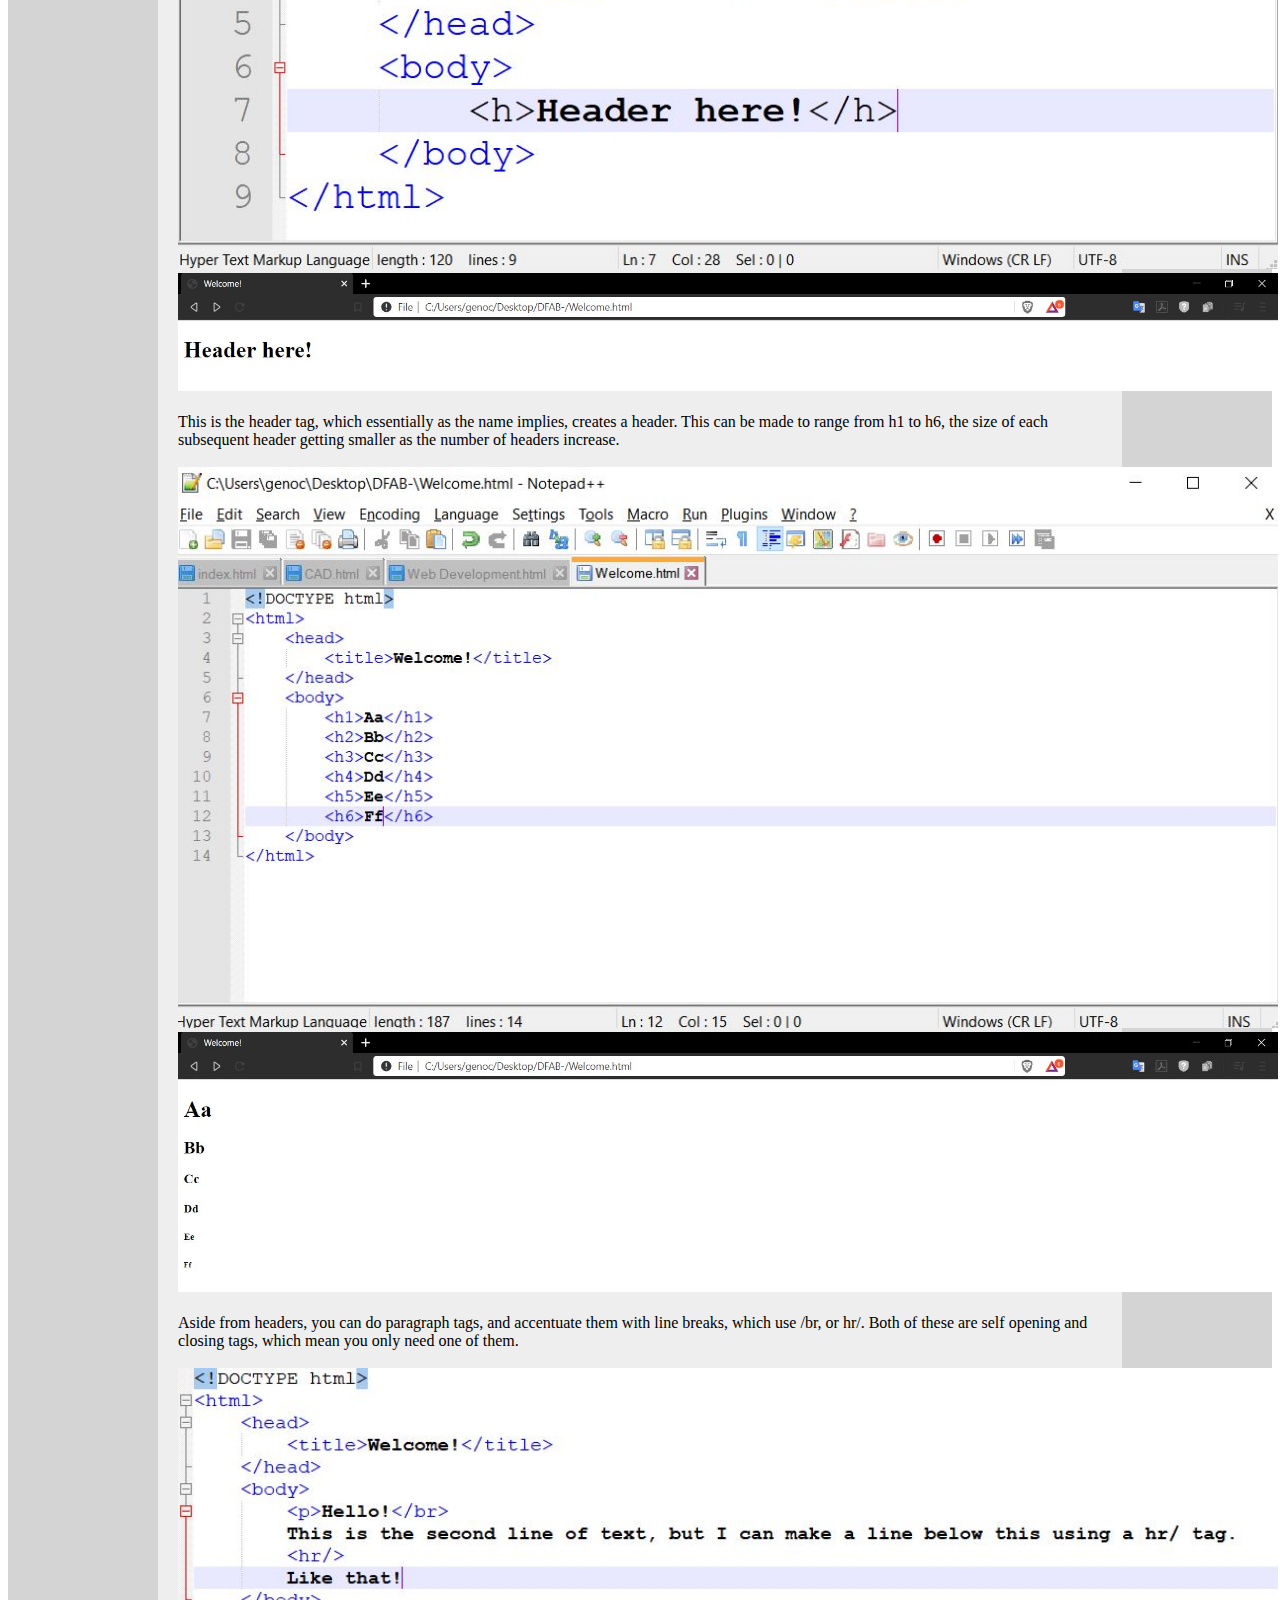
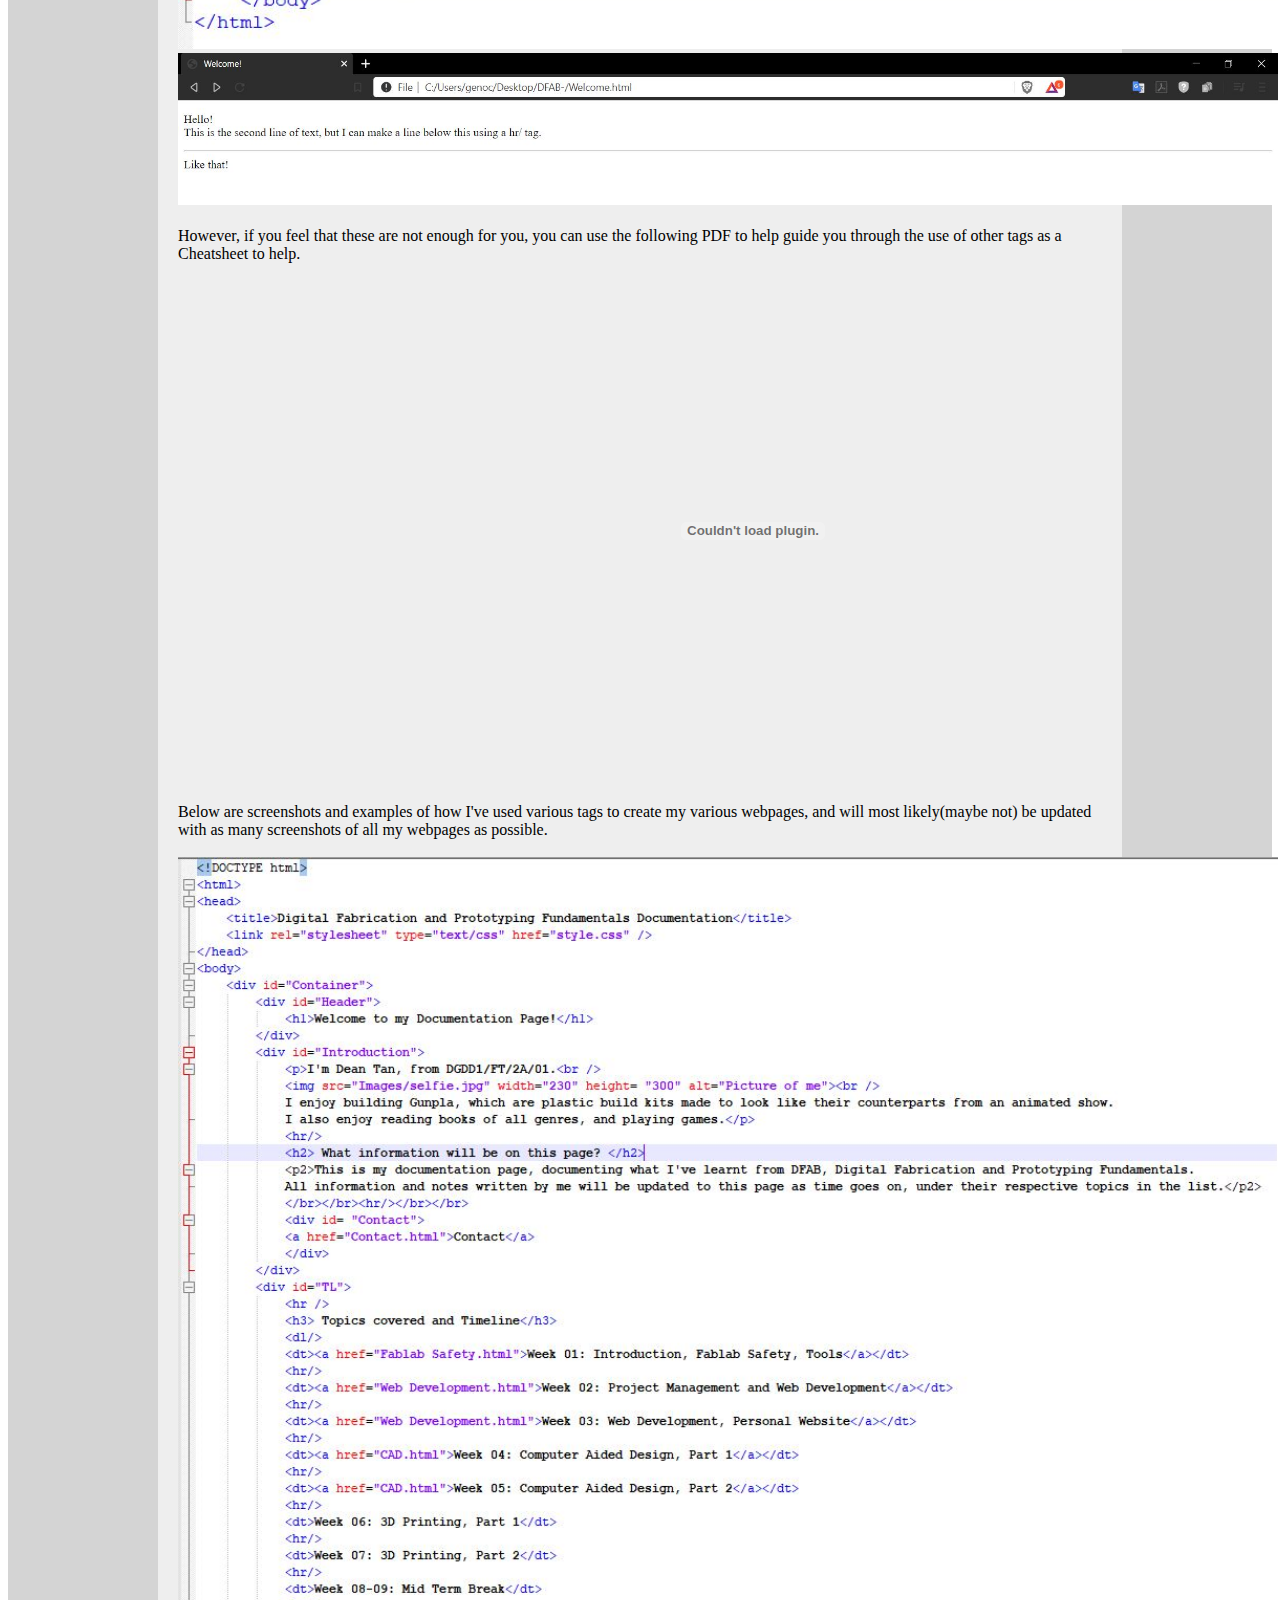
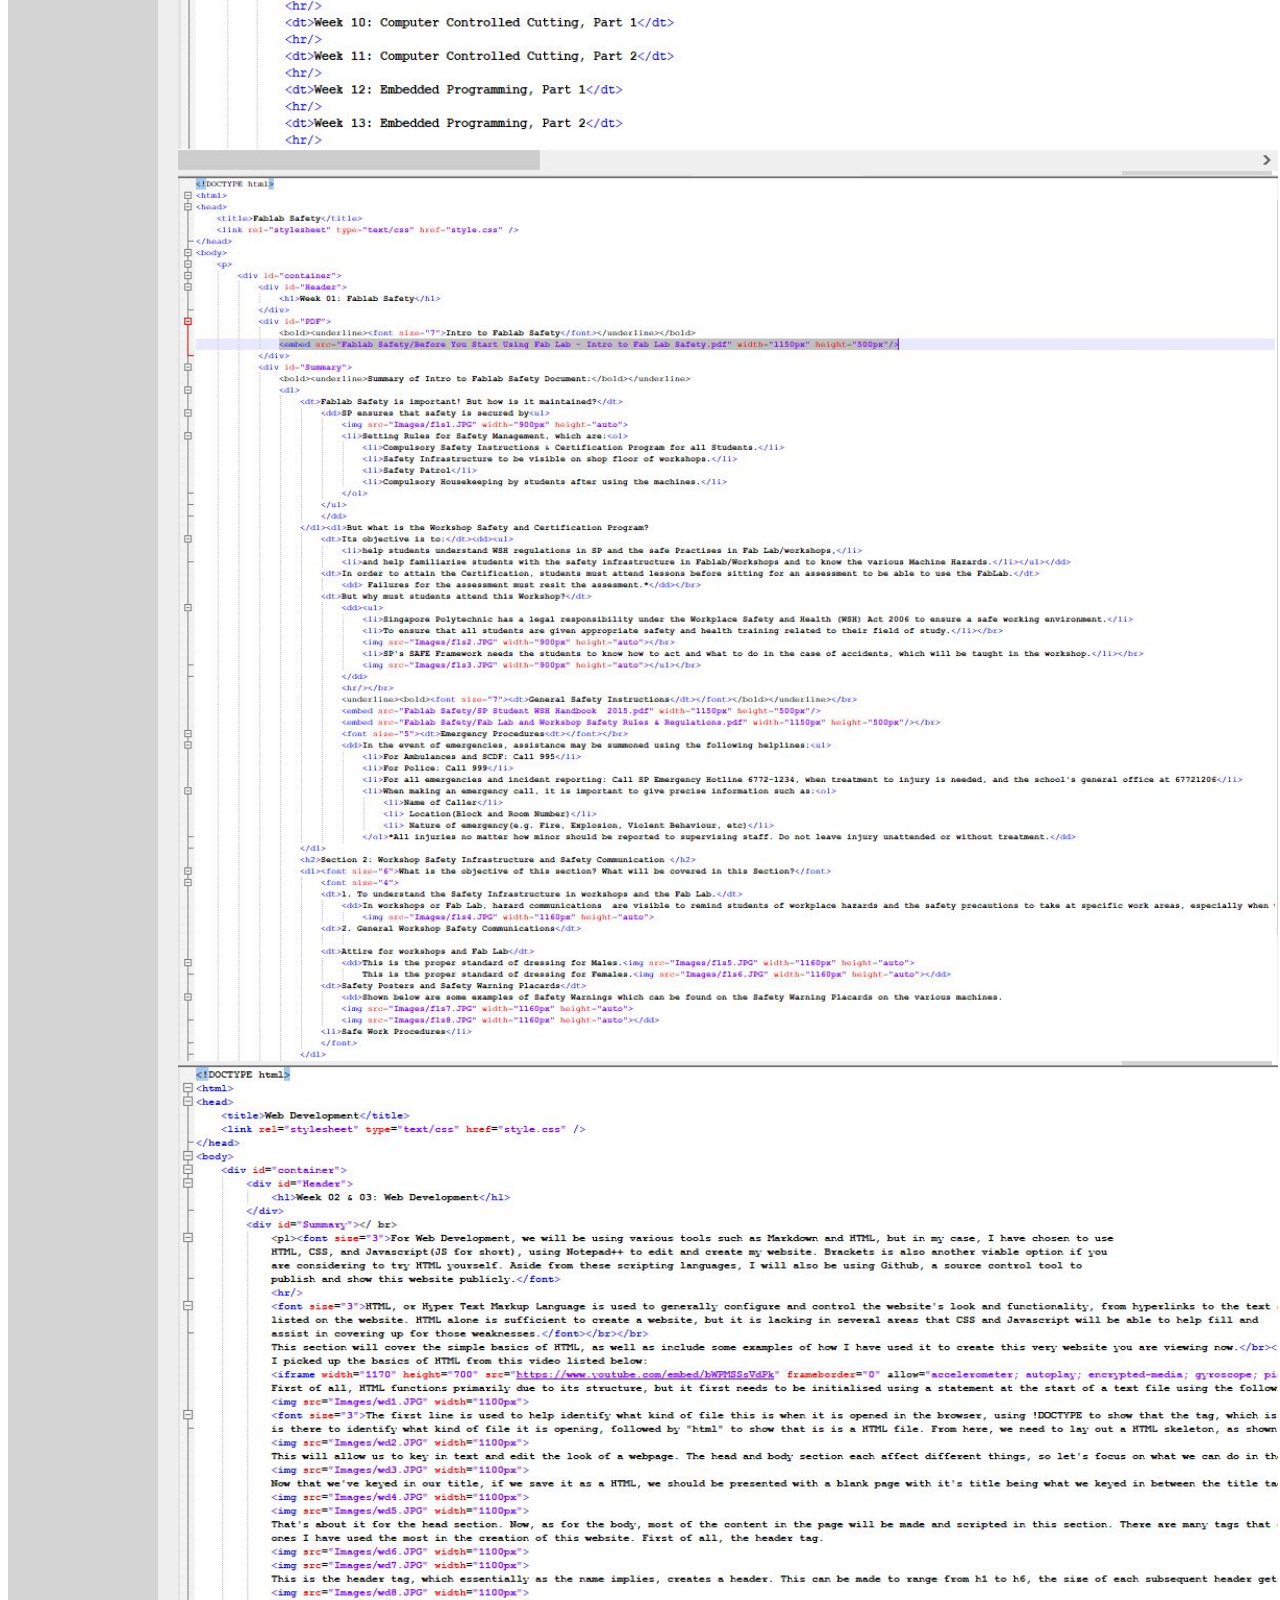
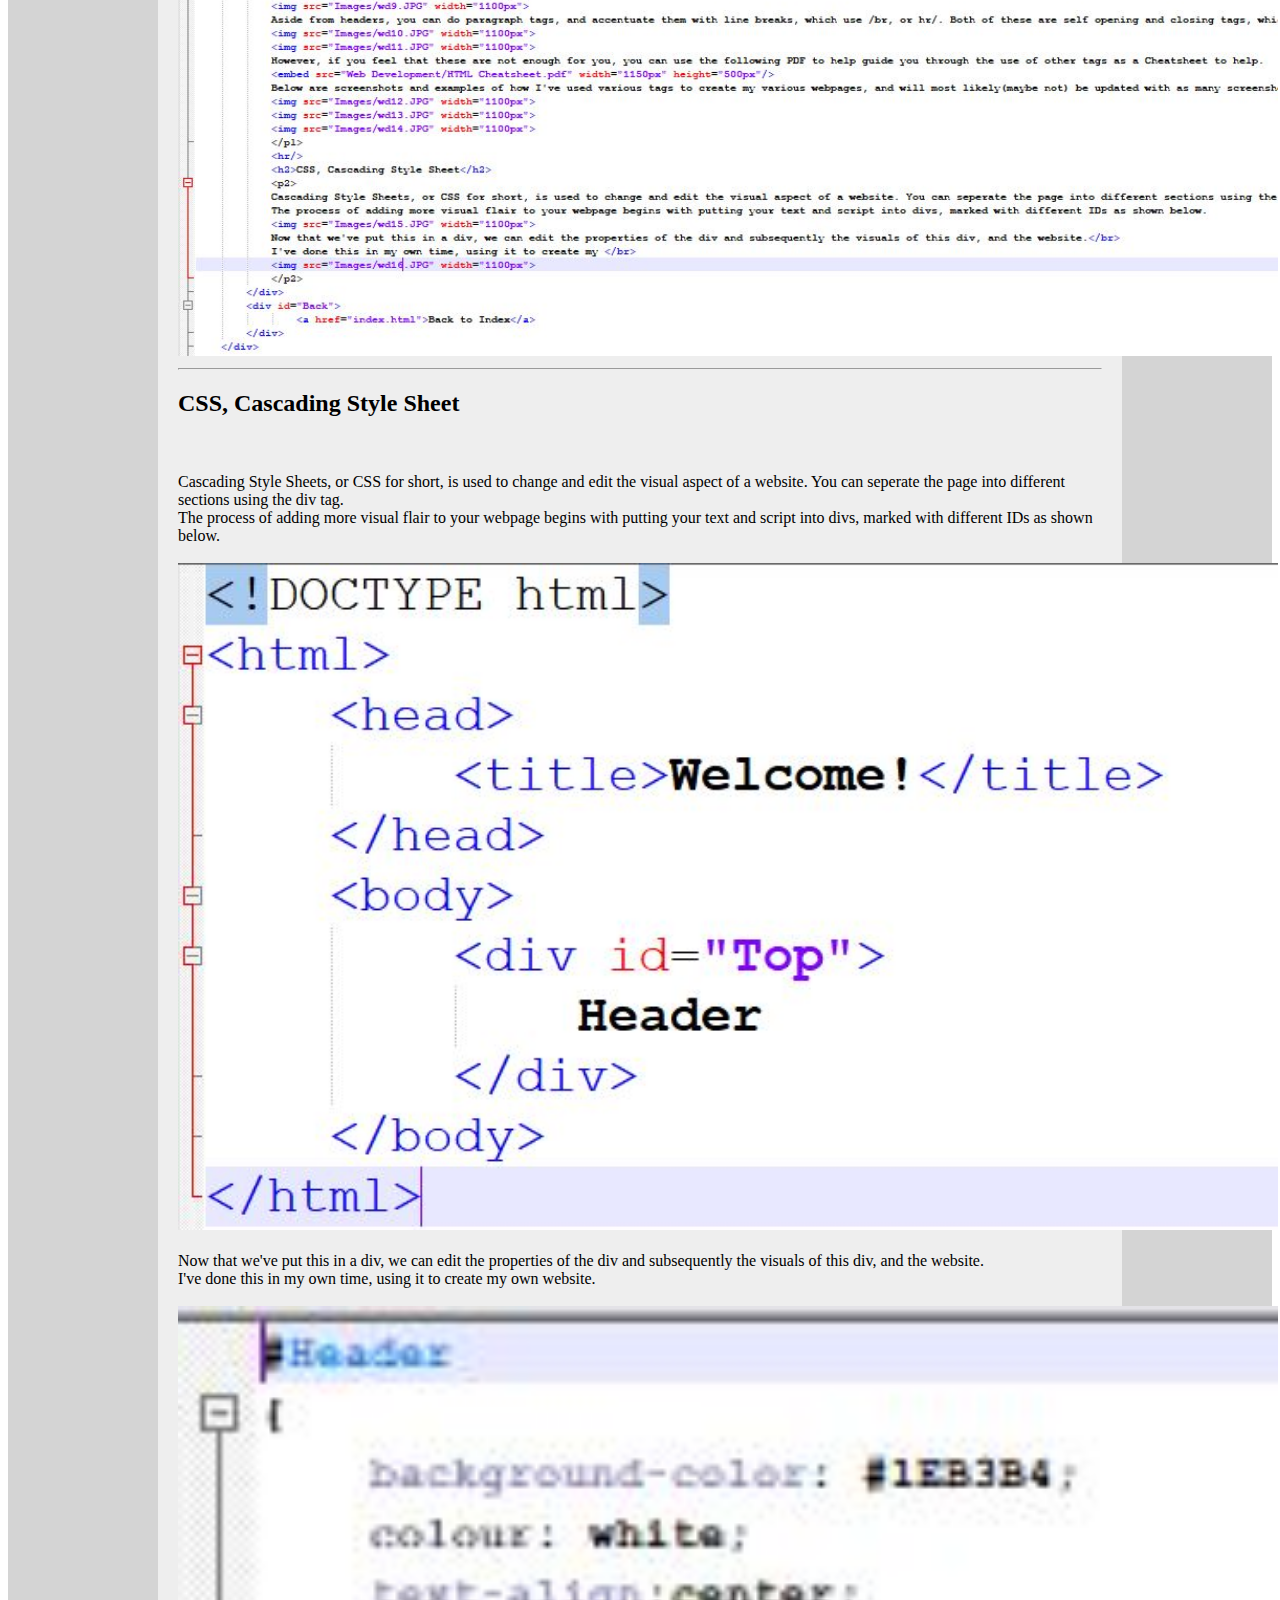
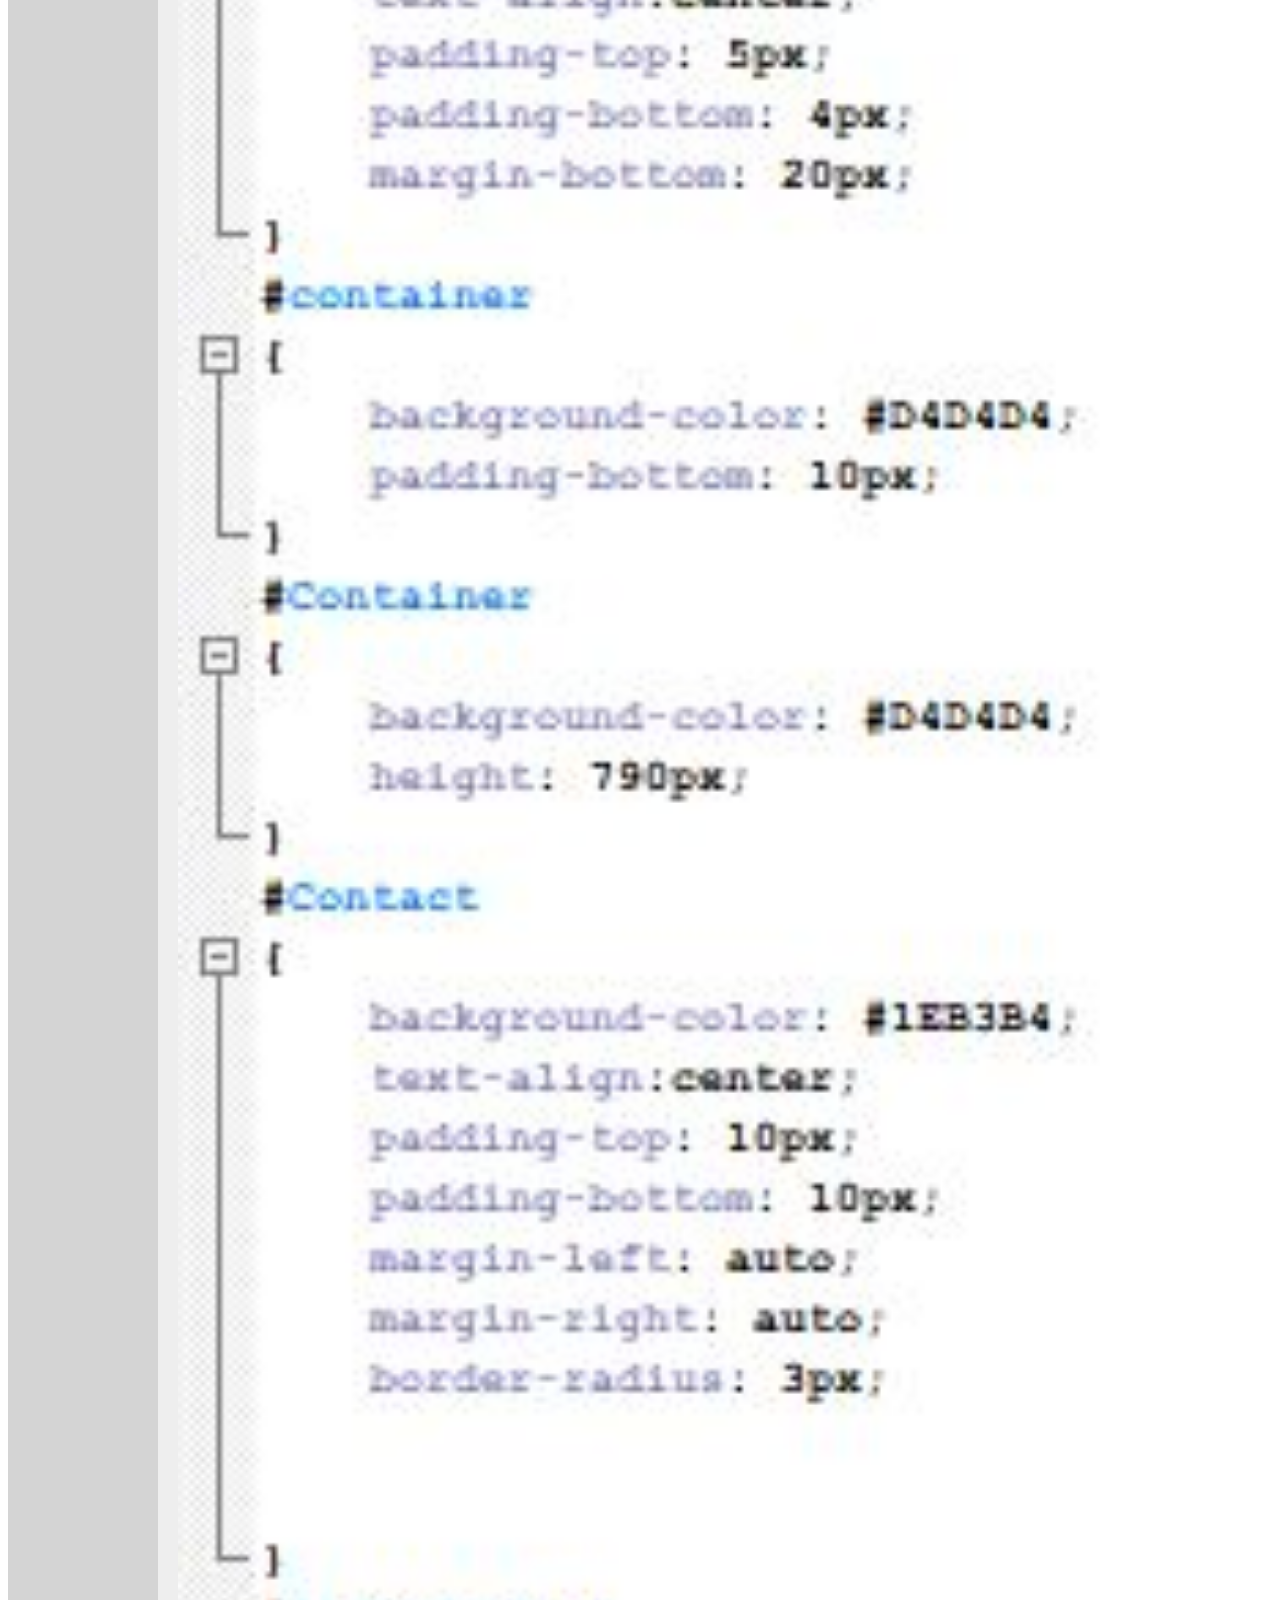
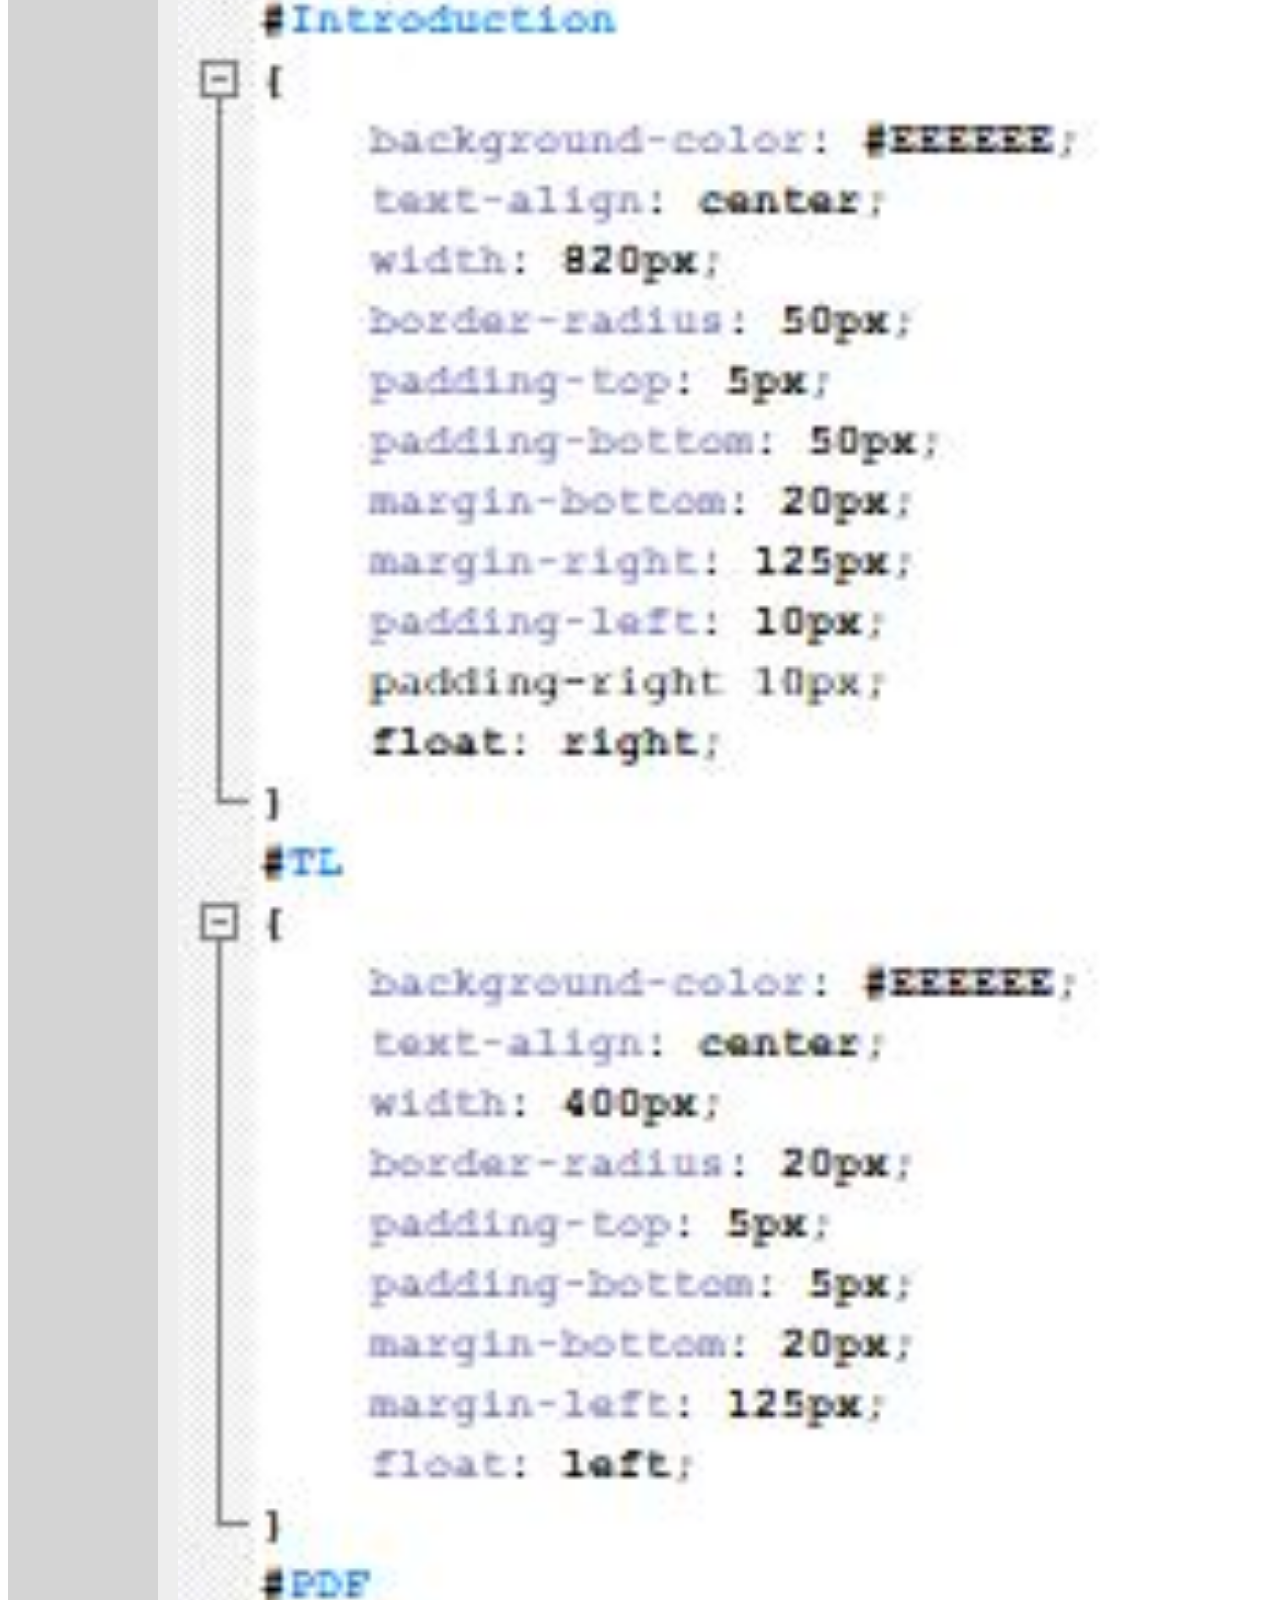
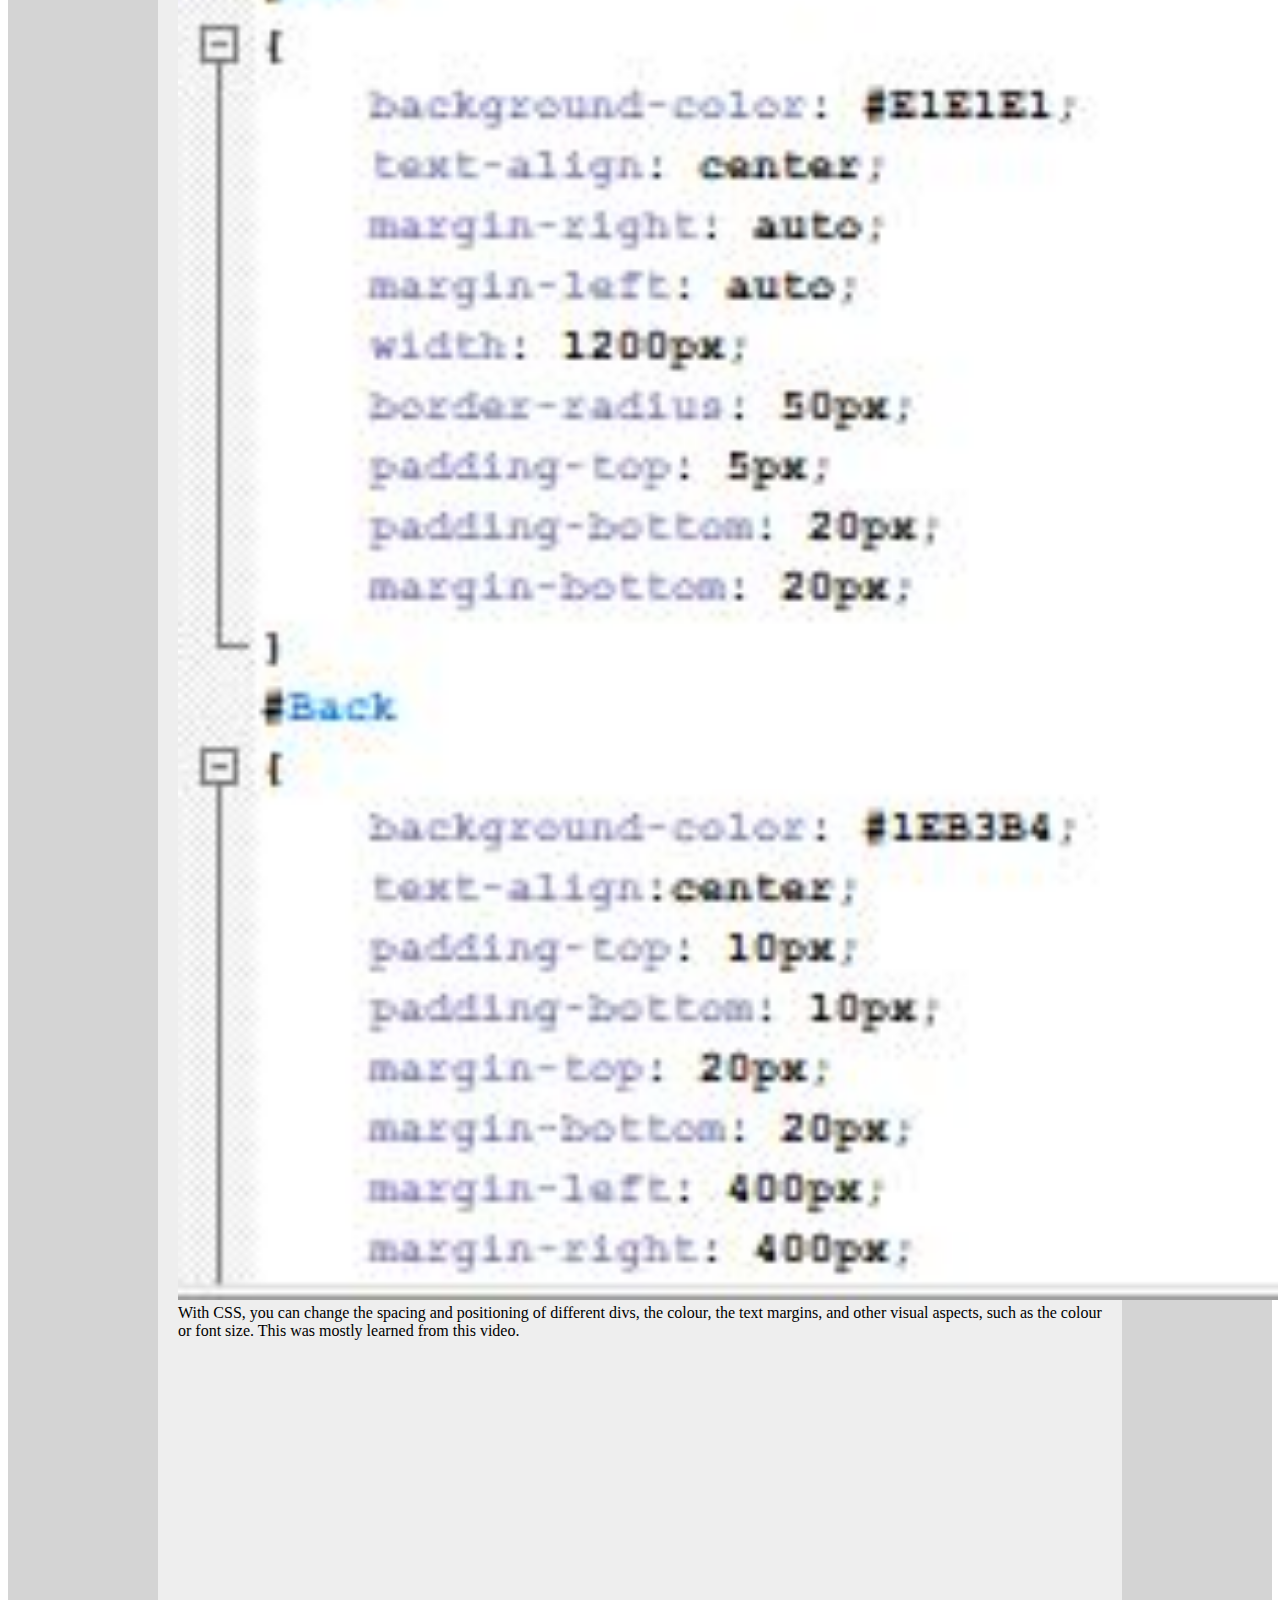
<file: Web Development.html>
<!DOCTYPE html>
<html>
<head>
	<title>Web Development</title>
	<link rel="stylesheet" type="text/css" href="style.css" />
</head>
<body>
	<div id="container">
		<div id="Header">
			<h1>Week 02 & 03: Web Development</h1>
		</div>
		<div id="Summary"></ br>
			<p1><font size="3">For Web Development, we will be using various tools such as Markdown and HTML, but in my case, I have chosen to use
			HTML, CSS, and Javascript(JS for short), using Notepad++ to edit and create my website. Brackets is also another viable option if you 
			are considering to try HTML yourself. Aside from these scripting languages, I will also be using Github, a source control tool to 
			publish and show this website publicly.</font></br></br>
			<hr/></br>
			<font size="3">HTML, or Hyper Text Markup Language is used to generally configure and control the website's look and functionality, from hyperlinks to the text and content 
			listed on the website. HTML alone is sufficient to create a website, but it is lacking in several areas that CSS and Javascript will be able to help fill and
			assist in covering up for those weaknesses.</font></br></br>
			This section will cover the simple basics of HTML, as well as include some examples of how I have used it to create this very website you are viewing now.</br></br>
			I picked up the basics of HTML from this video listed below:</br></br>
			<iframe width="1170" height="700" src="https://www.youtube.com/embed/bWPMSSsVdPk" frameborder="0" allow="accelerometer; autoplay; encrypted-media; gyroscope; picture-in-picture" allowfullscreen></iframe></br></br>
			First of all, HTML functions primarily due to its structure, but it first needs to be initialised using a statement at the start of a text file using the following line.</br></br>
			<img src="Images/wd1.JPG" width="1100px"></br></br>
			<font size="3">The first line is used to help identify what kind of file this is when it is opened in the browser, using !DOCTYPE to show that the tag, which is what text in angled brackets is referred to in HTML,
			is there to identify what kind of file it is opening, followed by "html" to show that is is a HTML file. From here, we need to lay out a HTML skeleton, as shown below.</font></br></br>
			<img src="Images/wd2.JPG" width="1100px"></br></br>
			This will allow us to key in text and edit the look of a webpage. The head and body section each affect different things, so let's focus on what we can do in the head section first. We can add a title tag.</br></br>
			<img src="Images/wd3.JPG" width="1100px"></br></br>
			Now that we've keyed in our title, if we save it as a HTML, we should be presented with a blank page with it's title being what we keyed in between the title tags.</br></br>
			<img src="Images/wd4.JPG" width="1100px"></br>
			<img src="Images/wd5.JPG" width="1100px"></br></br>
			That's about it for the head section. Now, as for the body, most of the content in the page will be made and scripted in this section. There are many tags that can be used here, but I will elaborate on the
			ones I have used the most in the creation of this website. First of all, the header tag.</br></br>
			<img src="Images/wd6.JPG" width="1100px"></br>
			<img src="Images/wd7.JPG" width="1100px"></br></br>
			This is the header tag, which essentially as the name implies, creates a header. This can be made to range from h1 to h6, the size of each subsequent header getting smaller as the number of headers increase.</br></br>
			<img src="Images/wd8.JPG" width="1100px"></br>
			<img src="Images/wd9.JPG" width="1100px"></br></br>
			Aside from headers, you can do paragraph tags, and accentuate them with line breaks, which use /br, or hr/. Both of these are self opening and closing tags, which mean you only need one of them.</br></br>
			<img src="Images/wd10.JPG" width="1100px"></br>
			<img src="Images/wd11.JPG" width="1100px"></br></br>
			However, if you feel that these are not enough for you, you can use the following PDF to help guide you through the use of other tags as a Cheatsheet to help.</br></br>
			<embed src="Web Development/HTML Cheatsheet.pdf" width="1150px" height="500px"/></br></br>
			Below are screenshots and examples of how I've used various tags to create my various webpages, and will most likely(maybe not) be updated with as many screenshots of all my webpages as possible.</br></br>
			<img src="Images/wd12.JPG" width="1100px"></br>
			<img src="Images/wd13.JPG" width="1100px"></br>
			<img src="Images/wd14.JPG" width="1100px"></br>
			</p1>
			<hr/>
			<h2>CSS, Cascading Style Sheet</h2></br></br>
			<p2>
			Cascading Style Sheets, or CSS for short, is used to change and edit the visual aspect of a website. You can seperate the page into different sections using the div tag.</br>
			The process of adding more visual flair to your webpage begins with putting your text and script into divs, marked with different IDs as shown below.</br></br>
			<img src="Images/wd15.JPG" width="1100px"></br></br>
			Now that we've put this in a div, we can edit the properties of the div and subsequently the visuals of this div, and the website.</br>
			I've done this in my own time, using it to create my own website.</br></br>
			<img src="Images/wd16.JPG" width="1100px"></br>
			With CSS, you can change the spacing and positioning of different divs, the colour, the text margins, and other visual aspects, such as the colour or font size. This was mostly learned from this video.</br>
			<iframe width="1060" height="597" src="https://www.youtube.com/embed/0afZj1G0BIE" frameborder="0" allow="accelerometer; autoplay; encrypted-media; gyroscope; picture-in-picture" allowfullscreen></iframe></br></br>
			</p2>
			<hr/>
			<h3>Javascript</h3>
			Javascript is used to essentially add functionality to various parts of the website, and a lot of it can be explained in this video:</br>
			<iframe width="1060" height="597" src="https://www.youtube.com/embed/Ukg_U3CnJWI" frameborder="0" allow="accelerometer; autoplay; encrypted-media; gyroscope; picture-in-picture" allowfullscreen></iframe></br></br>
		</div>
		<div id="Back">
				<a href="index.html">Back to Index</a>
		</div>
	</div>
	
	<div id="Footer">
		<p>Copyright &copy; 2020 Dean Tan</p>
	</div>
</body>
</html>
</file>
<file: style.css>
#Header
{
	background-color: #1EB3B4;
	colour: white;
	text-align:center;
	padding-top: 5px;
	padding-bottom: 4px;
	margin-bottom: 20px;
}
#container
{
	background-color: #D4D4D4;
	padding-bottom: 10px;
}
#Container
{
	background-color: #D4D4D4;
	height: 790px;
}
#Contact
{
	background-color: #1EB3B4;
	text-align:center;
	padding-top: 10px;
	padding-bottom: 10px;
	margin-left: auto;
	margin-right: auto;
	border-radius: 3px;

	
}
#Introduction
{
	background-color: #EEEEEE;
	text-align: center;
	width: 820px;
	border-radius: 50px;
	padding-top: 5px;
	padding-bottom: 50px;
	margin-bottom: 20px;
	margin-right: 125px;
	padding-left: 10px;
	padding-right 10px;
	float: right;
}
#TL
{
	background-color: #EEEEEE;
	text-align: center;
	width: 400px;
	border-radius: 20px;
	padding-top: 5px;
	padding-bottom: 5px;
	margin-bottom: 20px;
	margin-left: 125px;
	float: left;
}
#PDF
{
	background-color: #E1E1E1;
	text-align: center;
	margin-right: auto;
	margin-left: auto;
	width: 1200px;
	border-radius: 50px;
	padding-top: 5px;
	padding-bottom: 20px;
	margin-bottom: 20px;
}
#Back
{
	background-color: #1EB3B4;
	text-align:center;
	padding-top: 10px;
	padding-bottom: 10px;
	margin-top: 20px;
	margin-bottom: 20px;
	margin-left: 400px;
	margin-right: 400px;
	border-radius: 5px;
}
#Summary
{
	background-color: #EEEEEE;
	margin-left: 150px;
	margin-right: 150px;
	padding-top: 20px;
	padding-bottom: 20px;
	padding-left: 20px;
	padding-right: 20px;
	border-radius: 50px;
	text-align: left;
}
#Footer
{
	background-color: #AAAAAA;
	float: bottom;
	padding-right: 10px;
	padding-top: 10px;
	padding-bottom:10px;
	text-align: right;
}
</file>
